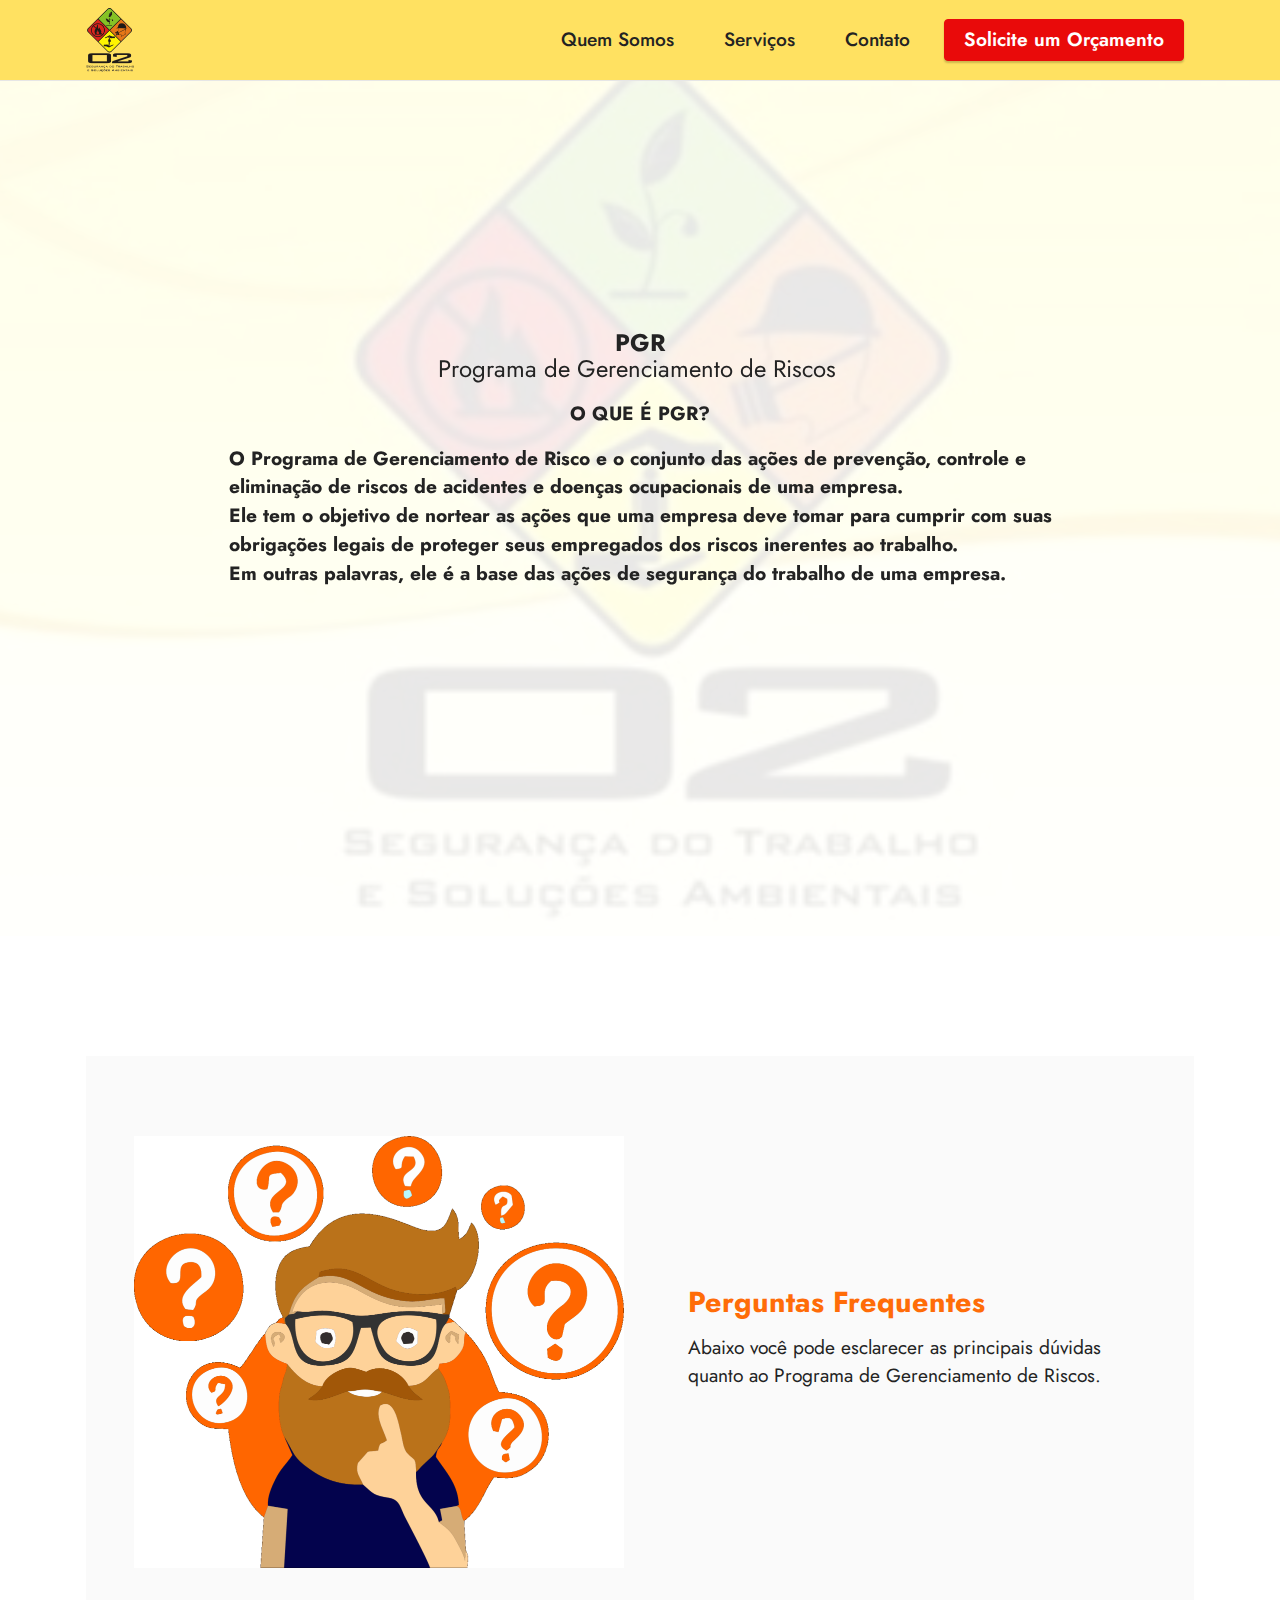
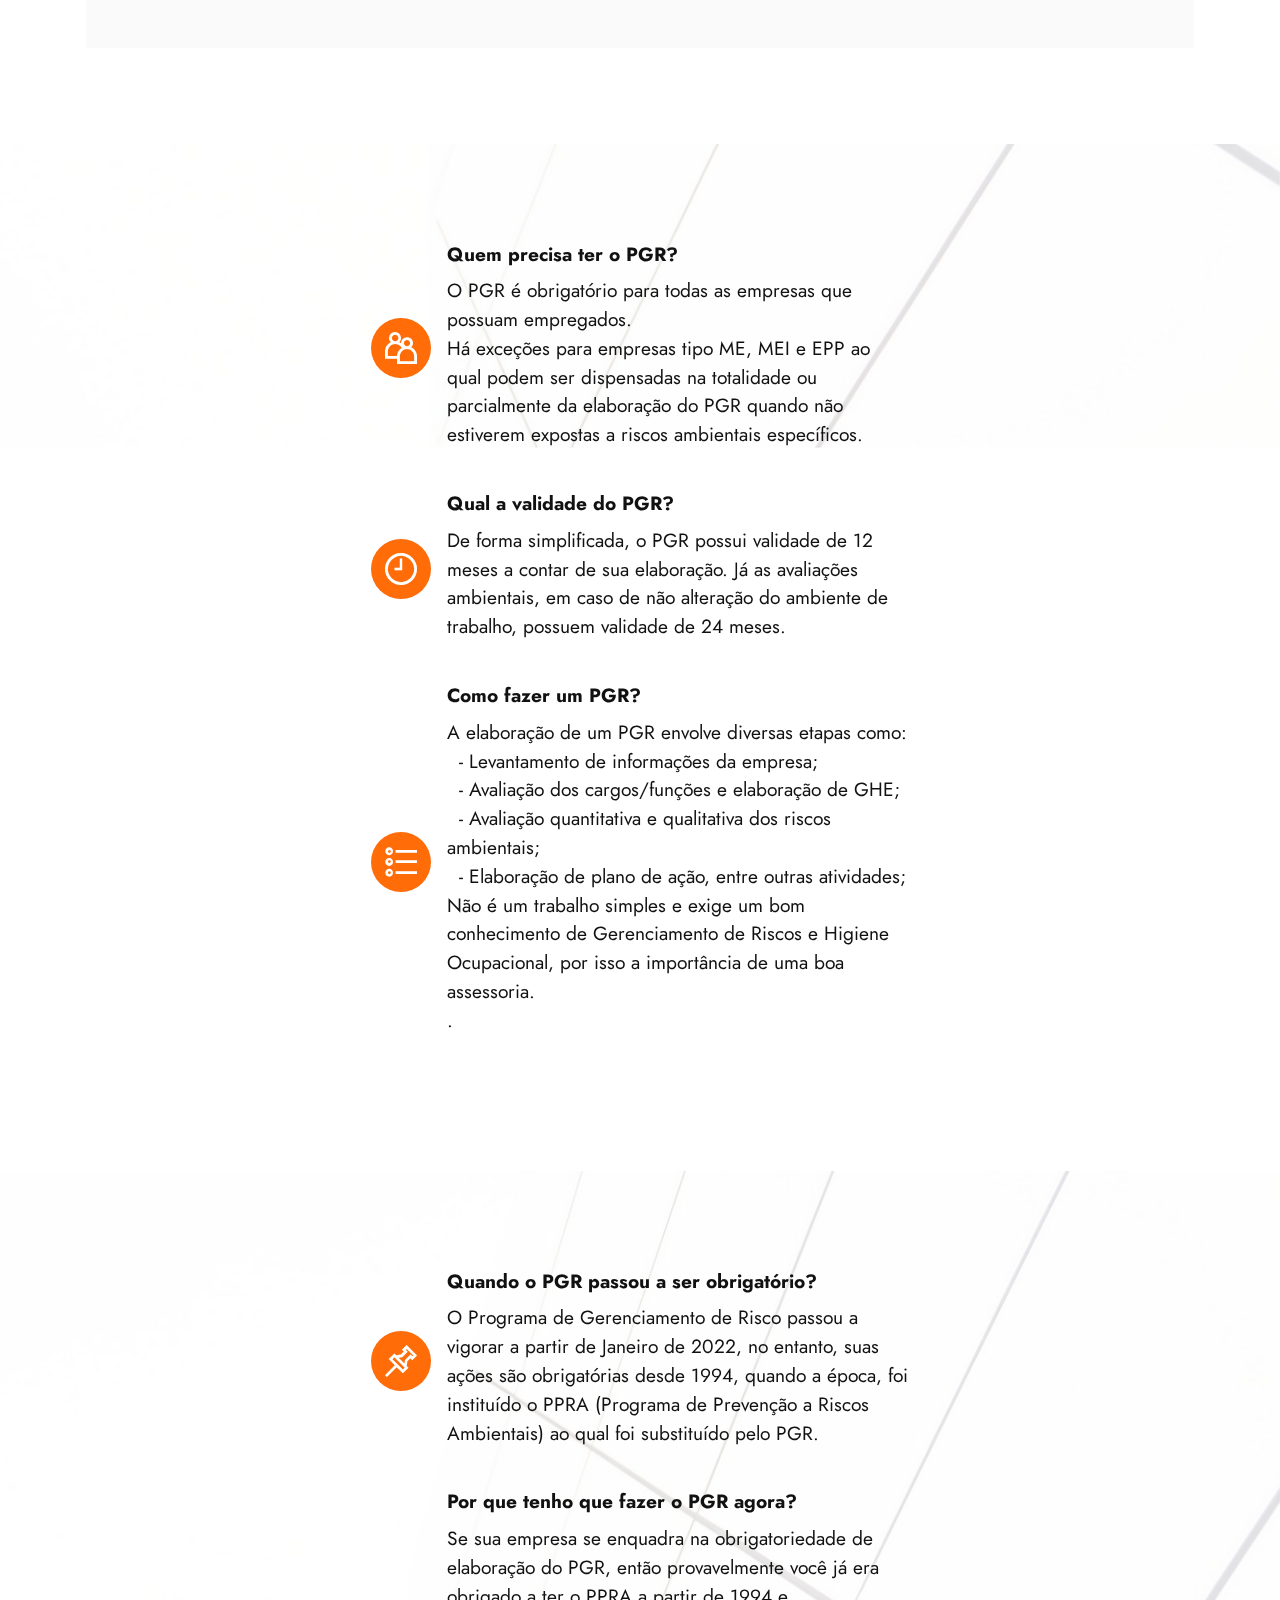
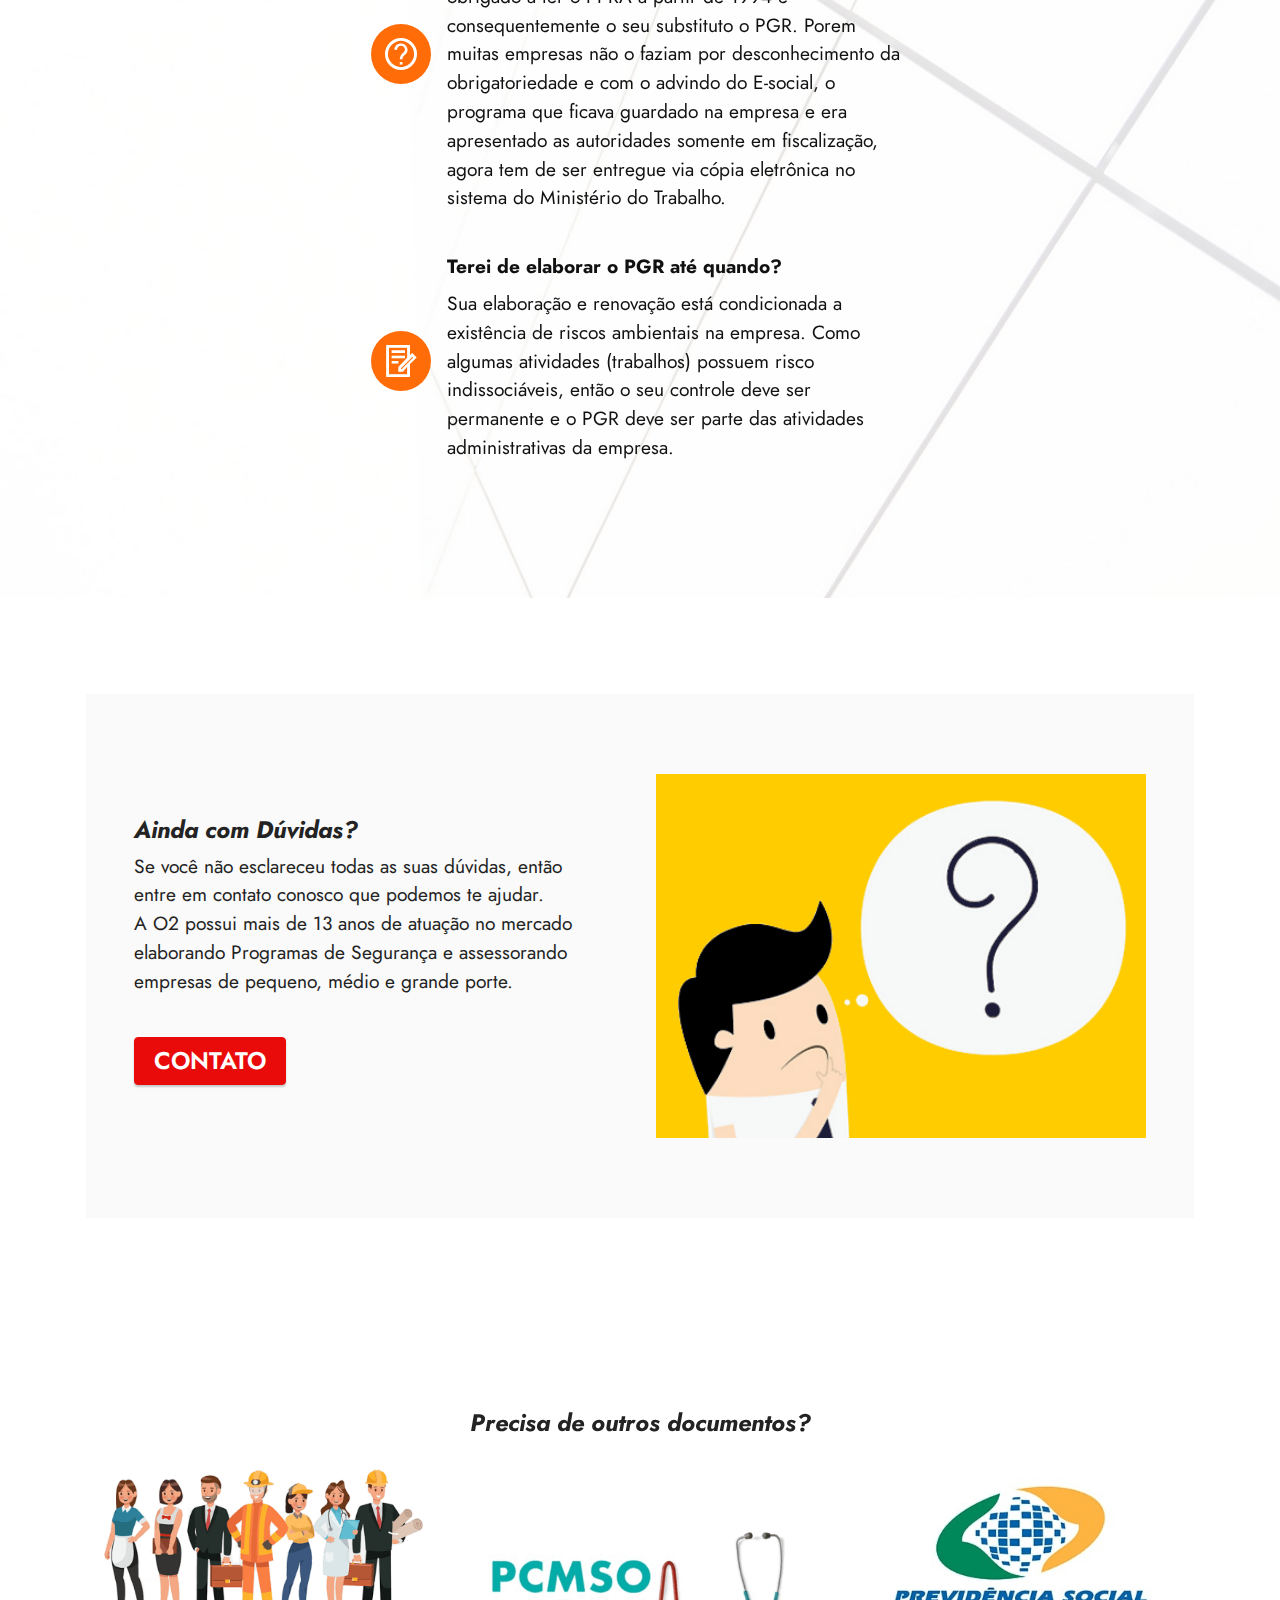
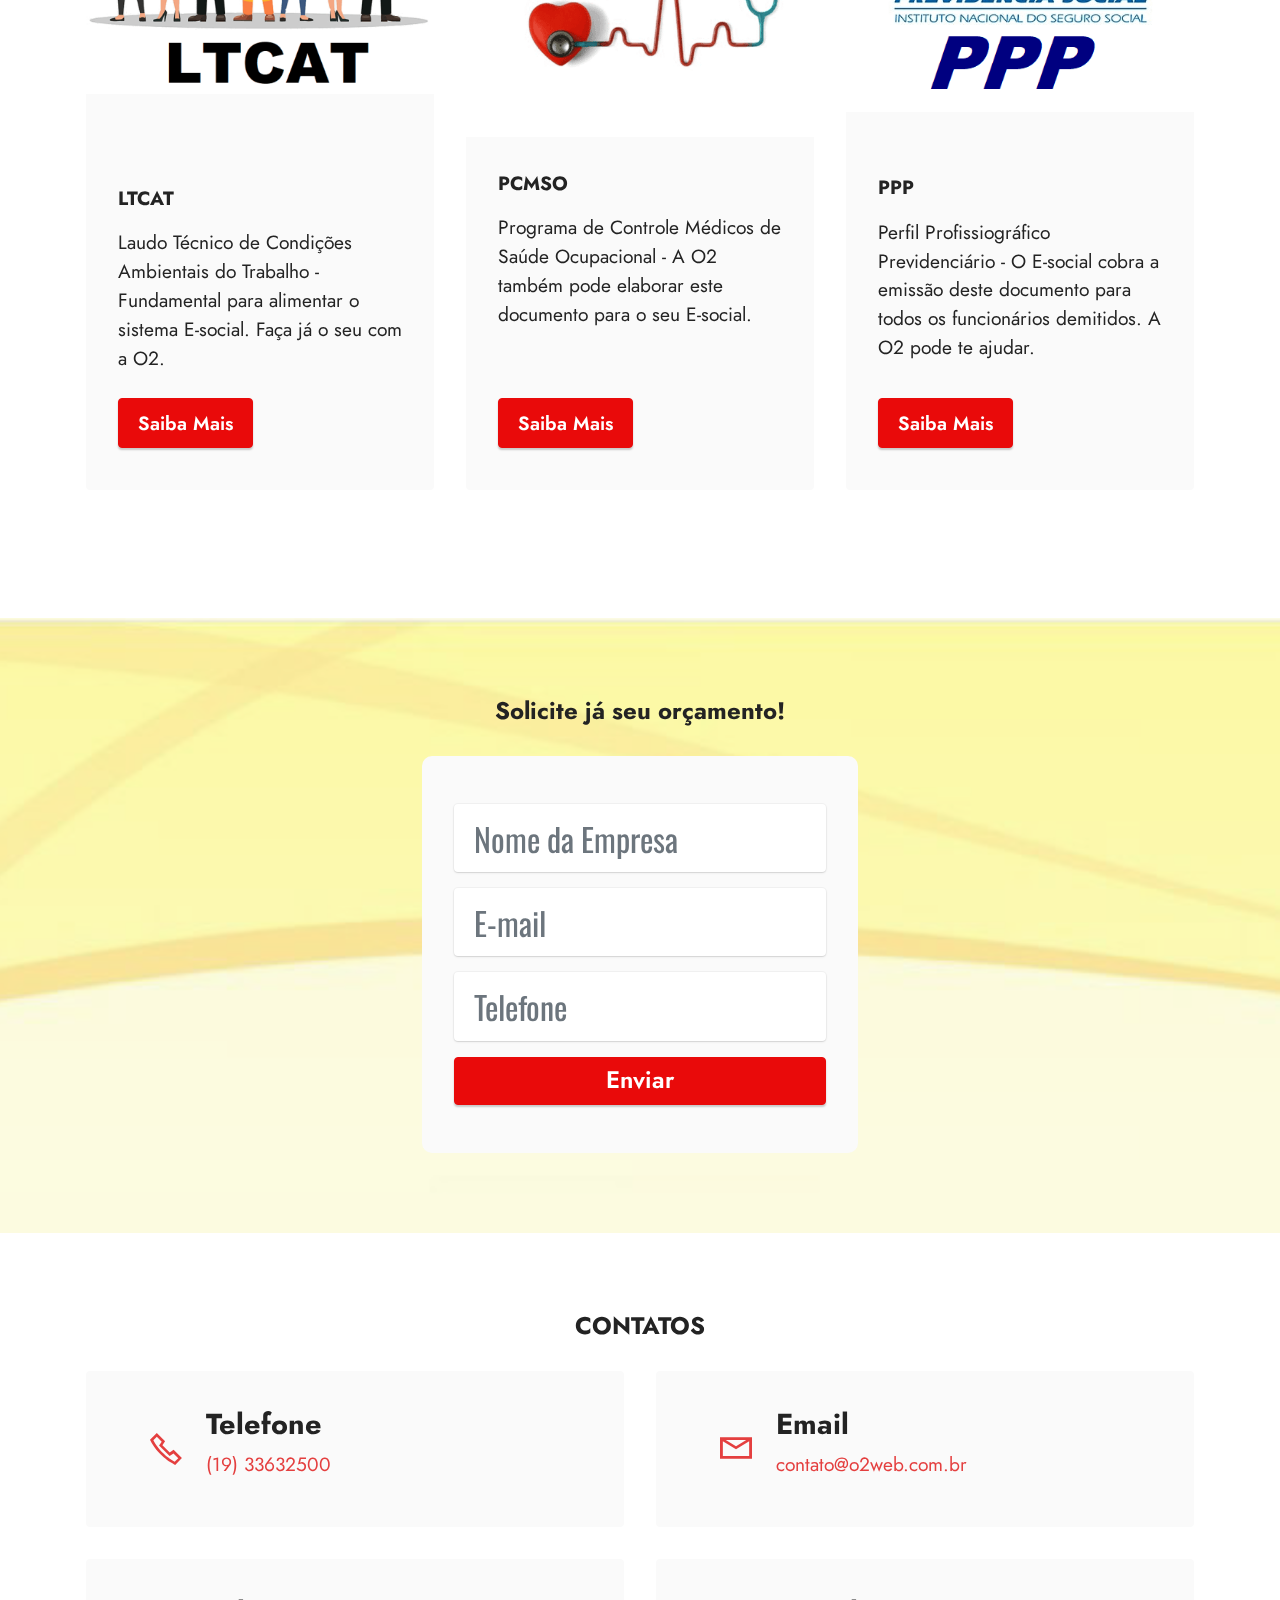
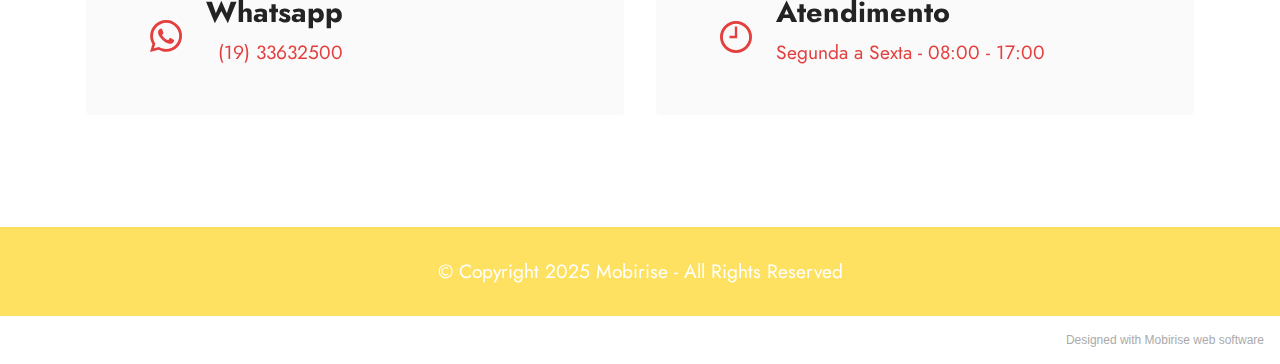
<file: index.html>
<!DOCTYPE html>
<html  >
<head>
  <!-- Site made with Mobirise Website Builder v5.4.1, https://mobirise.com -->
  <meta charset="UTF-8">
  <meta http-equiv="X-UA-Compatible" content="IE=edge">
  <meta name="generator" content="Mobirise v5.4.1, mobirise.com">
  <meta name="twitter:card" content="summary_large_image"/>
  <meta name="twitter:image:src" content="assets/images/index-meta.jpg">
  <meta property="og:image" content="assets/images/index-meta.jpg">
  <meta name="twitter:title" content="PGR ">
  <meta name="viewport" content="width=device-width, initial-scale=1, minimum-scale=1">
  <link rel="shortcut icon" href="assets/images/logo-o2-segurana-do-trabalho-e-solues-ambientais-sem-fundo-95x128.png" type="image/x-icon">
  <meta name="description" content="PGR - Programa de Gerenciamento de Riscos">
  
  
  <title>PGR </title>
  <link rel="stylesheet" href="assets/web/assets/mobirise-icons2/mobirise2.css">
  <link rel="stylesheet" href="assets/bootstrap/css/bootstrap.min.css">
  <link rel="stylesheet" href="assets/bootstrap/css/bootstrap-grid.min.css">
  <link rel="stylesheet" href="assets/bootstrap/css/bootstrap-reboot.min.css">
  <link rel="stylesheet" href="assets/parallax/jarallax.css">
  <link rel="stylesheet" href="assets/dropdown/css/style.css">
  <link rel="stylesheet" href="assets/socicon/css/styles.css">
  <link rel="stylesheet" href="assets/theme/css/style.css">
  <link rel="preload" href="https://fonts.googleapis.com/css?family=Jost:100,200,300,400,500,600,700,800,900,100i,200i,300i,400i,500i,600i,700i,800i,900i&display=swap" as="style" onload="this.onload=null;this.rel='stylesheet'">
  <noscript><link rel="stylesheet" href="https://fonts.googleapis.com/css?family=Jost:100,200,300,400,500,600,700,800,900,100i,200i,300i,400i,500i,600i,700i,800i,900i&display=swap"></noscript>
  <link rel="preload" href="https://fonts.googleapis.com/css?family=Oswald:200,300,400,500,600,700&display=swap" as="style" onload="this.onload=null;this.rel='stylesheet'">
  <noscript><link rel="stylesheet" href="https://fonts.googleapis.com/css?family=Oswald:200,300,400,500,600,700&display=swap"></noscript>
  <link rel="preload" as="style" href="assets/mobirise/css/mbr-additional.css"><link rel="stylesheet" href="assets/mobirise/css/mbr-additional.css" type="text/css">
  
  
  
  
</head>
<body>
  
  <section data-bs-version="5.1" class="menu cid-tlohS4JgLt" once="menu" id="menu1-14">
    
    <nav class="navbar navbar-dropdown navbar-fixed-top navbar-expand-lg">
        <div class="container">
            <div class="navbar-brand">
                <span class="navbar-logo">
                    <a href="https://mobiri.se">
                        <img src="assets/images/logo-o2-segurana-do-trabalho-e-solues-ambientais-sem-fundo-95x128.png" alt="Mobirise" style="height: 4rem;">
                    </a>
                </span>
                
            </div>
            <button class="navbar-toggler" type="button" data-toggle="collapse" data-bs-toggle="collapse" data-target="#navbarSupportedContent" data-bs-target="#navbarSupportedContent" aria-controls="navbarNavAltMarkup" aria-expanded="false" aria-label="Toggle navigation">
                <div class="hamburger">
                    <span></span>
                    <span></span>
                    <span></span>
                    <span></span>
                </div>
            </button>
            <div class="collapse navbar-collapse" id="navbarSupportedContent">
                <ul class="navbar-nav nav-dropdown" data-app-modern-menu="true"><li class="nav-item"><a class="nav-link link text-black text-primary display-1" href="http://www.o2web.com.br" target="_blank">Quem Somos</a></li>
                    <li class="nav-item"><a class="nav-link link text-black text-primary display-1" href="http://www.o2web.com.br/#servicos">Serviços</a></li><li class="nav-item"><a class="nav-link link text-black text-primary display-1" href="pgr.html#contacts2-1c">Contato</a></li></ul>
                
                <div class="navbar-buttons mbr-section-btn"><a class="btn btn-primary display-1" href="pgr.html#form7-15">Solicite um Orçamento</a></div>
            </div>
        </div>
    </nav>

</section>

<section data-bs-version="5.1" class="header1 cid-tlohRYiRCr mbr-fullscreen mbr-parallax-background" id="header1-10">

    

    <div class="mbr-overlay" style="opacity: 0.9; background-color: rgb(255, 255, 255);"></div>

    <div class="align-center container">
        <div class="row justify-content-center">
            <div class="col-12 col-lg-9">
                <h1 class="mbr-section-title mbr-fonts-style mb-3 display-2"><strong>PGR </strong><br>Programa de Gerenciamento de Riscos&nbsp;</h1>
                <h2 class="mbr-section-title mbr-fonts-style mb-3 display-7"><strong>O QUE É PGR?</strong></h2>
                <p class="mbr-text mbr-fonts-style display-7"><strong>O Programa de Gerenciamento&nbsp;de Risco e o conjunto das ações de prevenção, controle e eliminação de riscos de acidentes e doenças ocupacionais de uma empresa.</strong><br><strong>Ele tem o objetivo de nortear as ações que uma empresa deve tomar para cumprir com suas obrigações legais de proteger seus empregados dos riscos inerentes ao trabalho.</strong><br><strong>Em outras palavras, ele é a base das ações de segurança do trabalho de uma empresa.<br></strong><br><br><br></p>
                
            </div>
        </div>
    </div>
</section>

<section data-bs-version="5.1" class="features16 cid-tloFKpo8mf" id="features17-1b">
    

    
    <div class="container">
        <div class="content-wrapper">
            <div class="row align-items-center">
                <div class="col-12 col-lg-6">
                    <div class="image-wrapper">
                        <img src="assets/images/imagem-dvida-2-980x863.png" alt="Mobirise">
                    </div>
                </div>
                <div class="col-12 col-lg">
                    <div class="text-wrapper">
                        <h6 class="card-title mbr-fonts-style display-5">
                            <strong>Perguntas Frequentes</strong></h6>
                        <p class="mbr-text mbr-fonts-style mb-4 display-7">
                            Abaixo você pode esclarecer as principais dúvidas quanto ao Programa de Gerenciamento de Riscos.</p>
                        
                    </div>
                </div>
            </div>
        </div>
    </div>
</section>

<section data-bs-version="5.1" class="features12 cid-tlohSaVujy mbr-parallax-background" id="features13-17">

    
    <div class="mbr-overlay" style="opacity: 0.6; background-color: rgb(255, 255, 255);">
    </div>
    <div class="container">
        <div class="row justify-content-center">
            
            <div class="col-12 col-lg-6">
                <div class="item mbr-flex">
                    <div class="icon-box">
                        <span class="mbr-iconfont mobi-mbri-users mobi-mbri" style="color: rgb(255, 255, 255); fill: rgb(255, 255, 255);"></span>
                    </div>
                    <div class="text-box">
                        <h4 class="icon-title mbr-black mbr-fonts-style display-7"><strong>Quem precisa ter o PGR?</strong></h4>
                        <h5 class="icon-text mbr-black mbr-fonts-style display-7">O PGR é obrigatório para todas as empresas que possuam empregados.&nbsp;<br>Há exceções para empresas tipo ME, MEI e EPP ao qual podem ser dispensadas na totalidade ou parcialmente da elaboração do PGR quando não estiverem expostas a riscos ambientais específicos.</h5>
                    </div>
                </div>
                <div class="item mbr-flex">
                    <div class="icon-box">
                        <span class="mbr-iconfont mobi-mbri-clock mobi-mbri"></span>
                    </div>
                    <div class="text-box">
                        <h4 class="icon-title mbr-black mbr-fonts-style display-7">
                            <strong>Qual a validade do PGR?</strong></h4>
                        <h5 class="icon-text mbr-black mbr-fonts-style display-7">De forma simplificada, o PGR possui validade de 12 meses a contar de sua elaboração. Já as avaliações ambientais, em caso de não alteração do ambiente de trabalho, possuem validade de 24 meses.</h5>
                    </div>
                </div>
                <div class="item mbr-flex">
                    <div class="icon-box">
                        <span class="mbr-iconfont mobi-mbri-bulleted-list mobi-mbri"></span>
                    </div>
                    <div class="text-box">
                        <h4 class="icon-title mbr-black mbr-fonts-style display-7">
                            <strong>Como fazer um PGR?</strong></h4>
                        <h5 class="icon-text mbr-black mbr-fonts-style display-7">A elaboração de um PGR envolve diversas etapas como:<br>&nbsp; - Levantamento de informações da empresa;<br>&nbsp; - Avaliação dos cargos/funções e elaboração de GHE;<br>&nbsp; - Avaliação quantitativa e qualitativa dos riscos ambientais;<br>&nbsp; - Elaboração de plano de ação, entre outras atividades;<br>Não é um trabalho simples e exige um bom conhecimento de Gerenciamento de Riscos e Higiene Ocupacional, por isso a importância de uma boa assessoria.<br>.</h5>
                    </div>
                </div>
            </div>
        </div>
    </div>
</section>

<section data-bs-version="5.1" class="features12 cid-tlohSdpgJt" id="features13-18">

    
    <div class="mbr-overlay" style="opacity: 0.6; background-color: rgb(255, 255, 255);">
    </div>
    <div class="container">
        <div class="row justify-content-center">
            
            <div class="col-12 col-lg-6">
                <div class="item mbr-flex">
                    <div class="icon-box">
                        <span class="mbr-iconfont mobi-mbri-pin mobi-mbri"></span>
                    </div>
                    <div class="text-box">
                        <h4 class="icon-title mbr-black mbr-fonts-style display-7">
                            <strong>Quando o PGR passou a ser obrigatório?</strong></h4>
                        <h5 class="icon-text mbr-black mbr-fonts-style display-7">O Programa de Gerenciamento de Risco passou a vigorar a partir de Janeiro de 2022, no entanto, suas ações são obrigatórias desde 1994, quando a época, foi instituído o PPRA (Programa de Prevenção a Riscos Ambientais) ao qual foi substituído pelo PGR.</h5>
                    </div>
                </div>
                <div class="item mbr-flex">
                    <div class="icon-box">
                        <span class="mbr-iconfont mobi-mbri-help mobi-mbri"></span>
                    </div>
                    <div class="text-box">
                        <h4 class="icon-title mbr-black mbr-fonts-style display-7">
                            <strong>Por que tenho que fazer o PGR agora?</strong></h4>
                        <h5 class="icon-text mbr-black mbr-fonts-style display-7">Se sua empresa se enquadra na obrigatoriedade de elaboração do PGR, então provavelmente você já era obrigado a ter o PPRA a partir de 1994 e consequentemente o seu substituto o PGR. Porem muitas empresas não o faziam por desconhecimento da obrigatoriedade e com o advindo do E-social, o programa que ficava guardado na empresa e era apresentado as autoridades somente em fiscalização, agora tem de ser entregue via cópia eletrônica no sistema do Ministério do Trabalho.</h5>
                    </div>
                </div>
                <div class="item mbr-flex">
                    <div class="icon-box">
                        <span class="mbr-iconfont mobi-mbri-contact-form mobi-mbri"></span>
                    </div>
                    <div class="text-box">
                        <h4 class="icon-title mbr-black mbr-fonts-style display-7">
                            <strong>Terei de elaborar o PGR até quando?</strong></h4>
                        <h5 class="icon-text mbr-black mbr-fonts-style display-7">Sua elaboração e renovação está condicionada a existência de riscos ambientais na empresa. Como algumas atividades (trabalhos) possuem risco indissociáveis, então o seu controle deve ser permanente e o PGR deve ser parte das atividades administrativas da empresa.</h5>
                    </div>
                </div>
            </div>
        </div>
    </div>
</section>

<section data-bs-version="5.1" class="features15 cid-tlojNiTPRM" id="features16-1a">

    

    
    <div class="container">
        <div class="content-wrapper">
            <div class="row align-items-center">
                <div class="col-12 col-lg">
                    <div class="text-wrapper">
                        <h6 class="card-title mbr-fonts-style display-2">
                            <strong><em>Ainda com Dúvidas?</em></strong></h6>
                        <p class="mbr-text mbr-fonts-style mb-4 display-7">Se você não esclareceu todas as suas dúvidas, então entre em contato conosco que podemos te ajudar. 
<br>A O2 possui mais de 13 anos de atuação no mercado elaborando Programas de Segurança e assessorando empresas de pequeno, médio e grande porte.</p>
                        <div class="mbr-section-btn mt-3"><a class="btn btn-primary display-2" href="pgr.html#contacts2-1c">CONTATO</a></div>
                    </div>
                </div>
                <div class="col-12 col-lg-6">
                    <div class="image-wrapper">
                        <img src="assets/images/imagem-dvida-444x330.png" alt="Mobirise">
                    </div>
                </div>
            </div>
        </div>
    </div>
</section>

<section data-bs-version="5.1" class="features3 cid-tlRmASuwFE" id="features3-1m">
    
    
    <div class="container">
        <div class="mbr-section-head">
            <h4 class="mbr-section-title mbr-fonts-style align-center mb-0 display-2"><strong><em>Precisa de outros documentos?</em></strong></h4>
            
        </div>
        <div class="row mt-4">
            
            <div class="item features-image сol-12 col-md-6 col-lg-4 active">
                <div class="item-wrapper">
                    <div class="item-img">
                        <img src="assets/images/ltcat-4-696x388.png" alt="" data-slide-to="0" data-bs-slide-to="0">
                    </div>
                    <div class="item-content">
                        <h5 class="item-title mbr-fonts-style display-7"><strong><br></strong><br><strong>LTCAT</strong></h5>
                        
                        <p class="mbr-text mbr-fonts-style mt-3 display-7">Laudo Técnico de Condições Ambientais do Trabalho - Fundamental para alimentar o sistema E-social. Faça já o seu com a O2.</p>
                    </div>
                    <div class="mbr-section-btn item-footer mt-2"><a href="ltcat.html" class="btn btn-primary item-btn display-7" target="_blank">Saiba Mais</a></div>
                </div>
            </div><div class="item features-image сol-12 col-md-6 col-lg-4">
                <div class="item-wrapper">
                    <div class="item-img">
                        <img src="assets/images/pcmso-558x430.png" alt="" data-slide-to="1" data-bs-slide-to="1">
                    </div>
                    <div class="item-content">
                        <h5 class="item-title mbr-fonts-style display-7"><strong>PCMSO</strong></h5>
                        
                        <p class="mbr-text mbr-fonts-style mt-3 display-7">Programa de Controle Médicos de Saúde Ocupacional - A O2 também pode elaborar este documento para o seu E-social.</p>
                    </div>
                    <div class="mbr-section-btn item-footer mt-2"><a href="pcmso.html" class="btn btn-primary item-btn display-7" target="_blank">Saiba Mais</a></div>
                </div>
            </div>
            <div class="item features-image сol-12 col-md-6 col-lg-4">
                <div class="item-wrapper">
                    <div class="item-img">
                        <img src="assets/images/ppp-1-455x319.png" alt="">
                    </div>
                    <div class="item-content">
                        <h5 class="item-title mbr-fonts-style display-7"><strong><br></strong><strong>PPP</strong></h5>
                        
                        <p class="mbr-text mbr-fonts-style mt-3 display-7">Perfil Profissiográfico Previdenciário - O E-social cobra a emissão deste documento para todos os funcionários demitidos. A O2 pode te ajudar.<br></p>
                    </div>
                    <div class="mbr-section-btn item-footer mt-2"><a href="pgr.html#contacts2-1c" class="btn btn-primary item-btn display-7" target="_blank">Saiba Mais</a></div>
                </div>
            </div>
        </div>
    </div>
</section>

<section data-bs-version="5.1" class="form7 cid-tlohS7e0gX" id="form7-15">
    
    <div class="mbr-overlay"></div>
    <div class="container">
        <div class="mbr-section-head">
            <h3 class="mbr-section-title mbr-fonts-style align-center mb-0 display-2"><strong>Solicite já seu orçamento!</strong></h3>
            
        </div>
        <div class="row justify-content-center mt-4">
            <div class="col-lg-8 mx-auto mbr-form" data-form-type="formoid">
                <form action="https://mobirise.eu/" method="POST" class="mbr-form form-with-styler mx-auto" data-form-title="Form Name"><input type="hidden" name="email" data-form-email="true" value="kkGK4C2MI0tk5vBXGCWkug7J9+NuNINaVV2UxmL4kc/ulbmTHbmzRwS7PYvhWWjGnAvbrzL4fNaDCGNUYHxjN8QU/QSwM0krjC9yjXAtl6pryUiwkqaR8fip7U8MrAA/">
                    
                    <div class="row">
                        <div hidden="hidden" data-form-alert="" class="alert alert-success col-12">Obrigado. Mensagem enviada com sucesso!</div>
                        <div hidden="hidden" data-form-alert-danger="" class="alert alert-danger col-12">Oops...! some
                            problem!</div>
                    </div>
                    <div class="dragArea row">
                        <div class="col-lg-12 col-md-12 col-sm-12 form-group mb-3" data-for="name">
                            <input type="text" name="name" placeholder="Nome da Empresa" data-form-field="name" class="form-control" value="" id="name-form7-15">
                        </div>
                        <div class="col-lg-12 col-md-12 col-sm-12 form-group mb-3" data-for="email">
                            <input type="email" name="email" placeholder="E-mail" data-form-field="email" class="form-control" value="" id="email-form7-15">
                        </div>
                        <div data-for="phone" class="col-lg-12 col-md-12 col-sm-12 form-group mb-3">
                            <input type="tel" name="phone" placeholder="Telefone" data-form-field="phone" class="form-control" value="" id="phone-form7-15">
                        </div>
                        <div class="col-auto mbr-section-btn align-center"><button type="submit" class="btn btn-primary display-2">Enviar</button></div>
                    </div>
                </form>
            </div>
        </div>
    </div>
</section>

<section data-bs-version="5.1" class="contacts2 cid-tloGTp2GU4" id="contacts2-1c">
    <!---->
    
    
    <div class="container">
        <div class="mbr-section-head">
            <h3 class="mbr-section-title mbr-fonts-style align-center mb-0 display-2">
                <strong>CONTATOS</strong></h3>
            
        </div>
        <div class="row justify-content-center mt-4">
            <div class="card col-12 col-md-6">
                <div class="card-wrapper">
                    <div class="image-wrapper">
                        <span class="mbr-iconfont mobi-mbri-phone mobi-mbri" style="color: rgb(228, 63, 63); fill: rgb(228, 63, 63);"></span>
                    </div>
                    <div class="text-wrapper">
                        <h6 class="card-title mbr-fonts-style mb-1 display-5"><strong>Telefone</strong></h6>
                        <p class="mbr-text mbr-fonts-style display-7">(19) 33632500</p>
                    </div>
                </div>
            </div>
            <div class="card col-12 col-md-6">
                <div class="card-wrapper">
                    <div class="image-wrapper">
                        <a href="mailto:contato@gmail.com.br"><span class="mbr-iconfont mobi-mbri-letter mobi-mbri" style="color: rgb(228, 63, 63); fill: rgb(228, 63, 63);"></span></a>
                    </div>
                    <div class="text-wrapper">
                        <h6 class="card-title mbr-fonts-style mb-1 display-5">
                            <strong>Email</strong>
                        </h6>
                        <p class="mbr-text mbr-fonts-style display-7">contato@o2web.com.br</p>
                    </div>
                </div>
            </div>
            <div class="card col-12 col-md-6">
                <div class="card-wrapper">
                    <div class="image-wrapper">
                        <a href="https://wa.me/551933632500"><span class="mbr-iconfont socicon-whatsapp socicon" style="color: rgb(228, 63, 63); fill: rgb(228, 63, 63);"></span></a>
                    </div>
                    <div class="text-wrapper">
                        <h6 class="card-title mbr-fonts-style mb-1 display-5"><strong>Whatsapp</strong></h6>
                        <p class="mbr-text mbr-fonts-style display-7">(19) 33632500</p>
                    </div>
                </div>
            </div>
            <div class="card col-12 col-md-6">
                <div class="card-wrapper">
                    <div class="image-wrapper">
                        <span class="mbr-iconfont mobi-mbri-clock mobi-mbri" style="color: rgb(228, 63, 63); fill: rgb(228, 63, 63);"></span>
                    </div>
                    <div class="text-wrapper">
                        <h6 class="card-title mbr-fonts-style mb-1 display-5"><strong>Atendimento</strong></h6>
                        <p class="mbr-text mbr-fonts-style display-7">Segunda a Sexta - 08:00 - 17:00
                        </p>
                    </div>
                </div>
            </div>
        </div>
    </div>
</section>

<section data-bs-version="5.1" class="footer7 cid-tlXKk8CL7d" once="footers" id="footer7-1y">

    

    

    <div class="container">
        <div class="media-container-row align-center mbr-white">
            <div class="col-12">
                <p class="mbr-text mb-0 mbr-fonts-style display-7">
                    © Copyright 2025 Mobirise - All Rights Reserved
                </p>
            </div>
        </div>
    </div>
</section><section style="background-color: #fff; font-family: -apple-system, BlinkMacSystemFont, 'Segoe UI', 'Roboto', 'Helvetica Neue', Arial, sans-serif; color:#aaa; font-size:12px; padding: 0; align-items: center; display: flex;"><a href="https://mobirise.site/d" style="flex: 1 1; height: 3rem; padding-left: 1rem;"></a><p style="flex: 0 0 auto; margin:0; padding-right:1rem;"><a href="https://mobirise.site/i" style="color:#aaa;">Designed with Mobirise</a> web software</p></section><script src="assets/bootstrap/js/bootstrap.bundle.min.js"></script>  <script src="assets/parallax/jarallax.js"></script>  <script src="assets/smoothscroll/smooth-scroll.js"></script>  <script src="assets/ytplayer/index.js"></script>  <script src="assets/dropdown/js/navbar-dropdown.js"></script>  <script src="assets/theme/js/script.js"></script>  <script src="assets/formoid/formoid.min.js"></script>  
  
  
</body>
</html>
</file>
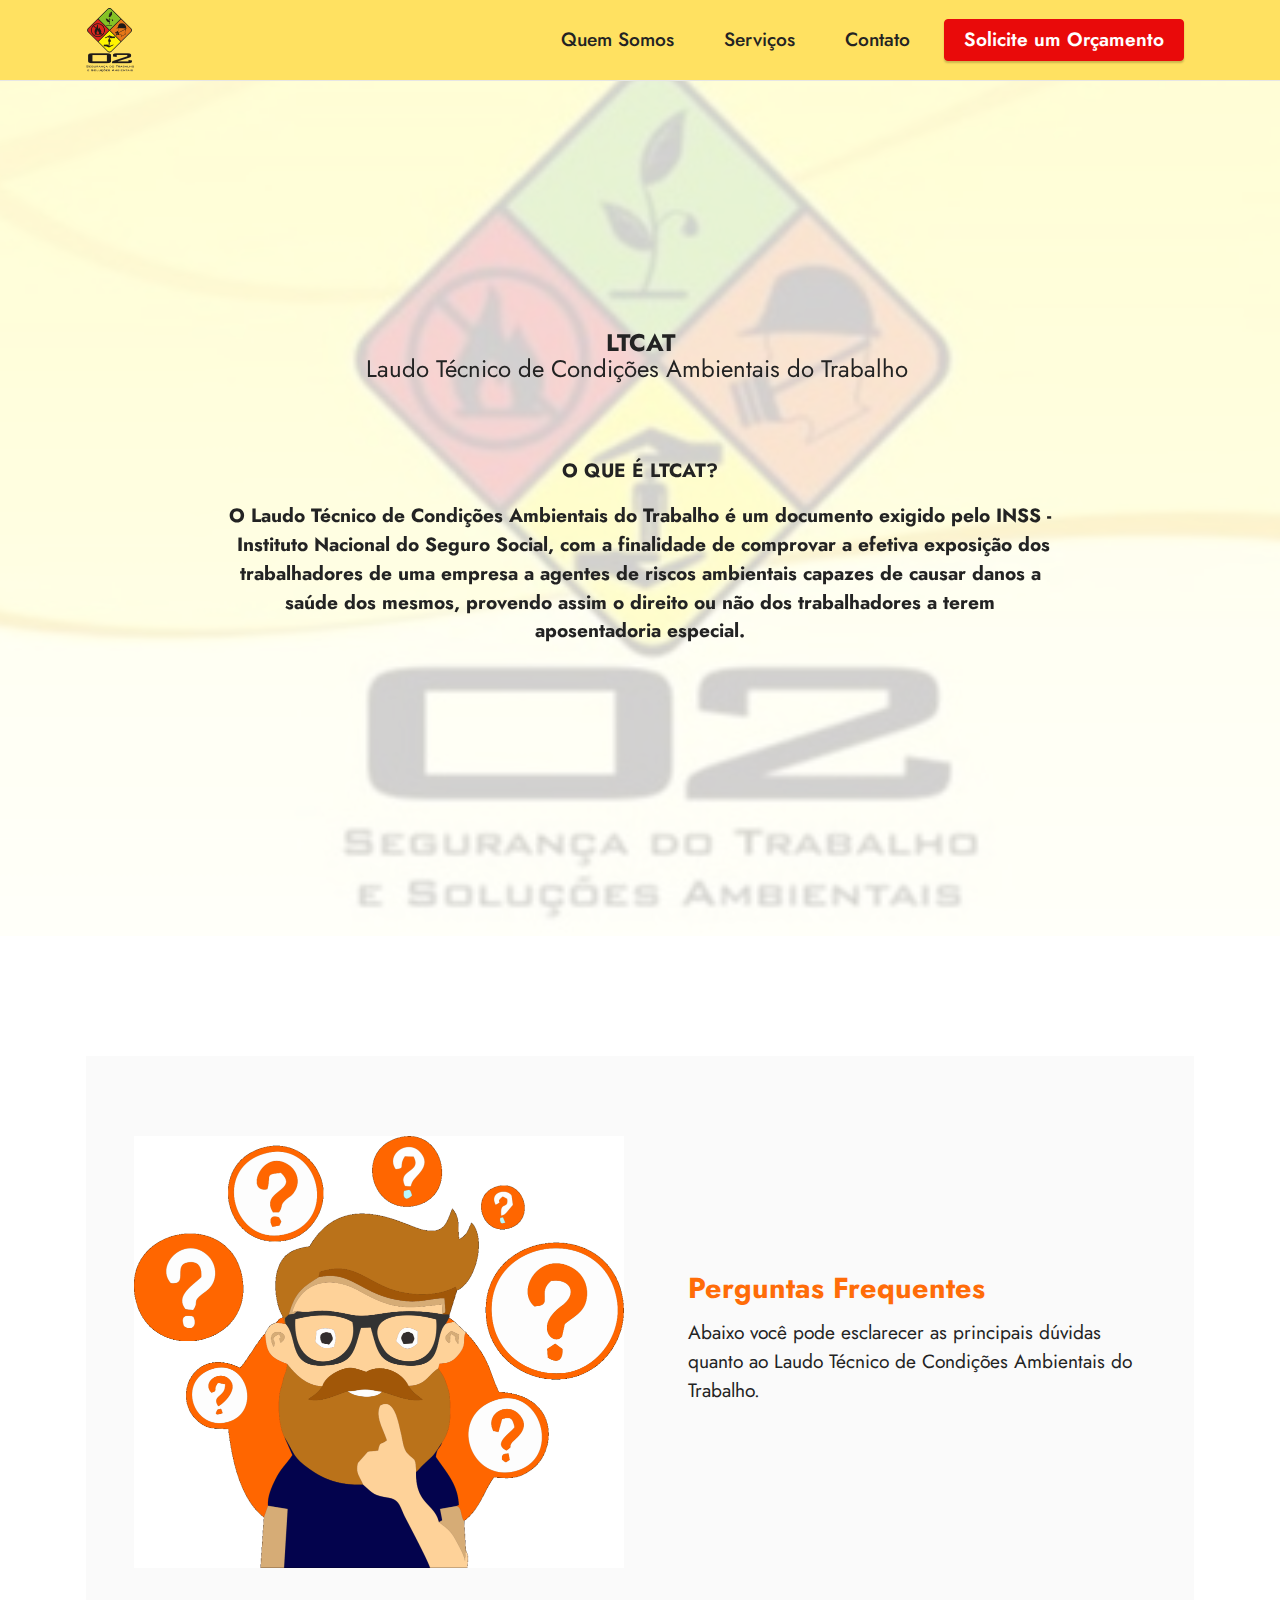
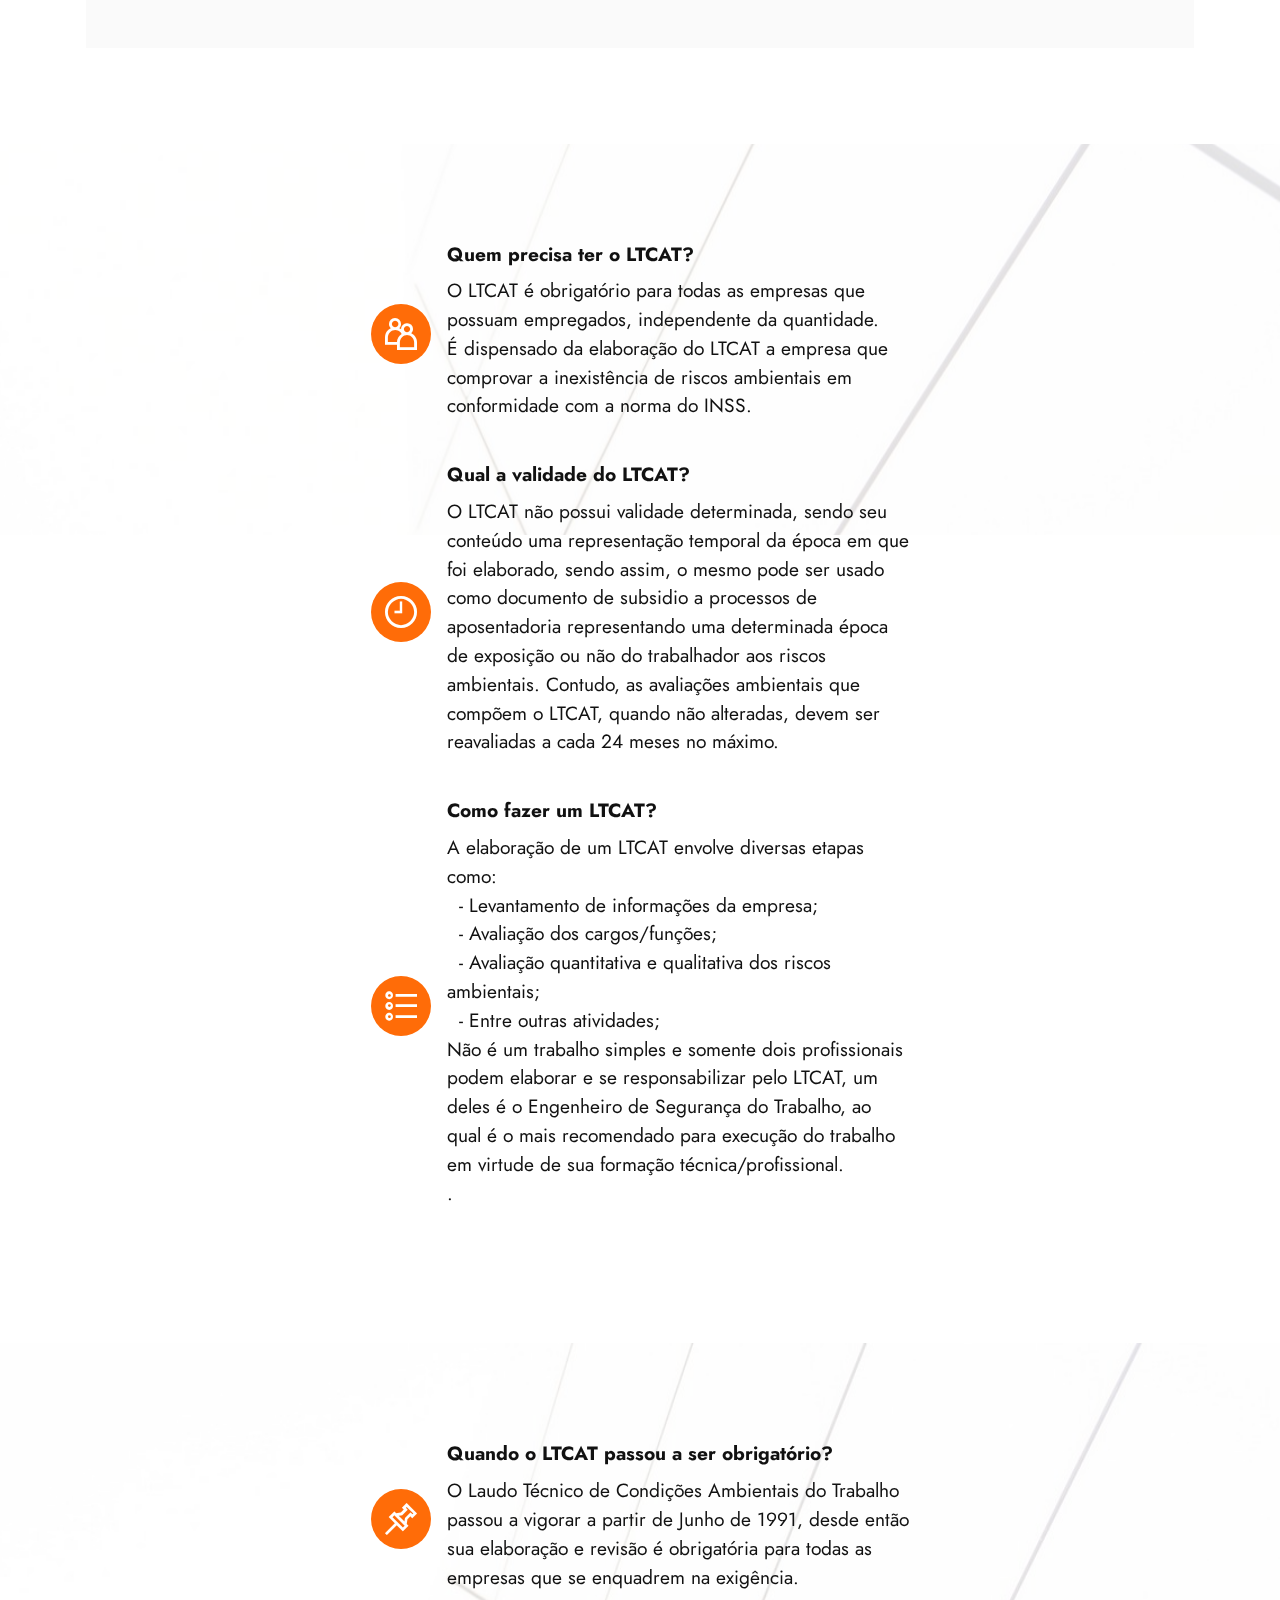
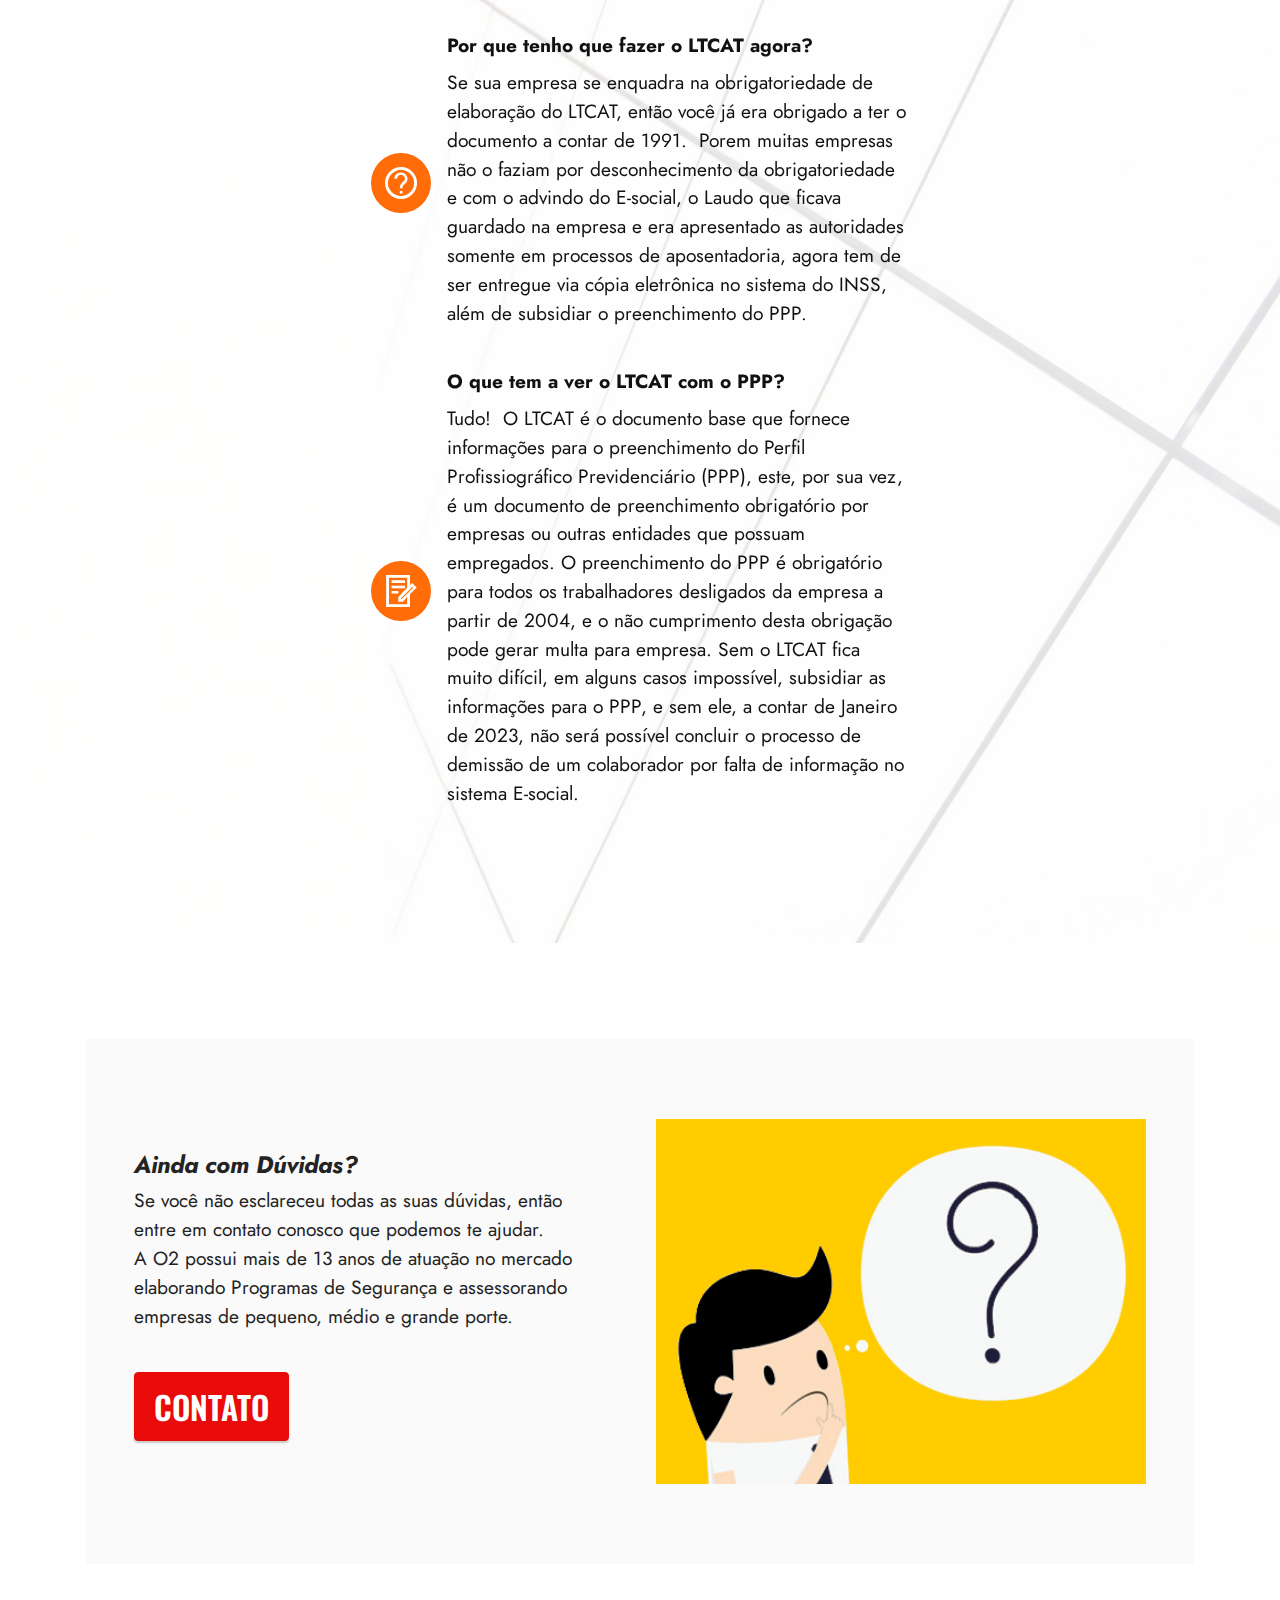
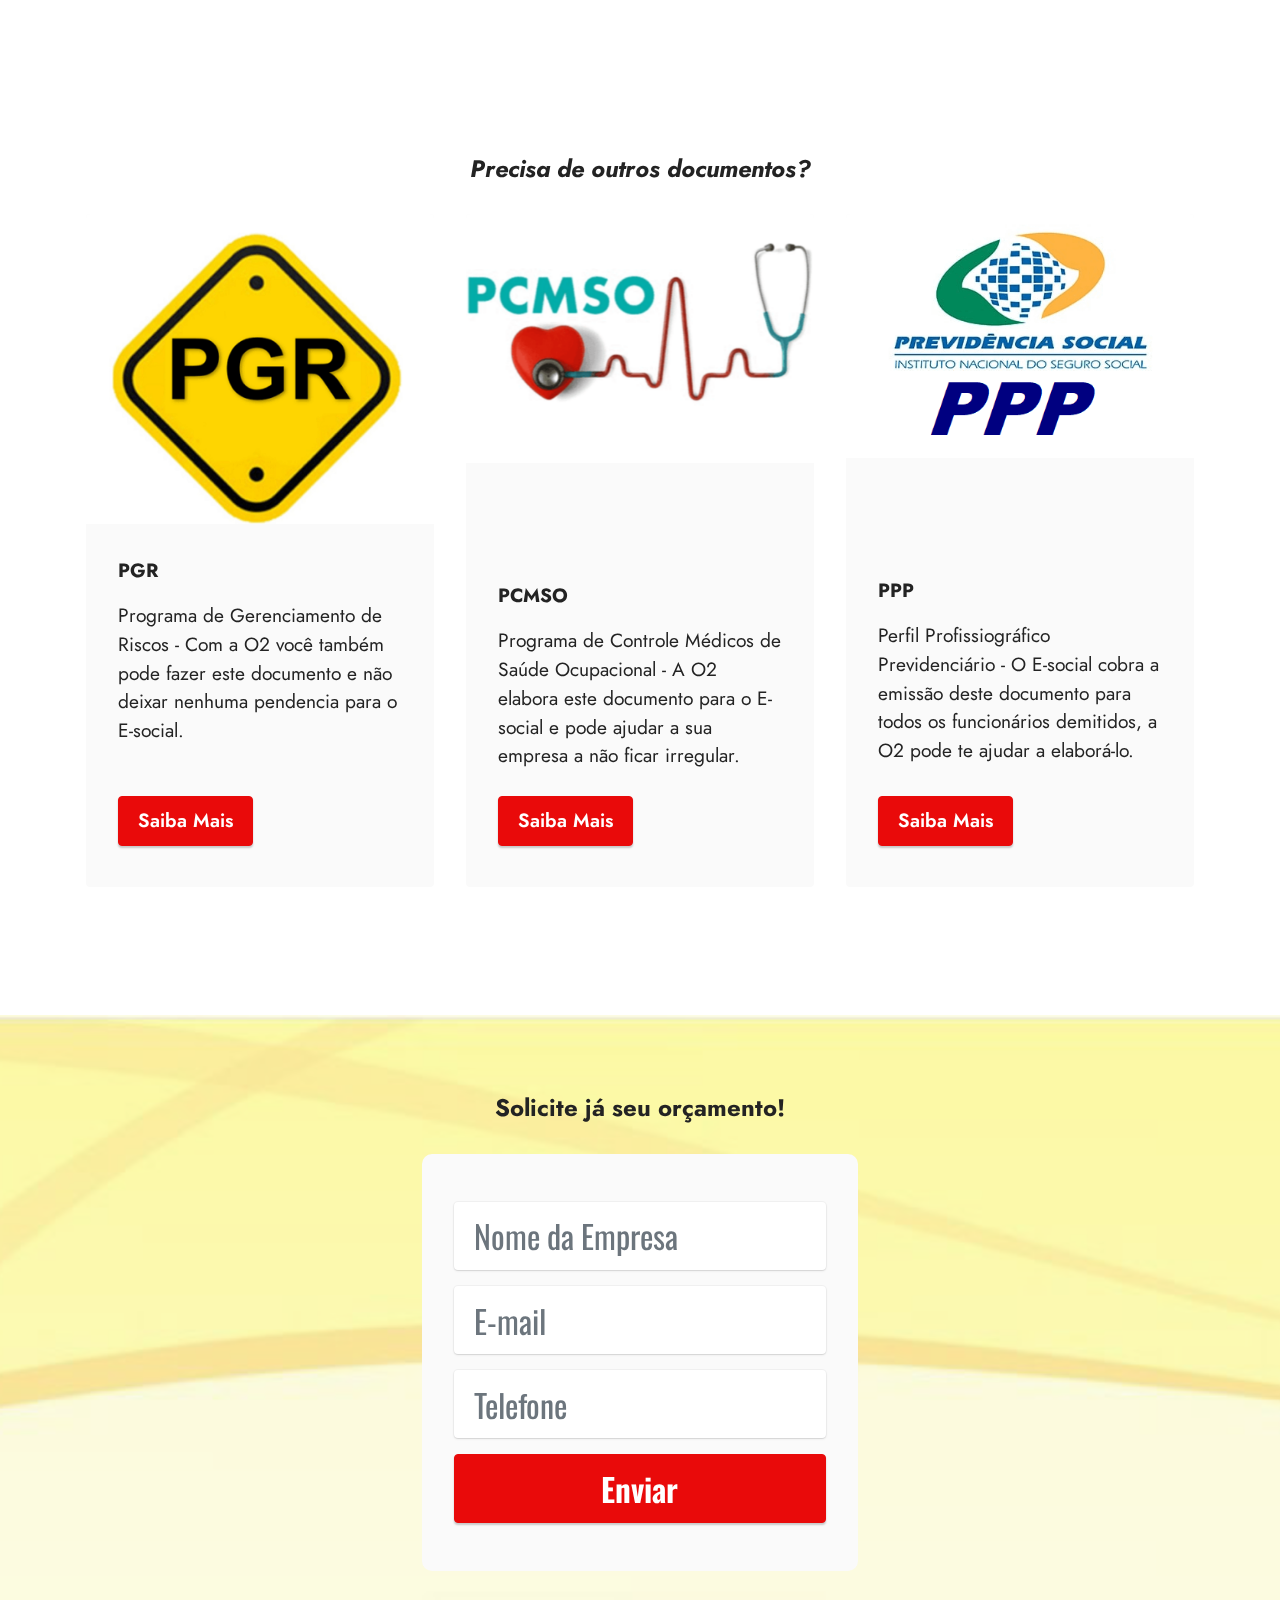
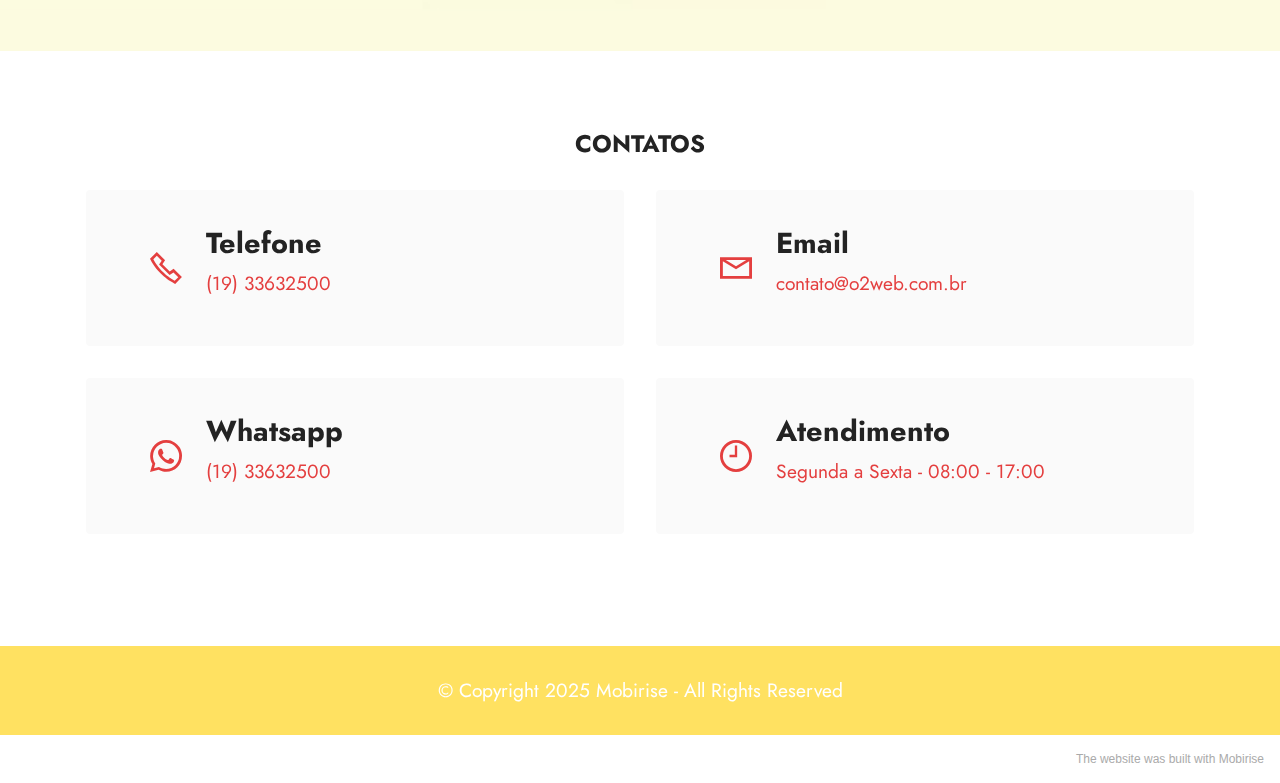
<file: LTCAT.html>
<!DOCTYPE html>
<html  >
<head>
  <!-- Site made with Mobirise Website Builder v5.4.1, https://mobirise.com -->
  <meta charset="UTF-8">
  <meta http-equiv="X-UA-Compatible" content="IE=edge">
  <meta name="generator" content="Mobirise v5.4.1, mobirise.com">
  <meta name="twitter:card" content="summary_large_image"/>
  <meta name="twitter:image:src" content="assets/images/ltcat-meta.jpg">
  <meta property="og:image" content="assets/images/ltcat-meta.jpg">
  <meta name="twitter:title" content="LTCAT ">
  <meta name="viewport" content="width=device-width, initial-scale=1, minimum-scale=1">
  <link rel="shortcut icon" href="assets/images/logo-o2-segurana-do-trabalho-e-solues-ambientais-sem-fundo-95x128.png" type="image/x-icon">
  <meta name="description" content="LTCAT - Laudo Tecnico de Condições Ambientais ">
  
  
  <title>LTCAT </title>
  <link rel="stylesheet" href="assets/web/assets/mobirise-icons2/mobirise2.css">
  <link rel="stylesheet" href="assets/bootstrap/css/bootstrap.min.css">
  <link rel="stylesheet" href="assets/bootstrap/css/bootstrap-grid.min.css">
  <link rel="stylesheet" href="assets/bootstrap/css/bootstrap-reboot.min.css">
  <link rel="stylesheet" href="assets/parallax/jarallax.css">
  <link rel="stylesheet" href="assets/dropdown/css/style.css">
  <link rel="stylesheet" href="assets/socicon/css/styles.css">
  <link rel="stylesheet" href="assets/theme/css/style.css">
  <link rel="preload" href="https://fonts.googleapis.com/css?family=Jost:100,200,300,400,500,600,700,800,900,100i,200i,300i,400i,500i,600i,700i,800i,900i&display=swap" as="style" onload="this.onload=null;this.rel='stylesheet'">
  <noscript><link rel="stylesheet" href="https://fonts.googleapis.com/css?family=Jost:100,200,300,400,500,600,700,800,900,100i,200i,300i,400i,500i,600i,700i,800i,900i&display=swap"></noscript>
  <link rel="preload" href="https://fonts.googleapis.com/css?family=Oswald:200,300,400,500,600,700&display=swap" as="style" onload="this.onload=null;this.rel='stylesheet'">
  <noscript><link rel="stylesheet" href="https://fonts.googleapis.com/css?family=Oswald:200,300,400,500,600,700&display=swap"></noscript>
  <link rel="preload" as="style" href="assets/mobirise/css/mbr-additional.css"><link rel="stylesheet" href="assets/mobirise/css/mbr-additional.css" type="text/css">
  
  
  
  
</head>
<body>
  
  <section data-bs-version="5.1" class="menu cid-tloRXKv1jA" once="menu" id="menu1-1i">
    
    <nav class="navbar navbar-dropdown navbar-fixed-top navbar-expand-lg">
        <div class="container">
            <div class="navbar-brand">
                <span class="navbar-logo">
                    <a href="https://mobiri.se">
                        <img src="assets/images/logo-o2-segurana-do-trabalho-e-solues-ambientais-sem-fundo-95x128.png" alt="Mobirise" style="height: 4rem;">
                    </a>
                </span>
                
            </div>
            <button class="navbar-toggler" type="button" data-toggle="collapse" data-bs-toggle="collapse" data-target="#navbarSupportedContent" data-bs-target="#navbarSupportedContent" aria-controls="navbarNavAltMarkup" aria-expanded="false" aria-label="Toggle navigation">
                <div class="hamburger">
                    <span></span>
                    <span></span>
                    <span></span>
                    <span></span>
                </div>
            </button>
            <div class="collapse navbar-collapse" id="navbarSupportedContent">
                <ul class="navbar-nav nav-dropdown" data-app-modern-menu="true"><li class="nav-item"><a class="nav-link link text-black text-primary display-1" href="http://www.o2web.com.br" target="_blank">Quem Somos</a></li>
                    <li class="nav-item"><a class="nav-link link text-black text-primary display-1" href="http://www.o2web.com.br/#servicos">Serviços</a></li><li class="nav-item"><a class="nav-link link text-black text-primary display-1" href="pgr.html#contacts2-1c">Contato</a></li></ul>
                
                <div class="navbar-buttons mbr-section-btn"><a class="btn btn-primary display-1" href="pgr.html#form7-15">Solicite um Orçamento</a></div>
            </div>
        </div>
    </nav>

</section>

<section data-bs-version="5.1" class="header1 cid-tloRXyFRlD mbr-fullscreen mbr-parallax-background" id="header1-1d">

    

    <div class="mbr-overlay" style="opacity: 0.8; background-color: rgb(255, 255, 255);"></div>

    <div class="align-center container">
        <div class="row justify-content-center">
            <div class="col-12 col-lg-9">
                <h1 class="mbr-section-title mbr-fonts-style mb-3 display-2"><strong>LTCAT</strong><br>Laudo Técnico de Condições Ambientais do Trabalho&nbsp;</h1>
                <h2 class="mbr-section-title mbr-fonts-style mb-3 display-7"><strong><br></strong><br><strong>O QUE É LTCAT?</strong></h2>
                <p class="mbr-text mbr-fonts-style display-7"><strong>O Laudo Técnico de Condições Ambientais do Trabalho é um documento exigido pelo INSS -&nbsp;Instituto Nacional do Seguro Social, com a finalidade de comprovar a efetiva&nbsp;exposição dos trabalhadores de uma empresa a agentes de riscos ambientais capazes&nbsp;de causar danos a saúde dos mesmos, provendo assim o direito ou não dos trabalhadores a terem aposentadoria especial.</strong><br><br></p>
                
            </div>
        </div>
    </div>
</section>

<section data-bs-version="5.1" class="features16 cid-tloRXBOICx" id="features17-1e">
    

    
    <div class="container">
        <div class="content-wrapper">
            <div class="row align-items-center">
                <div class="col-12 col-lg-6">
                    <div class="image-wrapper">
                        <img src="assets/images/imagem-dvida-2-980x863.png" alt="Mobirise">
                    </div>
                </div>
                <div class="col-12 col-lg">
                    <div class="text-wrapper">
                        <h6 class="card-title mbr-fonts-style display-5">
                            <strong>Perguntas Frequentes</strong></h6>
                        <p class="mbr-text mbr-fonts-style mb-4 display-7">
                            Abaixo você pode esclarecer as principais dúvidas quanto ao Laudo Técnico de Condições Ambientais do Trabalho.</p>
                        
                    </div>
                </div>
            </div>
        </div>
    </div>
</section>

<section data-bs-version="5.1" class="features12 cid-tloRXElKNW mbr-parallax-background" id="features13-1f">

    
    <div class="mbr-overlay" style="opacity: 0.6; background-color: rgb(255, 255, 255);">
    </div>
    <div class="container">
        <div class="row justify-content-center">
            
            <div class="col-12 col-lg-6">
                <div class="item mbr-flex">
                    <div class="icon-box">
                        <span class="mbr-iconfont mobi-mbri-users mobi-mbri" style="color: rgb(255, 255, 255); fill: rgb(255, 255, 255);"></span>
                    </div>
                    <div class="text-box">
                        <h4 class="icon-title mbr-black mbr-fonts-style display-7"><strong>Quem precisa ter o LTCAT?</strong></h4>
                        <h5 class="icon-text mbr-black mbr-fonts-style display-7">O LTCAT é obrigatório para todas as empresas que possuam empregados, independente da quantidade.<br>É dispensado da elaboração do LTCAT a empresa que comprovar a inexistência de riscos ambientais em conformidade com a norma do INSS.<br></h5>
                    </div>
                </div>
                <div class="item mbr-flex">
                    <div class="icon-box">
                        <span class="mbr-iconfont mobi-mbri-clock mobi-mbri"></span>
                    </div>
                    <div class="text-box">
                        <h4 class="icon-title mbr-black mbr-fonts-style display-7">
                            <strong>Qual a validade do LTCAT?</strong></h4>
                        <h5 class="icon-text mbr-black mbr-fonts-style display-7">O LTCAT não possui validade determinada, sendo seu conteúdo uma representação temporal da época em que foi elaborado, sendo assim, o mesmo pode ser usado como documento de subsidio a processos de aposentadoria representando uma determinada época de exposição ou não do trabalhador aos riscos ambientais. Contudo, as avaliações ambientais que compõem o LTCAT, quando não alteradas, devem ser reavaliadas a cada 24 meses no máximo.<br></h5>
                    </div>
                </div>
                <div class="item mbr-flex">
                    <div class="icon-box">
                        <span class="mbr-iconfont mobi-mbri-bulleted-list mobi-mbri"></span>
                    </div>
                    <div class="text-box">
                        <h4 class="icon-title mbr-black mbr-fonts-style display-7">
                            <strong>Como fazer um LTCAT?</strong></h4>
                        <h5 class="icon-text mbr-black mbr-fonts-style display-7">A elaboração de um LTCAT envolve diversas etapas como:<br>&nbsp; - Levantamento de informações da empresa;<br>&nbsp; - Avaliação dos cargos/funções;<br>&nbsp; - Avaliação quantitativa e qualitativa dos riscos ambientais;<br>&nbsp; - Entre outras atividades;<br>Não é um trabalho simples e somente dois profissionais podem elaborar e se responsabilizar pelo LTCAT, um deles é o&nbsp;Engenheiro de Segurança do Trabalho, ao qual é o mais recomendado para execução do trabalho em virtude de sua formação técnica/profissional.<br>.</h5>
                    </div>
                </div>
            </div>
        </div>
    </div>
</section>

<section data-bs-version="5.1" class="features12 cid-tloRXGJGLc" id="features13-1g">

    
    <div class="mbr-overlay" style="opacity: 0.6; background-color: rgb(255, 255, 255);">
    </div>
    <div class="container">
        <div class="row justify-content-center">
            
            <div class="col-12 col-lg-6">
                <div class="item mbr-flex">
                    <div class="icon-box">
                        <span class="mbr-iconfont mobi-mbri-pin mobi-mbri"></span>
                    </div>
                    <div class="text-box">
                        <h4 class="icon-title mbr-black mbr-fonts-style display-7">
                            <strong>Quando o LTCAT passou a ser obrigatório?</strong></h4>
                        <h5 class="icon-text mbr-black mbr-fonts-style display-7">O Laudo Técnico de Condições Ambientais do Trabalho passou a vigorar a partir de Junho de 1991, desde então sua elaboração e revisão é obrigatória para todas as empresas que se enquadrem na exigência.</h5>
                    </div>
                </div>
                <div class="item mbr-flex">
                    <div class="icon-box">
                        <span class="mbr-iconfont mobi-mbri-help mobi-mbri"></span>
                    </div>
                    <div class="text-box">
                        <h4 class="icon-title mbr-black mbr-fonts-style display-7"><strong>Por que tenho que fazer o LTCAT agora?</strong></h4>
                        <h5 class="icon-text mbr-black mbr-fonts-style display-7">Se sua empresa se enquadra na obrigatoriedade de elaboração do LTCAT, então você já era obrigado a ter o documento a contar de 1991.&nbsp; Porem muitas empresas não o faziam por desconhecimento da obrigatoriedade e com o advindo do E-social, o Laudo que ficava guardado na empresa e era apresentado as autoridades somente em processos de aposentadoria, agora tem de ser entregue via cópia eletrônica no sistema do INSS, além de subsidiar o preenchimento do PPP.</h5>
                    </div>
                </div>
                <div class="item mbr-flex">
                    <div class="icon-box">
                        <span class="mbr-iconfont mobi-mbri-contact-form mobi-mbri"></span>
                    </div>
                    <div class="text-box">
                        <h4 class="icon-title mbr-black mbr-fonts-style display-7">
                            <strong>O que tem a ver o LTCAT com o PPP?</strong></h4>
                        <h5 class="icon-text mbr-black mbr-fonts-style display-7">Tudo!&nbsp; O LTCAT é o documento base que fornece informações para o preenchimento do Perfil Profissiográfico Previdenciário (PPP), este, por sua vez, é um documento de preenchimento obrigatório por empresas ou outras entidades que possuam empregados. O preenchimento do PPP é obrigatório para todos os trabalhadores desligados da empresa a partir de 2004, e o não cumprimento desta obrigação pode gerar multa para empresa. Sem o LTCAT fica muito difícil, em alguns casos impossível, subsidiar as informações para o PPP, e sem ele, a contar de Janeiro de 2023, não será possível concluir o processo de demissão de um colaborador por falta de informação no sistema E-social.</h5>
                    </div>
                </div>
            </div>
        </div>
    </div>
</section>

<section data-bs-version="5.1" class="features15 cid-tloRXIMJsL" id="features16-1h">

    

    
    <div class="container">
        <div class="content-wrapper">
            <div class="row align-items-center">
                <div class="col-12 col-lg">
                    <div class="text-wrapper">
                        <h6 class="card-title mbr-fonts-style display-2">
                            <strong><em>Ainda com Dúvidas?</em></strong></h6>
                        <p class="mbr-text mbr-fonts-style mb-4 display-7">Se você não esclareceu todas as suas dúvidas, então entre em contato conosco que podemos te ajudar. 
<br>A O2 possui mais de 13 anos de atuação no mercado elaborando Programas de Segurança e assessorando empresas de pequeno, médio e grande porte.</p>
                        <div class="mbr-section-btn mt-3"><a class="btn btn-primary display-4" href="https://mobiri.se">CONTATO</a></div>
                    </div>
                </div>
                <div class="col-12 col-lg-6">
                    <div class="image-wrapper">
                        <img src="assets/images/imagem-dvida-444x330.png" alt="Mobirise">
                    </div>
                </div>
            </div>
        </div>
    </div>
</section>

<section data-bs-version="5.1" class="features3 cid-tlR1QF1kug" id="features3-1l">
    
    
    <div class="container">
        <div class="mbr-section-head">
            <h4 class="mbr-section-title mbr-fonts-style align-center mb-0 display-2"><strong><em>Precisa de outros documentos?</em></strong></h4>
            
        </div>
        <div class="row mt-4">
            
            
            <div class="item features-image сol-12 col-md-6 col-lg-4 active">
                <div class="item-wrapper">
                    <div class="item-img">
                        <img src="assets/images/pgr-2-696x672.png" alt="" data-slide-to="0" data-bs-slide-to="0">
                    </div>
                    <div class="item-content">
                        <h5 class="item-title mbr-fonts-style display-7"><strong>PGR</strong><br></h5>
                        
                        <p class="mbr-text mbr-fonts-style mt-3 display-7">Programa de Gerenciamento de Riscos - Com a O2 você também pode fazer este documento e não deixar nenhuma pendencia para o E-social.</p>
                    </div>
                    <div class="mbr-section-btn item-footer mt-2"><a href="pgr.html" class="btn btn-primary item-btn display-7" target="_blank">Saiba Mais</a></div>
                </div>
            </div><div class="item features-image сol-12 col-md-6 col-lg-4">
                <div class="item-wrapper">
                    <div class="item-img">
                        <img src="assets/images/pcmso-3-558x430.png" alt="" data-slide-to="1" data-bs-slide-to="1">
                    </div>
                    <div class="item-content">
                        <h5 class="item-title mbr-fonts-style display-7"><strong><br></strong><strong><br></strong><br><strong>PCMSO</strong></h5>
                        
                        <p class="mbr-text mbr-fonts-style mt-3 display-7">Programa de Controle Médicos de Saúde Ocupacional - A O2 elabora este documento para o E-social e pode ajudar a sua empresa a não ficar irregular.</p>
                    </div>
                    <div class="mbr-section-btn item-footer mt-2"><a href="pcmso.html" class="btn btn-primary item-btn display-7" target="_blank">Saiba Mais</a></div>
                </div>
            </div><div class="item features-image сol-12 col-md-6 col-lg-4">
                <div class="item-wrapper">
                    <div class="item-img">
                        <img src="assets/images/ppp-1-455x319.png" data-slide-to="2" data-bs-slide-to="2" alt="">
                    </div>
                    <div class="item-content">
                        <h5 class="item-title mbr-fonts-style display-7"><strong><br></strong><strong><br></strong><br><strong>PPP</strong></h5>
                        
                        <p class="mbr-text mbr-fonts-style mt-3 display-7">Perfil Profissiográfico Previdenciário - O E-social cobra a emissão deste documento para todos os funcionários demitidos, a O2 pode te ajudar a elaborá-lo.<br></p>
                    </div>
                    <div class="mbr-section-btn item-footer mt-2"><a href="pgr.html#contacts2-1c" class="btn btn-primary item-btn display-7" target="_blank">Saiba Mais</a></div>
                </div>
            </div>
        </div>
    </div>
</section>

<section data-bs-version="5.1" class="form7 cid-tloRXMKfiX" id="form7-1j">
    
    <div class="mbr-overlay"></div>
    <div class="container">
        <div class="mbr-section-head">
            <h3 class="mbr-section-title mbr-fonts-style align-center mb-0 display-2"><strong>Solicite já seu orçamento!</strong></h3>
            
        </div>
        <div class="row justify-content-center mt-4">
            <div class="col-lg-8 mx-auto mbr-form" data-form-type="formoid">
                <form action="https://mobirise.eu/" method="POST" class="mbr-form form-with-styler mx-auto" data-form-title="Form Name"><input type="hidden" name="email" data-form-email="true" value="opA7wb0G+fKXDBpSlvJL0rvqIc1rhtSharW9bJF65V7o/eG8xf9zxRF+vFVxr+WP0vbKZl6j67eYW5QJp6ZBwC9pQHp2MTQ/FHok3FhtBmkY+2736G98L3NT3EcqdFbO">
                    
                    <div class="row">
                        <div hidden="hidden" data-form-alert="" class="alert alert-success col-12">Obrigado. Mensagem enviada com sucesso!</div>
                        <div hidden="hidden" data-form-alert-danger="" class="alert alert-danger col-12">Oops...! some
                            problem!</div>
                    </div>
                    <div class="dragArea row">
                        <div class="col-lg-12 col-md-12 col-sm-12 form-group mb-3" data-for="name">
                            <input type="text" name="name" placeholder="Nome da Empresa" data-form-field="name" class="form-control" value="" id="name-form7-1j">
                        </div>
                        <div class="col-lg-12 col-md-12 col-sm-12 form-group mb-3" data-for="email">
                            <input type="email" name="email" placeholder="E-mail" data-form-field="email" class="form-control" value="" id="email-form7-1j">
                        </div>
                        <div data-for="phone" class="col-lg-12 col-md-12 col-sm-12 form-group mb-3">
                            <input type="tel" name="phone" placeholder="Telefone" data-form-field="phone" class="form-control" value="" id="phone-form7-1j">
                        </div>
                        <div class="col-auto mbr-section-btn align-center"><button type="submit" class="btn btn-primary display-4">Enviar</button></div>
                    </div>
                </form>
            </div>
        </div>
    </div>
</section>

<section data-bs-version="5.1" class="contacts2 cid-tloRXOzbtz" id="contacts2-1k">
    <!---->
    
    
    <div class="container">
        <div class="mbr-section-head">
            <h3 class="mbr-section-title mbr-fonts-style align-center mb-0 display-2">
                <strong>CONTATOS</strong></h3>
            
        </div>
        <div class="row justify-content-center mt-4">
            <div class="card col-12 col-md-6">
                <div class="card-wrapper">
                    <div class="image-wrapper">
                        <span class="mbr-iconfont mobi-mbri-phone mobi-mbri" style="color: rgb(228, 63, 63); fill: rgb(228, 63, 63);"></span>
                    </div>
                    <div class="text-wrapper">
                        <h6 class="card-title mbr-fonts-style mb-1 display-5"><strong>Telefone</strong></h6>
                        <p class="mbr-text mbr-fonts-style display-7">(19) 33632500</p>
                    </div>
                </div>
            </div>
            <div class="card col-12 col-md-6">
                <div class="card-wrapper">
                    <div class="image-wrapper">
                        <span class="mbr-iconfont mobi-mbri-letter mobi-mbri" style="color: rgb(228, 63, 63); fill: rgb(228, 63, 63);"></span>
                    </div>
                    <div class="text-wrapper">
                        <h6 class="card-title mbr-fonts-style mb-1 display-5">
                            <strong>Email</strong>
                        </h6>
                        <p class="mbr-text mbr-fonts-style display-7">contato@o2web.com.br</p>
                    </div>
                </div>
            </div>
            <div class="card col-12 col-md-6">
                <div class="card-wrapper">
                    <div class="image-wrapper">
                        <span class="mbr-iconfont socicon-whatsapp socicon" style="color: rgb(228, 63, 63); fill: rgb(228, 63, 63);"></span>
                    </div>
                    <div class="text-wrapper">
                        <h6 class="card-title mbr-fonts-style mb-1 display-5"><strong>Whatsapp</strong></h6>
                        <p class="mbr-text mbr-fonts-style display-7">(19) 33632500</p>
                    </div>
                </div>
            </div>
            <div class="card col-12 col-md-6">
                <div class="card-wrapper">
                    <div class="image-wrapper">
                        <span class="mbr-iconfont mobi-mbri-clock mobi-mbri" style="color: rgb(228, 63, 63); fill: rgb(228, 63, 63);"></span>
                    </div>
                    <div class="text-wrapper">
                        <h6 class="card-title mbr-fonts-style mb-1 display-5"><strong>Atendimento</strong></h6>
                        <p class="mbr-text mbr-fonts-style display-7">Segunda a Sexta - 08:00 - 17:00
                        </p>
                    </div>
                </div>
            </div>
        </div>
    </div>
</section>

<section data-bs-version="5.1" class="footer7 cid-tlXKk8CL7d" once="footers" id="footer7-1y">

    

    

    <div class="container">
        <div class="media-container-row align-center mbr-white">
            <div class="col-12">
                <p class="mbr-text mb-0 mbr-fonts-style display-7">
                    © Copyright 2025 Mobirise - All Rights Reserved
                </p>
            </div>
        </div>
    </div>
</section><section style="background-color: #fff; font-family: -apple-system, BlinkMacSystemFont, 'Segoe UI', 'Roboto', 'Helvetica Neue', Arial, sans-serif; color:#aaa; font-size:12px; padding: 0; align-items: center; display: flex;"><a href="https://mobirise.site/w" style="flex: 1 1; height: 3rem; padding-left: 1rem;"></a><p style="flex: 0 0 auto; margin:0; padding-right:1rem;">The <a href="https://mobirise.site/e" style="color:#aaa;">website</a> was built with Mobirise</p></section><script src="assets/bootstrap/js/bootstrap.bundle.min.js"></script>  <script src="assets/parallax/jarallax.js"></script>  <script src="assets/smoothscroll/smooth-scroll.js"></script>  <script src="assets/ytplayer/index.js"></script>  <script src="assets/dropdown/js/navbar-dropdown.js"></script>  <script src="assets/theme/js/script.js"></script>  <script src="assets/formoid/formoid.min.js"></script>  
  
  
</body>
</html>
</file>
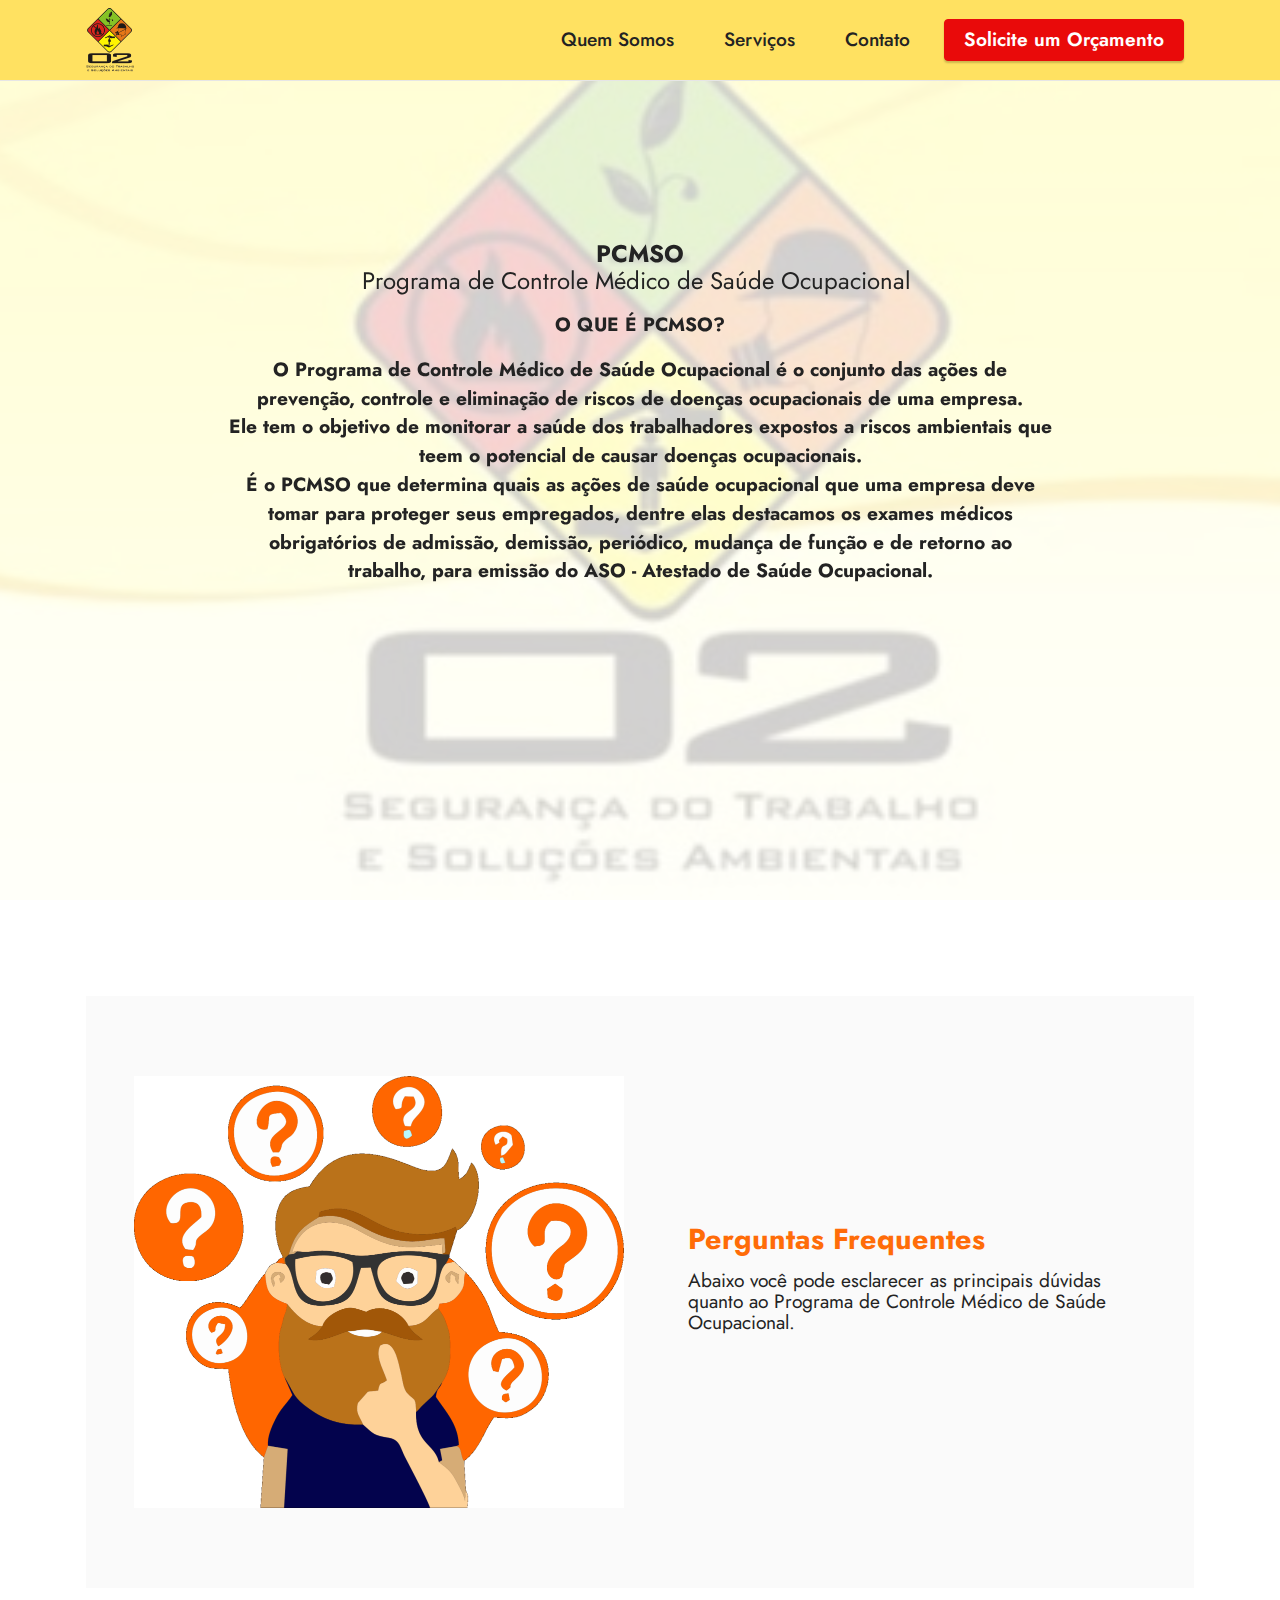
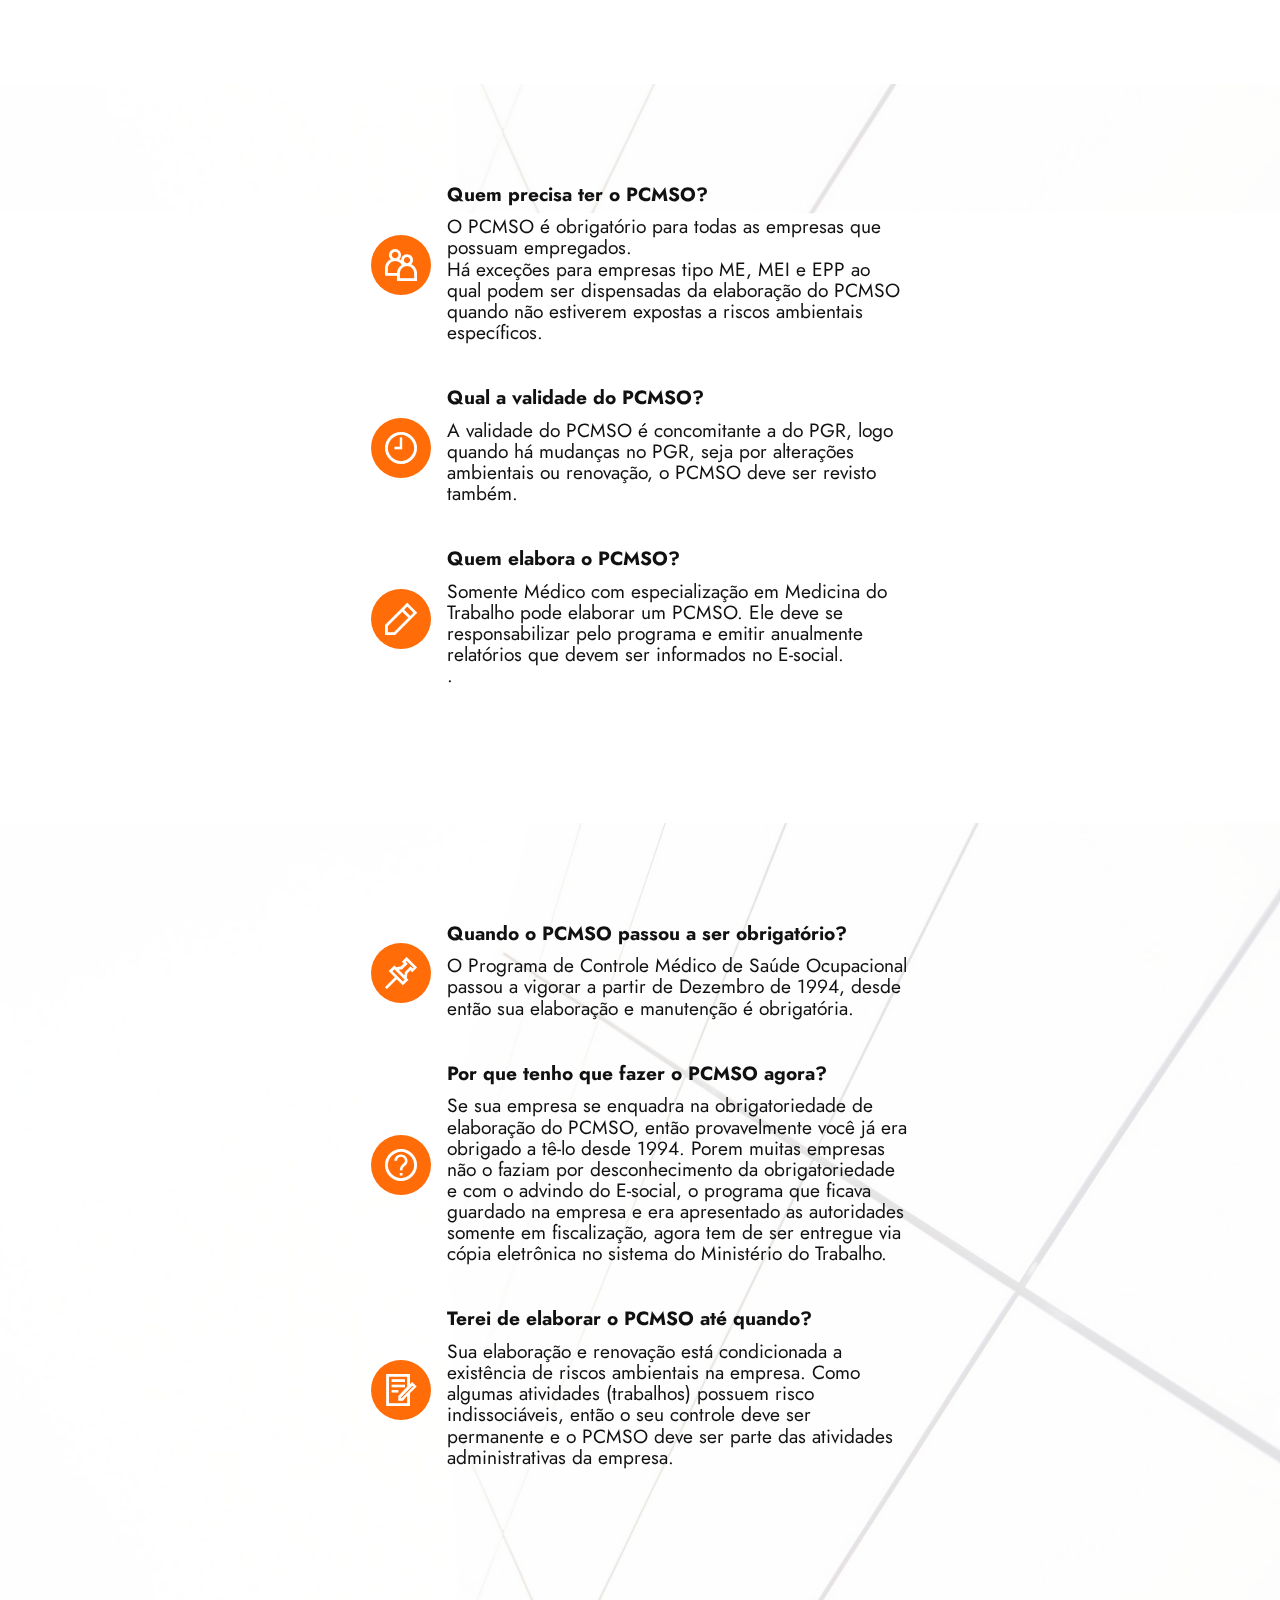
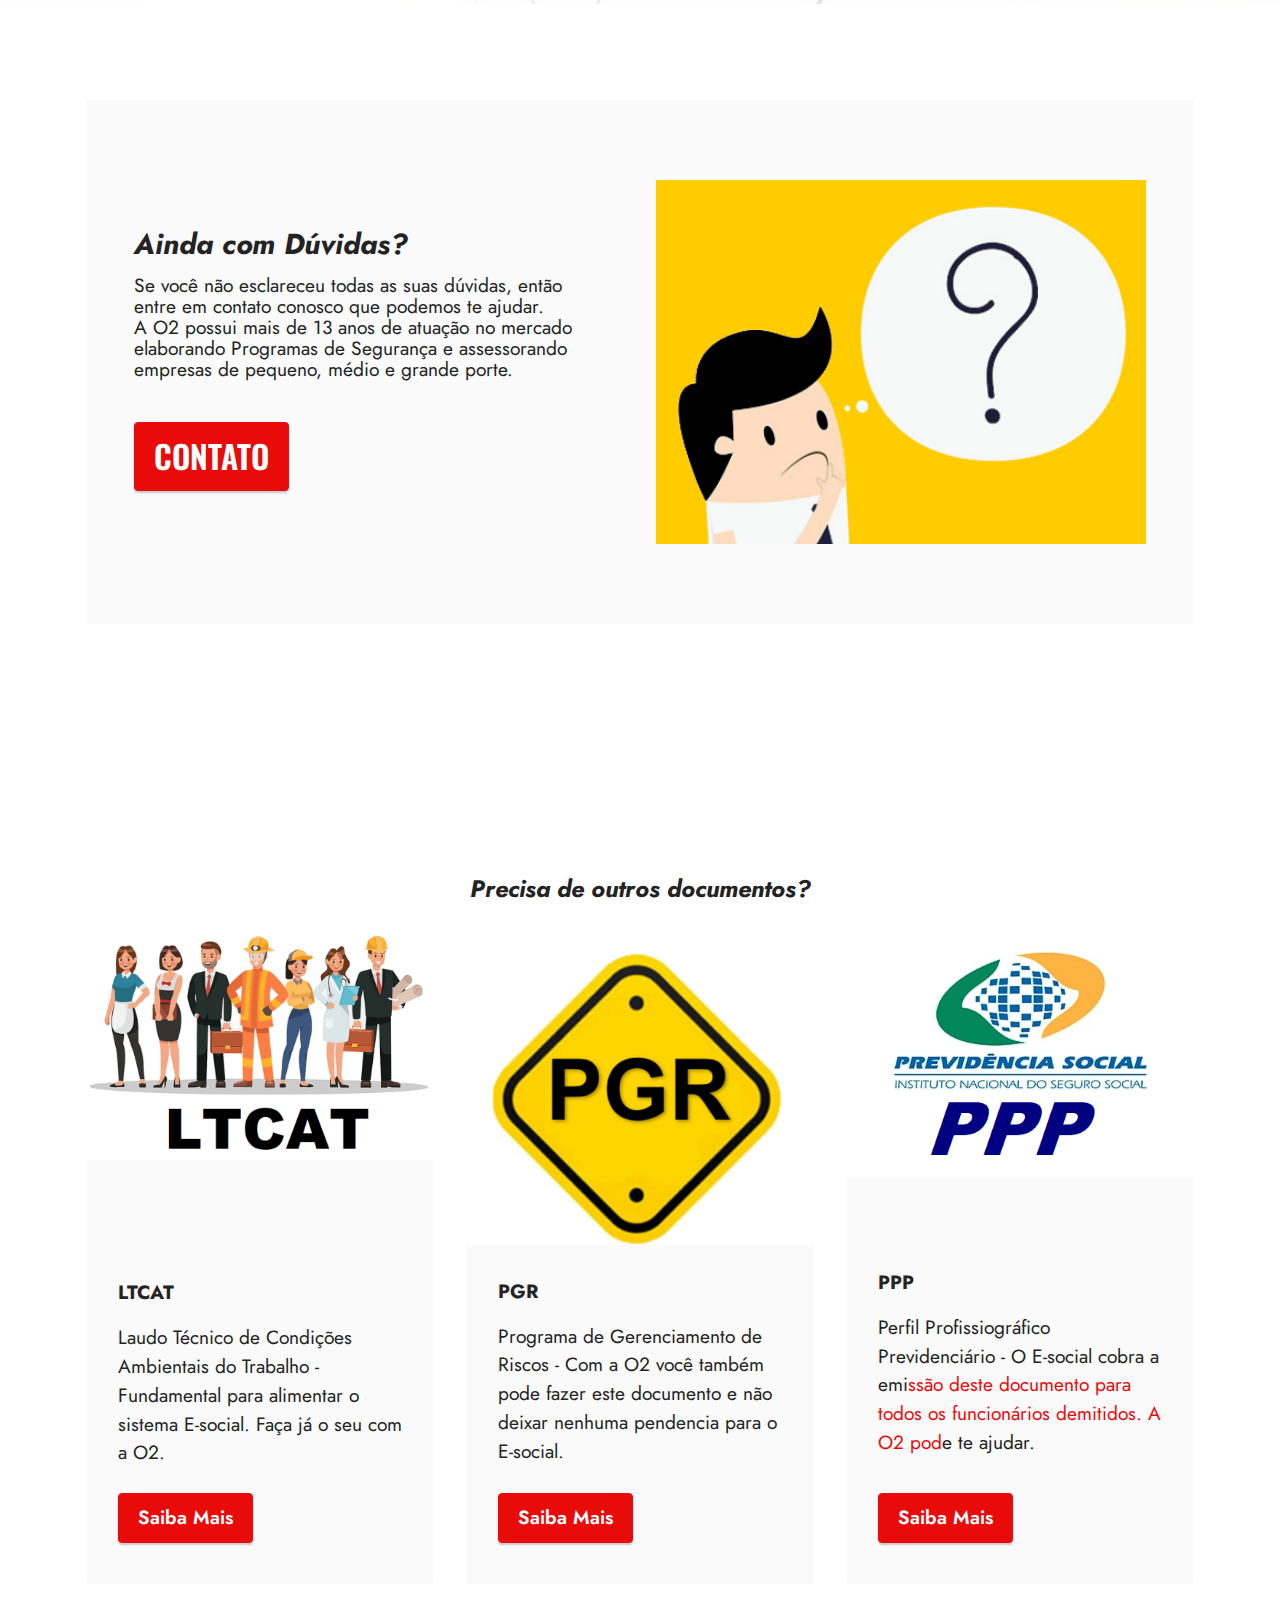
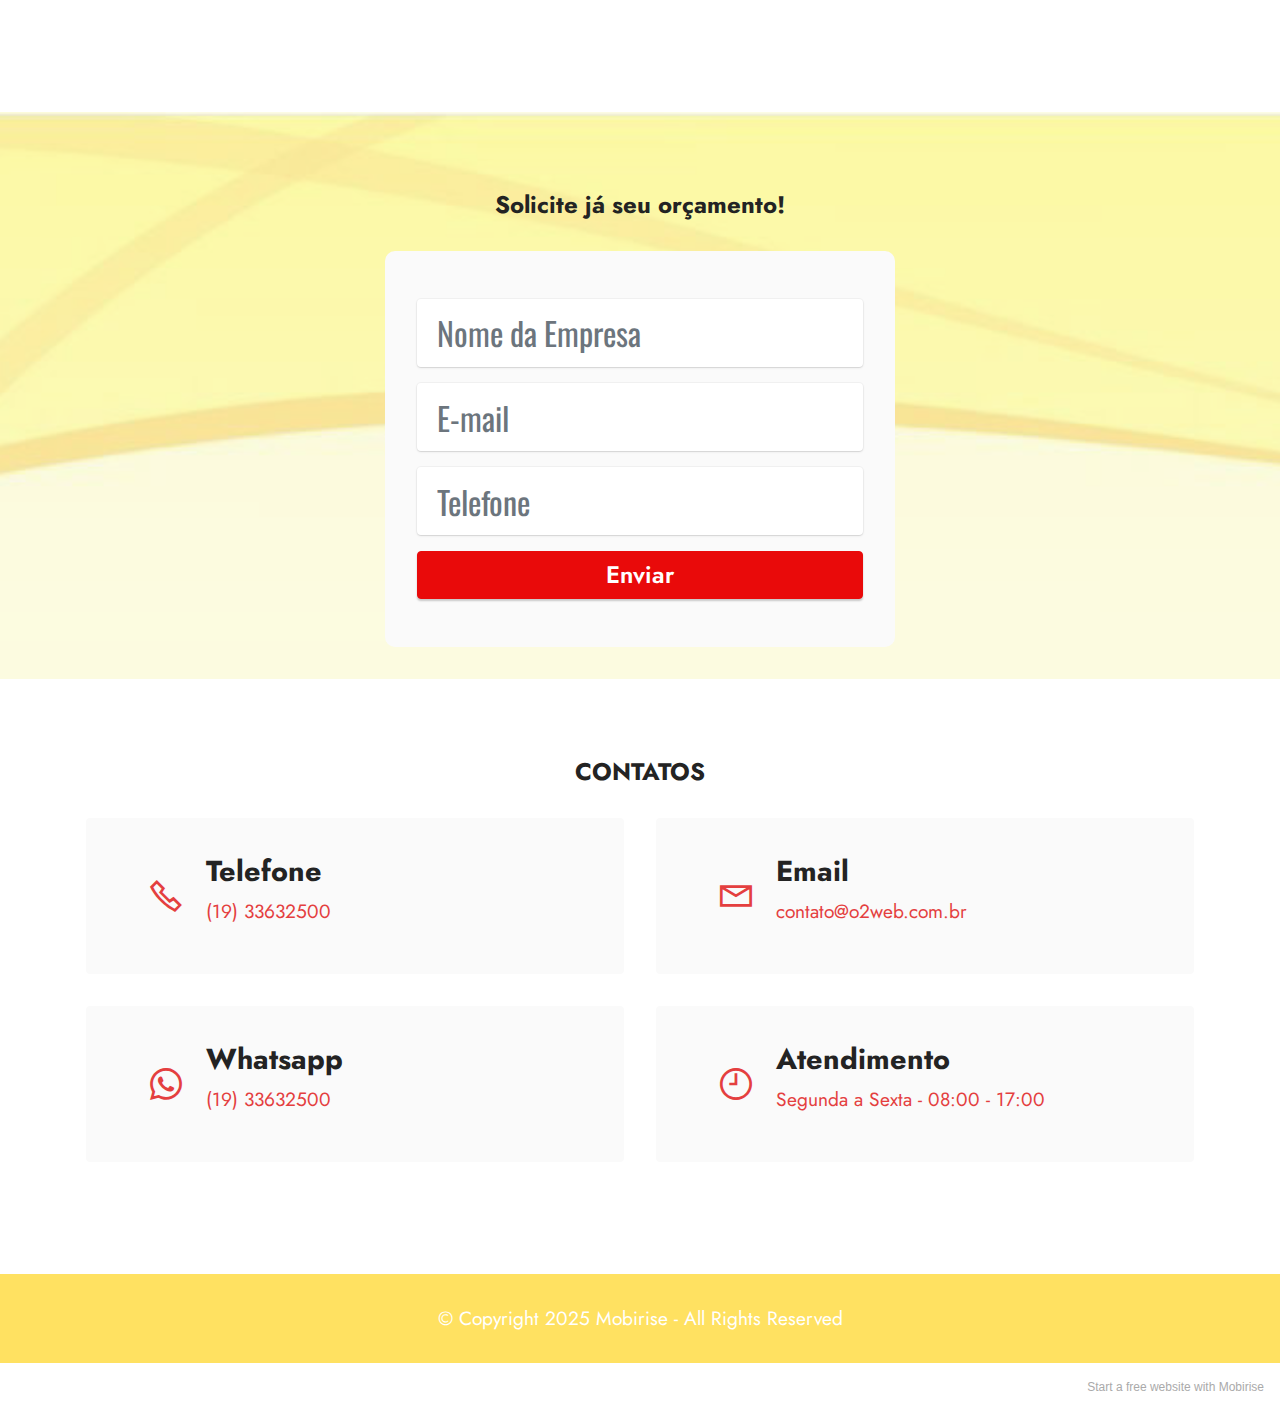
<file: pcmso.html>
<!DOCTYPE html>
<html  >
<head>
  <!-- Site made with Mobirise Website Builder v5.4.1, https://mobirise.com -->
  <meta charset="UTF-8">
  <meta http-equiv="X-UA-Compatible" content="IE=edge">
  <meta name="generator" content="Mobirise v5.4.1, mobirise.com">
  <meta name="twitter:card" content="summary_large_image"/>
  <meta name="twitter:image:src" content="assets/images/pcmso-meta.jpeg">
  <meta property="og:image" content="assets/images/pcmso-meta.jpeg">
  <meta name="twitter:title" content="PCMSO">
  <meta name="viewport" content="width=device-width, initial-scale=1, minimum-scale=1">
  <link rel="shortcut icon" href="assets/images/logo-o2-segurana-do-trabalho-e-solues-ambientais-sem-fundo-95x128.png" type="image/x-icon">
  <meta name="description" content="PCMSO - Programa de Controle Medico de Saude Ocupacional ">
  
  
  <title>PCMSO</title>
  <link rel="stylesheet" href="assets/web/assets/mobirise-icons2/mobirise2.css">
  <link rel="stylesheet" href="assets/bootstrap/css/bootstrap.min.css">
  <link rel="stylesheet" href="assets/bootstrap/css/bootstrap-grid.min.css">
  <link rel="stylesheet" href="assets/bootstrap/css/bootstrap-reboot.min.css">
  <link rel="stylesheet" href="assets/parallax/jarallax.css">
  <link rel="stylesheet" href="assets/dropdown/css/style.css">
  <link rel="stylesheet" href="assets/socicon/css/styles.css">
  <link rel="stylesheet" href="assets/theme/css/style.css">
  <link rel="preload" href="https://fonts.googleapis.com/css?family=Jost:100,200,300,400,500,600,700,800,900,100i,200i,300i,400i,500i,600i,700i,800i,900i&display=swap" as="style" onload="this.onload=null;this.rel='stylesheet'">
  <noscript><link rel="stylesheet" href="https://fonts.googleapis.com/css?family=Jost:100,200,300,400,500,600,700,800,900,100i,200i,300i,400i,500i,600i,700i,800i,900i&display=swap"></noscript>
  <link rel="preload" href="https://fonts.googleapis.com/css?family=Oswald:200,300,400,500,600,700&display=swap" as="style" onload="this.onload=null;this.rel='stylesheet'">
  <noscript><link rel="stylesheet" href="https://fonts.googleapis.com/css?family=Oswald:200,300,400,500,600,700&display=swap"></noscript>
  <link rel="preload" as="style" href="assets/mobirise/css/mbr-additional.css"><link rel="stylesheet" href="assets/mobirise/css/mbr-additional.css" type="text/css">
  
  
  
  
</head>
<body>
  
  <section data-bs-version="5.1" class="header1 cid-tlS56cW1ek mbr-fullscreen mbr-parallax-background" id="header1-1o">

    

    <div class="mbr-overlay" style="opacity: 0.8; background-color: rgb(255, 255, 255);"></div>

    <div class="align-center container">
        <div class="row justify-content-center">
            <div class="col-12 col-lg-9">
                <h1 class="mbr-section-title mbr-fonts-style mb-3 display-2"><strong>PCMSO</strong><br>Programa de Controle Médico de Saúde Ocupacional&nbsp;</h1>
                <h2 class="mbr-section-title mbr-fonts-style mb-3 display-7"><strong>O QUE É PCMSO?</strong></h2>
                <p class="mbr-text mbr-fonts-style display-7"><strong>O Programa de Controle Médico de Saúde Ocupacional é o conjunto das ações de prevenção, controle e eliminação de riscos de doenças ocupacionais de uma empresa.</strong><br><strong>Ele tem o objetivo de monitorar a saúde dos trabalhadores expostos a riscos ambientais que teem o potencial de causar doenças ocupacionais.</strong><br><strong>É o PCMSO que determina quais as ações de saúde ocupacional que uma empresa deve tomar para proteger seus empregados, dentre elas destacamos os exames médicos obrigatórios de admissão, demissão,&nbsp;periódico, mudança de função e de retorno ao trabalho, para emissão do ASO - Atestado de Saúde Ocupacional.</strong><br><br><br></p>
                
            </div>
        </div>
    </div>
</section>

<section data-bs-version="5.1" class="features16 cid-tlS56g2Crp" id="features17-1p">
    

    
    <div class="container">
        <div class="content-wrapper">
            <div class="row align-items-center">
                <div class="col-12 col-lg-6">
                    <div class="image-wrapper">
                        <img src="assets/images/imagem-dvida-2-980x863.png" alt="Mobirise">
                    </div>
                </div>
                <div class="col-12 col-lg">
                    <div class="text-wrapper">
                        <h6 class="card-title mbr-fonts-style display-5">
                            <strong>Perguntas Frequentes</strong></h6>
                        <p class="mbr-text mbr-fonts-style mb-4 display-1">
                            Abaixo você pode esclarecer as principais dúvidas quanto ao Programa de Controle Médico de Saúde Ocupacional.</p>
                        
                    </div>
                </div>
            </div>
        </div>
    </div>
</section>

<section data-bs-version="5.1" class="features12 cid-tlS56jkbG5 mbr-parallax-background" id="features13-1q">

    
    <div class="mbr-overlay" style="opacity: 0.6; background-color: rgb(255, 255, 255);">
    </div>
    <div class="container">
        <div class="row justify-content-center">
            
            <div class="col-12 col-lg-6">
                <div class="item mbr-flex">
                    <div class="icon-box">
                        <span class="mbr-iconfont mobi-mbri-users mobi-mbri" style="color: rgb(255, 255, 255); fill: rgb(255, 255, 255);"></span>
                    </div>
                    <div class="text-box">
                        <h4 class="icon-title mbr-black mbr-fonts-style display-7"><strong>Quem precisa ter o PCMSO?</strong></h4>
                        <h5 class="icon-text mbr-black mbr-fonts-style display-1">O PCMSO é obrigatório para todas as empresas que possuam empregados.&nbsp;<br>Há exceções para empresas tipo ME, MEI e EPP ao qual podem ser dispensadas da elaboração do PCMSO quando não estiverem expostas a riscos ambientais específicos.</h5>
                    </div>
                </div>
                <div class="item mbr-flex">
                    <div class="icon-box">
                        <span class="mbr-iconfont mobi-mbri-clock mobi-mbri"></span>
                    </div>
                    <div class="text-box">
                        <h4 class="icon-title mbr-black mbr-fonts-style display-7">
                            <strong>Qual a validade do PCMSO?</strong></h4>
                        <h5 class="icon-text mbr-black mbr-fonts-style display-1">A validade do PCMSO é concomitante a do PGR, logo quando há mudanças no PGR, seja por alterações ambientais ou renovação, o PCMSO deve ser revisto também.</h5>
                    </div>
                </div>
                <div class="item mbr-flex">
                    <div class="icon-box">
                        <span class="mbr-iconfont mobi-mbri-edit-2 mobi-mbri"></span>
                    </div>
                    <div class="text-box">
                        <h4 class="icon-title mbr-black mbr-fonts-style display-7"><strong>Quem elabora o PCMSO?</strong></h4>
                        <h5 class="icon-text mbr-black mbr-fonts-style display-1">Somente Médico com especialização em Medicina do Trabalho pode elaborar um PCMSO. Ele deve se responsabilizar pelo programa e emitir anualmente relatórios que devem ser informados no E-social.<br>.</h5>
                    </div>
                </div>
            </div>
        </div>
    </div>
</section>

<section data-bs-version="5.1" class="features12 cid-tlS56lncJb" id="features13-1r">

    
    <div class="mbr-overlay" style="opacity: 0.6; background-color: rgb(255, 255, 255);">
    </div>
    <div class="container">
        <div class="row justify-content-center">
            
            <div class="col-12 col-lg-6">
                <div class="item mbr-flex">
                    <div class="icon-box">
                        <span class="mbr-iconfont mobi-mbri-pin mobi-mbri"></span>
                    </div>
                    <div class="text-box">
                        <h4 class="icon-title mbr-black mbr-fonts-style display-7">
                            <strong>Quando o PCMSO passou a ser obrigatório?</strong></h4>
                        <h5 class="icon-text mbr-black mbr-fonts-style display-1">O Programa de Controle Médico de Saúde Ocupacional passou a vigorar a partir de Dezembro de 1994, desde então sua elaboração e manutenção é obrigatória.</h5>
                    </div>
                </div>
                <div class="item mbr-flex">
                    <div class="icon-box">
                        <span class="mbr-iconfont mobi-mbri-help mobi-mbri"></span>
                    </div>
                    <div class="text-box">
                        <h4 class="icon-title mbr-black mbr-fonts-style display-7">
                            <strong>Por que tenho que fazer o PCMSO agora?</strong></h4>
                        <h5 class="icon-text mbr-black mbr-fonts-style display-1">Se sua empresa se enquadra na obrigatoriedade de elaboração do PCMSO, então provavelmente você já era obrigado a tê-lo desde 1994. Porem muitas empresas não o faziam por desconhecimento da obrigatoriedade e com o advindo do E-social, o programa que ficava guardado na empresa e era apresentado as autoridades somente em fiscalização, agora tem de ser entregue via cópia eletrônica no sistema do Ministério do Trabalho.</h5>
                    </div>
                </div>
                <div class="item mbr-flex">
                    <div class="icon-box">
                        <span class="mbr-iconfont mobi-mbri-contact-form mobi-mbri"></span>
                    </div>
                    <div class="text-box">
                        <h4 class="icon-title mbr-black mbr-fonts-style display-7">
                            <strong>Terei de elaborar o PCMSO até quando?</strong></h4>
                        <h5 class="icon-text mbr-black mbr-fonts-style display-1">Sua elaboração e renovação está condicionada a existência de riscos ambientais na empresa. Como algumas atividades (trabalhos) possuem risco indissociáveis, então o seu controle deve ser permanente e o PCMSO deve ser parte das atividades administrativas da empresa.</h5>
                    </div>
                </div>
            </div>
        </div>
    </div>
</section>

<section data-bs-version="5.1" class="features15 cid-tlS56nmXwz" id="features16-1s">

    

    
    <div class="container">
        <div class="content-wrapper">
            <div class="row align-items-center">
                <div class="col-12 col-lg">
                    <div class="text-wrapper">
                        <h6 class="card-title mbr-fonts-style display-5">
                            <strong><em>Ainda com Dúvidas?</em></strong></h6>
                        <p class="mbr-text mbr-fonts-style mb-4 display-1">Se você não esclareceu todas as suas dúvidas, então entre em contato conosco que podemos te ajudar. 
<br>A O2 possui mais de 13 anos de atuação no mercado elaborando Programas de Segurança e assessorando empresas de pequeno, médio e grande porte.</p>
                        <div class="mbr-section-btn mt-3"><a class="btn btn-primary display-4" href="https://mobiri.se">CONTATO</a></div>
                    </div>
                </div>
                <div class="col-12 col-lg-6">
                    <div class="image-wrapper">
                        <img src="assets/images/imagem-dvida-444x330.png" alt="Mobirise">
                    </div>
                </div>
            </div>
        </div>
    </div>
</section>

<section data-bs-version="5.1" class="menu cid-tlS56oYs2C" once="menu" id="menu1-1t">
    
    <nav class="navbar navbar-dropdown navbar-fixed-top navbar-expand-lg">
        <div class="container">
            <div class="navbar-brand">
                <span class="navbar-logo">
                    <a href="https://mobiri.se">
                        <img src="assets/images/logo-o2-segurana-do-trabalho-e-solues-ambientais-sem-fundo-95x128.png" alt="Mobirise" style="height: 4rem;">
                    </a>
                </span>
                
            </div>
            <button class="navbar-toggler" type="button" data-toggle="collapse" data-bs-toggle="collapse" data-target="#navbarSupportedContent" data-bs-target="#navbarSupportedContent" aria-controls="navbarNavAltMarkup" aria-expanded="false" aria-label="Toggle navigation">
                <div class="hamburger">
                    <span></span>
                    <span></span>
                    <span></span>
                    <span></span>
                </div>
            </button>
            <div class="collapse navbar-collapse" id="navbarSupportedContent">
                <ul class="navbar-nav nav-dropdown" data-app-modern-menu="true"><li class="nav-item"><a class="nav-link link text-black text-primary display-1" href="http://www.o2web.com.br" target="_blank">Quem Somos</a></li>
                    <li class="nav-item"><a class="nav-link link text-black text-primary display-1" href="http://www.o2web.com.br/#servicos">Serviços</a></li><li class="nav-item"><a class="nav-link link text-black text-primary display-1" href="pgr.html#contacts2-1c">Contato</a></li></ul>
                
                <div class="navbar-buttons mbr-section-btn"><a class="btn btn-primary display-1" href="pgr.html#form7-15">Solicite um Orçamento</a></div>
            </div>
        </div>
    </nav>

</section>

<section data-bs-version="5.1" class="features3 cid-tlS56rBvAk" id="features3-1u">
    
    
    <div class="container">
        <div class="mbr-section-head">
            <h4 class="mbr-section-title mbr-fonts-style align-center mb-0 display-2"><strong><em>Precisa de outros documentos?</em></strong></h4>
            
        </div>
        <div class="row mt-4">
            
            <div class="item features-image сol-12 col-md-6 col-lg-4 active">
                <div class="item-wrapper">
                    <div class="item-img">
                        <img src="assets/images/ltcat-4-696x388.png" alt="" data-slide-to="0" data-bs-slide-to="0">
                    </div>
                    <div class="item-content">
                        <h5 class="item-title mbr-fonts-style display-7"><strong><br></strong><br><strong><br></strong><strong>LTCAT</strong></h5>
                        
                        <p class="mbr-text mbr-fonts-style mt-3 display-7">Laudo Técnico de Condições Ambientais do Trabalho - Fundamental para alimentar o sistema E-social. Faça já o seu com a O2.</p>
                    </div>
                    <div class="mbr-section-btn item-footer mt-2"><a href="ltcat.html" class="btn btn-primary item-btn display-7" target="_blank">Saiba Mais</a></div>
                </div>
            </div><div class="item features-image сol-12 col-md-6 col-lg-4">
                <div class="item-wrapper">
                    <div class="item-img">
                        <img src="assets/images/pgr-2-696x672.png" alt="" data-slide-to="1" data-bs-slide-to="1">
                    </div>
                    <div class="item-content">
                        <h5 class="item-title mbr-fonts-style display-7"><strong>PGR</strong></h5>
                        
                        <p class="mbr-text mbr-fonts-style mt-3 display-7">Programa de Gerenciamento de Riscos - Com a O2 você também pode fazer este documento e não deixar nenhuma pendencia para o E-social.</p>
                    </div>
                    <div class="mbr-section-btn item-footer mt-2"><a href="pgr.html" class="btn btn-primary item-btn display-7" target="_blank">Saiba Mais</a></div>
                </div>
            </div>
            <div class="item features-image сol-12 col-md-6 col-lg-4">
                <div class="item-wrapper">
                    <div class="item-img">
                        <img src="assets/images/ppp-1-455x319.png" alt="">
                    </div>
                    <div class="item-content">
                        <h5 class="item-title mbr-fonts-style display-7"><strong><br></strong><strong><br></strong><strong>PPP</strong></h5>
                        
                        <p class="mbr-text mbr-fonts-style mt-3 display-7">Perfil Profissiográfico Previdenciário - O E-social cobra a emi<a href="pcmso.html#contacts2-1w" class="text-primary">ssão deste documento para todos os funcionários demitidos. A O2 pod</a>e te ajudar.<br></p>
                    </div>
                    <div class="mbr-section-btn item-footer mt-2"><a href="" class="btn btn-primary item-btn display-7" target="_blank">Saiba Mais</a></div>
                </div>
            </div>
        </div>
    </div>
</section>

<section data-bs-version="5.1" class="form7 cid-tlS56umSbz" id="form7-1v">
    
    <div class="mbr-overlay"></div>
    <div class="container">
        <div class="mbr-section-head">
            <h3 class="mbr-section-title mbr-fonts-style align-center mb-0 display-2"><strong>Solicite já seu orçamento!</strong></h3>
            
        </div>
        <div class="row justify-content-center mt-4">
            <div class="col-lg-8 mx-auto mbr-form" data-form-type="formoid">
                <form action="https://mobirise.eu/" method="POST" class="mbr-form form-with-styler mx-auto" data-form-title="Form Name"><input type="hidden" name="email" data-form-email="true" value="vD9ad0F5AFgBKciW26kku+xRkaHMQKmd4j3DMc6Cp0FB9mvIwERECm2Ls0ccGv1qJvQGkengpJcP1kIJWmWW8lhtnAbHYFswVeF6y0WXoR9OUqLbP10dTzZH97+yeD0w">
                    
                    <div class="row">
                        <div hidden="hidden" data-form-alert="" class="alert alert-success col-12">Mensagem enviada com sucesso! Obrigado.</div>
                        <div hidden="hidden" data-form-alert-danger="" class="alert alert-danger col-12">Oops...! some
                            problem!</div>
                    </div>
                    <div class="dragArea row">
                        <div class="col-lg-12 col-md-12 col-sm-12 form-group mb-3" data-for="name">
                            <input type="text" name="name" placeholder="Nome da Empresa" data-form-field="name" class="form-control" value="" id="name-form7-1v">
                        </div>
                        <div class="col-lg-12 col-md-12 col-sm-12 form-group mb-3" data-for="email">
                            <input type="email" name="email" placeholder="E-mail" data-form-field="email" class="form-control" value="" id="email-form7-1v">
                        </div>
                        <div data-for="phone" class="col-lg-12 col-md-12 col-sm-12 form-group mb-3">
                            <input type="tel" name="phone" placeholder="Telefone" data-form-field="phone" class="form-control" value="" id="phone-form7-1v">
                        </div>
                        <div class="col-auto mbr-section-btn align-center"><button type="submit" class="btn btn-primary display-2">Enviar</button></div>
                    </div>
                </form>
            </div>
        </div>
    </div>
</section>

<section data-bs-version="5.1" class="contacts2 cid-tlS56w6dFp" id="contacts2-1w">
    <!---->
    
    
    <div class="container">
        <div class="mbr-section-head">
            <h3 class="mbr-section-title mbr-fonts-style align-center mb-0 display-2">
                <strong>CONTATOS</strong></h3>
            
        </div>
        <div class="row justify-content-center mt-4">
            <div class="card col-12 col-md-6">
                <div class="card-wrapper">
                    <div class="image-wrapper">
                        <span class="mbr-iconfont mobi-mbri-phone mobi-mbri" style="color: rgb(228, 63, 63); fill: rgb(228, 63, 63);"></span>
                    </div>
                    <div class="text-wrapper">
                        <h6 class="card-title mbr-fonts-style mb-1 display-5"><strong>Telefone</strong></h6>
                        <p class="mbr-text mbr-fonts-style display-7">(19) 33632500</p>
                    </div>
                </div>
            </div>
            <div class="card col-12 col-md-6">
                <div class="card-wrapper">
                    <div class="image-wrapper">
                        <span class="mbr-iconfont mobi-mbri-letter mobi-mbri" style="color: rgb(228, 63, 63); fill: rgb(228, 63, 63);"></span>
                    </div>
                    <div class="text-wrapper">
                        <h6 class="card-title mbr-fonts-style mb-1 display-5">
                            <strong>Email</strong>
                        </h6>
                        <p class="mbr-text mbr-fonts-style display-7">contato@o2web.com.br</p>
                    </div>
                </div>
            </div>
            <div class="card col-12 col-md-6">
                <div class="card-wrapper">
                    <div class="image-wrapper">
                        <span class="mbr-iconfont socicon-whatsapp socicon" style="color: rgb(228, 63, 63); fill: rgb(228, 63, 63);"></span>
                    </div>
                    <div class="text-wrapper">
                        <h6 class="card-title mbr-fonts-style mb-1 display-5"><strong>Whatsapp</strong></h6>
                        <p class="mbr-text mbr-fonts-style display-7">(19) 33632500</p>
                    </div>
                </div>
            </div>
            <div class="card col-12 col-md-6">
                <div class="card-wrapper">
                    <div class="image-wrapper">
                        <span class="mbr-iconfont mobi-mbri-clock mobi-mbri" style="color: rgb(228, 63, 63); fill: rgb(228, 63, 63);"></span>
                    </div>
                    <div class="text-wrapper">
                        <h6 class="card-title mbr-fonts-style mb-1 display-5"><strong>Atendimento</strong></h6>
                        <p class="mbr-text mbr-fonts-style display-7">Segunda a Sexta - 08:00 - 17:00
                        </p>
                    </div>
                </div>
            </div>
        </div>
    </div>
</section>

<section data-bs-version="5.1" class="footer7 cid-tlXKk8CL7d" once="footers" id="footer7-1y">

    

    

    <div class="container">
        <div class="media-container-row align-center mbr-white">
            <div class="col-12">
                <p class="mbr-text mb-0 mbr-fonts-style display-7">
                    © Copyright 2025 Mobirise - All Rights Reserved
                </p>
            </div>
        </div>
    </div>
</section><section style="background-color: #fff; font-family: -apple-system, BlinkMacSystemFont, 'Segoe UI', 'Roboto', 'Helvetica Neue', Arial, sans-serif; color:#aaa; font-size:12px; padding: 0; align-items: center; display: flex;"><a href="https://mobirise.site/g" style="flex: 1 1; height: 3rem; padding-left: 1rem;"></a><p style="flex: 0 0 auto; margin:0; padding-right:1rem;">Start a free <a href="https://mobirise.site/y" style="color:#aaa;">website</a> with Mobirise</p></section><script src="assets/bootstrap/js/bootstrap.bundle.min.js"></script>  <script src="assets/parallax/jarallax.js"></script>  <script src="assets/smoothscroll/smooth-scroll.js"></script>  <script src="assets/ytplayer/index.js"></script>  <script src="assets/dropdown/js/navbar-dropdown.js"></script>  <script src="assets/theme/js/script.js"></script>  <script src="assets/formoid/formoid.min.js"></script>  
  
  
</body>
</html>
</file>
<file: assets/web/assets/mobirise-icons2/mobirise2.css>
@font-face {
  font-family: 'Moririse2';
  font-display: swap;
  src:  url('mobirise2.eot?f2bix4');
  src:  url('mobirise2.eot?f2bix4#iefix') format('embedded-opentype'),
    url('mobirise2.ttf?f2bix4') format('truetype'),
    url('mobirise2.woff?f2bix4') format('woff'),
    url('mobirise2.svg?f2bix4#mobirise2') format('svg');
  font-weight: normal;
  font-style: normal;
}

[class^="mobi-"], [class*=" mobi-"] {
  /* use !important to prevent issues with browser extensions that change fonts */
  font-family: 'Moririse2' !important;
  speak: none;
  font-style: normal;
  font-weight: normal;
  font-variant: normal;
  text-transform: none;
  line-height: 1;

  /* Better Font Rendering =========== */
  -webkit-font-smoothing: antialiased;
  -moz-osx-font-smoothing: grayscale;
}

.mobi-mbri-add-submenu:before {
  content: "\e900";
}
.mobi-mbri-alert:before {
  content: "\e901";
}
.mobi-mbri-align-center:before {
  content: "\e902";
}
.mobi-mbri-align-justify:before {
  content: "\e903";
}
.mobi-mbri-align-left:before {
  content: "\e904";
}
.mobi-mbri-align-right:before {
  content: "\e905";
}
.mobi-mbri-android:before {
  content: "\e906";
}
.mobi-mbri-apple:before {
  content: "\e907";
}
.mobi-mbri-arrow-down:before {
  content: "\e908";
}
.mobi-mbri-arrow-next:before {
  content: "\e909";
}
.mobi-mbri-arrow-prev:before {
  content: "\e90a";
}
.mobi-mbri-arrow-up:before {
  content: "\e90b";
}
.mobi-mbri-bold:before {
  content: "\e90c";
}
.mobi-mbri-bookmark:before {
  content: "\e90d";
}
.mobi-mbri-bootstrap:before {
  content: "\e90e";
}
.mobi-mbri-briefcase:before {
  content: "\e90f";
}
.mobi-mbri-browse:before {
  content: "\e910";
}
.mobi-mbri-bulleted-list:before {
  content: "\e911";
}
.mobi-mbri-calendar:before {
  content: "\e912";
}
.mobi-mbri-camera:before {
  content: "\e913";
}
.mobi-mbri-cart-add:before {
  content: "\e914";
}
.mobi-mbri-cart-full:before {
  content: "\e915";
}
.mobi-mbri-cash:before {
  content: "\e916";
}
.mobi-mbri-change-style:before {
  content: "\e917";
}
.mobi-mbri-chat:before {
  content: "\e918";
}
.mobi-mbri-clock:before {
  content: "\e919";
}
.mobi-mbri-close:before {
  content: "\e91a";
}
.mobi-mbri-cloud:before {
  content: "\e91b";
}
.mobi-mbri-code:before {
  content: "\e91c";
}
.mobi-mbri-contact-form:before {
  content: "\e91d";
}
.mobi-mbri-credit-card:before {
  content: "\e91e";
}
.mobi-mbri-cursor-click:before {
  content: "\e91f";
}
.mobi-mbri-cust-feedback:before {
  content: "\e920";
}
.mobi-mbri-database:before {
  content: "\e921";
}
.mobi-mbri-delivery:before {
  content: "\e922";
}
.mobi-mbri-desktop:before {
  content: "\e923";
}
.mobi-mbri-devices:before {
  content: "\e924";
}
.mobi-mbri-down:before {
  content: "\e925";
}
.mobi-mbri-download-2:before {
  content: "\e926";
}
.mobi-mbri-download:before {
  content: "\e927";
}
.mobi-mbri-drag-n-drop-2:before {
  content: "\e928";
}
.mobi-mbri-drag-n-drop:before {
  content: "\e929";
}
.mobi-mbri-edit-2:before {
  content: "\e92a";
}
.mobi-mbri-edit:before {
  content: "\e92b";
}
.mobi-mbri-error:before {
  content: "\e92c";
}
.mobi-mbri-extension:before {
  content: "\e92d";
}
.mobi-mbri-features:before {
  content: "\e92e";
}
.mobi-mbri-file:before {
  content: "\e92f";
}
.mobi-mbri-flag:before {
  content: "\e930";
}
.mobi-mbri-folder:before {
  content: "\e931";
}
.mobi-mbri-gift:before {
  content: "\e932";
}
.mobi-mbri-github:before {
  content: "\e933";
}
.mobi-mbri-globe-2:before {
  content: "\e934";
}
.mobi-mbri-globe:before {
  content: "\e935";
}
.mobi-mbri-growing-chart:before {
  content: "\e936";
}
.mobi-mbri-hearth:before {
  content: "\e937";
}
.mobi-mbri-help:before {
  content: "\e938";
}
.mobi-mbri-home:before {
  content: "\e939";
}
.mobi-mbri-hot-cup:before {
  content: "\e93a";
}
.mobi-mbri-idea:before {
  content: "\e93b";
}
.mobi-mbri-image-gallery:before {
  content: "\e93c";
}
.mobi-mbri-image-slider:before {
  content: "\e93d";
}
.mobi-mbri-info:before {
  content: "\e93e";
}
.mobi-mbri-italic:before {
  content: "\e93f";
}
.mobi-mbri-key:before {
  content: "\e940";
}
.mobi-mbri-laptop:before {
  content: "\e941";
}
.mobi-mbri-layers:before {
  content: "\e942";
}
.mobi-mbri-left-right:before {
  content: "\e943";
}
.mobi-mbri-left:before {
  content: "\e944";
}
.mobi-mbri-letter:before {
  content: "\e945";
}
.mobi-mbri-like:before {
  content: "\e946";
}
.mobi-mbri-link:before {
  content: "\e947";
}
.mobi-mbri-lock:before {
  content: "\e948";
}
.mobi-mbri-login:before {
  content: "\e949";
}
.mobi-mbri-logout:before {
  content: "\e94a";
}
.mobi-mbri-magic-stick:before {
  content: "\e94b";
}
.mobi-mbri-map-pin:before {
  content: "\e94c";
}
.mobi-mbri-menu:before {
  content: "\e94d";
}
.mobi-mbri-mobile-2:before {
  content: "\e94e";
}
.mobi-mbri-mobile-horizontal:before {
  content: "\e94f";
}
.mobi-mbri-mobile:before {
  content: "\e950";
}
.mobi-mbri-mobirise:before {
  content: "\e951";
}
.mobi-mbri-more-horizontal:before {
  content: "\e952";
}
.mobi-mbri-more-vertical:before {
  content: "\e953";
}
.mobi-mbri-music:before {
  content: "\e954";
}
.mobi-mbri-new-file:before {
  content: "\e955";
}
.mobi-mbri-numbered-list:before {
  content: "\e956";
}
.mobi-mbri-opened-folder:before {
  content: "\e957";
}
.mobi-mbri-pages:before {
  content: "\e958";
}
.mobi-mbri-paper-plane:before {
  content: "\e959";
}
.mobi-mbri-paperclip:before {
  content: "\e95a";
}
.mobi-mbri-phone:before {
  content: "\e95b";
}
.mobi-mbri-photo:before {
  content: "\e95c";
}
.mobi-mbri-photos:before {
  content: "\e95d";
}
.mobi-mbri-pin:before {
  content: "\e95e";
}
.mobi-mbri-play:before {
  content: "\e95f";
}
.mobi-mbri-plus:before {
  content: "\e960";
}
.mobi-mbri-preview:before {
  content: "\e961";
}
.mobi-mbri-print:before {
  content: "\e962";
}
.mobi-mbri-protect:before {
  content: "\e963";
}
.mobi-mbri-question:before {
  content: "\e964";
}
.mobi-mbri-quote-left:before {
  content: "\e965";
}
.mobi-mbri-quote-right:before {
  content: "\e966";
}
.mobi-mbri-redo:before {
  content: "\e967";
}
.mobi-mbri-refresh:before {
  content: "\e968";
}
.mobi-mbri-responsive-2:before {
  content: "\e969";
}
.mobi-mbri-responsive:before {
  content: "\e96a";
}
.mobi-mbri-right:before {
  content: "\e96b";
}
.mobi-mbri-rocket:before {
  content: "\e96c";
}
.mobi-mbri-sad-face:before {
  content: "\e96d";
}
.mobi-mbri-sale:before {
  content: "\e96e";
}
.mobi-mbri-save:before {
  content: "\e96f";
}
.mobi-mbri-search:before {
  content: "\e970";
}
.mobi-mbri-setting-2:before {
  content: "\e971";
}
.mobi-mbri-setting-3:before {
  content: "\e972";
}
.mobi-mbri-setting:before {
  content: "\e973";
}
.mobi-mbri-share:before {
  content: "\e974";
}
.mobi-mbri-shopping-bag:before {
  content: "\e975";
}
.mobi-mbri-shopping-basket:before {
  content: "\e976";
}
.mobi-mbri-shopping-cart:before {
  content: "\e977";
}
.mobi-mbri-sites:before {
  content: "\e978";
}
.mobi-mbri-smile-face:before {
  content: "\e979";
}
.mobi-mbri-speed:before {
  content: "\e97a";
}
.mobi-mbri-star:before {
  content: "\e97b";
}
.mobi-mbri-success:before {
  content: "\e97c";
}
.mobi-mbri-sun:before {
  content: "\e97d";
}
.mobi-mbri-sun2:before {
  content: "\e97e";
}
.mobi-mbri-tablet-vertical:before {
  content: "\e97f";
}
.mobi-mbri-tablet:before {
  content: "\e980";
}
.mobi-mbri-target:before {
  content: "\e981";
}
.mobi-mbri-timer:before {
  content: "\e982";
}
.mobi-mbri-to-ftp:before {
  content: "\e983";
}
.mobi-mbri-to-local-drive:before {
  content: "\e984";
}
.mobi-mbri-touch-swipe:before {
  content: "\e985";
}
.mobi-mbri-touch:before {
  content: "\e986";
}
.mobi-mbri-trash:before {
  content: "\e987";
}
.mobi-mbri-underline:before {
  content: "\e988";
}
.mobi-mbri-undo:before {
  content: "\e989";
}
.mobi-mbri-unlink:before {
  content: "\e98a";
}
.mobi-mbri-unlock:before {
  content: "\e98b";
}
.mobi-mbri-up-down:before {
  content: "\e98c";
}
.mobi-mbri-up:before {
  content: "\e98d";
}
.mobi-mbri-update:before {
  content: "\e98e";
}
.mobi-mbri-upload-2:before {
  content: "\e98f";
}
.mobi-mbri-upload:before {
  content: "\e990";
}
.mobi-mbri-user-2:before {
  content: "\e991";
}
.mobi-mbri-user:before {
  content: "\e992";
}
.mobi-mbri-users:before {
  content: "\e993";
}
.mobi-mbri-video-play:before {
  content: "\e994";
}
.mobi-mbri-video:before {
  content: "\e995";
}
.mobi-mbri-watch:before {
  content: "\e996";
}
.mobi-mbri-website-theme-2:before {
  content: "\e997";
}
.mobi-mbri-website-theme:before {
  content: "\e998";
}
.mobi-mbri-wifi:before {
  content: "\e999";
}
.mobi-mbri-windows:before {
  content: "\e99a";
}
.mobi-mbri-zoom-in:before {
  content: "\e99b";
}
.mobi-mbri-zoom-out:before {
  content: "\e99c";
}
</file>
<file: assets/parallax/jarallax.css>
.jarallax {
    position: relative;
    z-index: 0;
}
.jarallax > .jarallax-img {
    position: absolute;
    object-fit: cover;
    /* support for plugin https://github.com/bfred-it/object-fit-images */
    font-family: 'object-fit: cover;';
    top: 0;
    left: 0;
    width: 100%;
    height: 100%;
    z-index: -1;
}
</file>
<file: assets/dropdown/css/style.css>
.navbar-dropdown {
  left: 0;
  padding: 0;
  position: absolute;
  right: 0;
  top: 0;
  transition: all 0.45s ease;
  z-index: 1030;
  background: #282828; }
  .navbar-dropdown .navbar-logo {
    margin-right: 0.8rem;
    transition: margin 0.3s ease-in-out;
    vertical-align: middle; }
    .navbar-dropdown .navbar-logo img {
      height: 3.125rem;
      transition: all 0.3s ease-in-out; }
    .navbar-dropdown .navbar-logo.mbr-iconfont {
      font-size: 3.125rem;
      line-height: 3.125rem; }
  .navbar-dropdown .navbar-caption {
    font-weight: 700;
    white-space: normal;
    vertical-align: -4px;
    line-height: 3.125rem !important; }
    .navbar-dropdown .navbar-caption, .navbar-dropdown .navbar-caption:hover {
      color: inherit;
      text-decoration: none; }
  .navbar-dropdown .mbr-iconfont + .navbar-caption {
    vertical-align: -1px; }
  .navbar-dropdown.navbar-fixed-top {
    position: fixed; }
  .navbar-dropdown .navbar-brand span {
    vertical-align: -4px; }
  .navbar-dropdown.bg-color.transparent {
    background: none; }
  .navbar-dropdown.navbar-short .navbar-brand {
    padding: 0.625rem 0; }
    .navbar-dropdown.navbar-short .navbar-brand span {
      vertical-align: -1px; }
  .navbar-dropdown.navbar-short .navbar-caption {
    line-height: 2.375rem !important;
    vertical-align: -2px; }
  .navbar-dropdown.navbar-short .navbar-logo {
    margin-right: 0.5rem; }
    .navbar-dropdown.navbar-short .navbar-logo img {
      height: 2.375rem; }
    .navbar-dropdown.navbar-short .navbar-logo.mbr-iconfont {
      font-size: 2.375rem;
      line-height: 2.375rem; }
  .navbar-dropdown.navbar-short .mbr-table-cell {
    height: 3.625rem; }
  .navbar-dropdown .navbar-close {
    left: 0.6875rem;
    position: fixed;
    top: 0.75rem;
    z-index: 1000; }
  .navbar-dropdown .hamburger-icon {
    content: "";
    display: inline-block;
    vertical-align: middle;
    width: 16px;
    -webkit-box-shadow: 0 -6px 0 1px #282828,0 0 0 1px #282828,0 6px 0 1px #282828;
    -moz-box-shadow: 0 -6px 0 1px #282828,0 0 0 1px #282828,0 6px 0 1px #282828;
    box-shadow: 0 -6px 0 1px #282828,0 0 0 1px #282828,0 6px 0 1px #282828; }

.dropdown-menu .dropdown-toggle[data-toggle="dropdown-submenu"]::after {
  border-bottom: 0.35em solid transparent;
  border-left: 0.35em solid;
  border-right: 0;
  border-top: 0.35em solid transparent;
  margin-left: 0.3rem; }

.dropdown-menu .dropdown-item:focus {
  outline: 0; }

.nav-dropdown {
  font-size: 0.75rem;
  font-weight: 500;
  height: auto !important; }
  .nav-dropdown .nav-btn {
    padding-left: 1rem; }
  .nav-dropdown .link {
    margin: .667em 1.667em;
    font-weight: 500;
    padding: 0;
    transition: color .2s ease-in-out; }
    .nav-dropdown .link.dropdown-toggle {
      margin-right: 2.583em; }
      .nav-dropdown .link.dropdown-toggle::after {
        margin-left: .25rem;
        border-top: 0.35em solid;
        border-right: 0.35em solid transparent;
        border-left: 0.35em solid transparent;
        border-bottom: 0; }
      .nav-dropdown .link.dropdown-toggle[aria-expanded="true"] {
        margin: 0;
        padding: 0.667em 3.263em  0.667em 1.667em; }
  .nav-dropdown .link::after,
  .nav-dropdown .dropdown-item::after {
    color: inherit; }
  .nav-dropdown .btn {
    font-size: 0.75rem;
    font-weight: 700;
    letter-spacing: 0;
    margin-bottom: 0;
    padding-left: 1.25rem;
    padding-right: 1.25rem; }
  .nav-dropdown .dropdown-menu {
    border-radius: 0;
    border: 0;
    left: 0;
    margin: 0;
    padding-bottom: 1.25rem;
    padding-top: 1.25rem;
    position: relative; }
  .nav-dropdown .dropdown-submenu {
    margin-left: 0.125rem;
    top: 0; }
  .nav-dropdown .dropdown-item {
    font-weight: 500;
    line-height: 2;
    padding: 0.3846em 4.615em 0.3846em 1.5385em;
    position: relative;
    transition: color .2s ease-in-out, background-color .2s ease-in-out; }
    .nav-dropdown .dropdown-item::after {
      margin-top: -0.3077em;
      position: absolute;
      right: 1.1538em;
      top: 50%; }
    .nav-dropdown .dropdown-item:focus, .nav-dropdown .dropdown-item:hover {
      background: none; }

@media (max-width: 767px) {
  .nav-dropdown.navbar-toggleable-sm {
    bottom: 0;
    display: none;
    left: 0;
    overflow-x: hidden;
    position: fixed;
    top: 0;
    transform: translateX(-100%);
    -ms-transform: translateX(-100%);
    -webkit-transform: translateX(-100%);
    width: 18.75rem;
    z-index: 999; } }
.nav-dropdown.navbar-toggleable-xl {
  bottom: 0;
  display: none;
  left: 0;
  overflow-x: hidden;
  position: fixed;
  top: 0;
  transform: translateX(-100%);
  -ms-transform: translateX(-100%);
  -webkit-transform: translateX(-100%);
  width: 18.75rem;
  z-index: 999; }

.nav-dropdown-sm {
  display: block !important;
  overflow-x: hidden;
  overflow: auto;
  padding-top: 3.875rem; }
  .nav-dropdown-sm::after {
    content: "";
    display: block;
    height: 3rem;
    width: 100%; }
  .nav-dropdown-sm.collapse.in ~ .navbar-close {
    display: block !important; }
  .nav-dropdown-sm.collapsing, .nav-dropdown-sm.collapse.in {
    transform: translateX(0);
    -ms-transform: translateX(0);
    -webkit-transform: translateX(0);
    transition: all 0.25s ease-out;
    -webkit-transition: all 0.25s ease-out;
    background: #282828; }
  .nav-dropdown-sm.collapsing[aria-expanded="false"] {
    transform: translateX(-100%);
    -ms-transform: translateX(-100%);
    -webkit-transform: translateX(-100%); }
  .nav-dropdown-sm .nav-item {
    display: block;
    margin-left: 0 !important;
    padding-left: 0; }
  .nav-dropdown-sm .link,
  .nav-dropdown-sm .dropdown-item {
    border-top: 1px dotted rgba(255, 255, 255, 0.1);
    font-size: 0.8125rem;
    line-height: 1.6;
    margin: 0 !important;
    padding: 0.875rem 2.4rem 0.875rem 1.5625rem !important;
    position: relative;
    white-space: normal; }
    .nav-dropdown-sm .link:focus, .nav-dropdown-sm .link:hover,
    .nav-dropdown-sm .dropdown-item:focus,
    .nav-dropdown-sm .dropdown-item:hover {
      background: rgba(0, 0, 0, 0.2) !important;
      color: #c0a375; }
  .nav-dropdown-sm .nav-btn {
    position: relative;
    padding: 1.5625rem 1.5625rem 0 1.5625rem; }
    .nav-dropdown-sm .nav-btn::before {
      border-top: 1px dotted rgba(255, 255, 255, 0.1);
      content: "";
      left: 0;
      position: absolute;
      top: 0;
      width: 100%; }
    .nav-dropdown-sm .nav-btn + .nav-btn {
      padding-top: 0.625rem; }
      .nav-dropdown-sm .nav-btn + .nav-btn::before {
        display: none; }
  .nav-dropdown-sm .btn {
    padding: 0.625rem 0; }
  .nav-dropdown-sm .dropdown-toggle[data-toggle="dropdown-submenu"]::after {
    margin-left: .25rem;
    border-top: 0.35em solid;
    border-right: 0.35em solid transparent;
    border-left: 0.35em solid transparent;
    border-bottom: 0; }
  .nav-dropdown-sm .dropdown-toggle[data-toggle="dropdown-submenu"][aria-expanded="true"]::after {
    border-top: 0;
    border-right: 0.35em solid transparent;
    border-left: 0.35em solid transparent;
    border-bottom: 0.35em solid; }
  .nav-dropdown-sm .dropdown-menu {
    margin: 0;
    padding: 0;
    position: relative;
    top: 0;
    left: 0;
    width: 100%;
    border: 0;
    float: none;
    border-radius: 0;
    background: none; }
  .nav-dropdown-sm .dropdown-submenu {
    left: 100%;
    margin-left: 0.125rem;
    margin-top: -1.25rem;
    top: 0; }

.navbar-toggleable-sm .nav-dropdown .dropdown-menu {
  position: absolute; }

.navbar-toggleable-sm .nav-dropdown .dropdown-submenu {
  left: 100%;
  margin-left: 0.125rem;
  margin-top: -1.25rem;
  top: 0; }

.navbar-toggleable-sm.opened .nav-dropdown .dropdown-menu {
  position: relative; }

.navbar-toggleable-sm.opened .nav-dropdown .dropdown-submenu {
  left: 0;
  margin-left: 00rem;
  margin-top: 0rem;
  top: 0; }

.is-builder .nav-dropdown.collapsing {
  transition: none !important; }
</file>
<file: assets/socicon/css/styles.css>
@charset "UTF-8";

@font-face {
  font-family: 'Socicon';
  src:  url('../fonts/socicon.eot');
  src:  url('../fonts/socicon.eot?#iefix') format('embedded-opentype'),
    url('../fonts/socicon.woff2') format('woff2'),
    url('../fonts/socicon.ttf') format('truetype'),
    url('../fonts/socicon.woff') format('woff'),
    url('../fonts/socicon.svg#socicon') format('svg');
  font-weight: normal;
  font-style: normal;
  font-display: swap;
}

[data-icon]:before {
  font-family: "socicon" !important;
  content: attr(data-icon);
  font-style: normal !important;
  font-weight: normal !important;
  font-variant: normal !important;
  text-transform: none !important;
  speak: none;
  line-height: 1;
  -webkit-font-smoothing: antialiased;
  -moz-osx-font-smoothing: grayscale;
}

[class^="socicon-"], [class*=" socicon-"] {
  /* use !important to prevent issues with browser extensions that change fonts */
  font-family: 'Socicon' !important;
  speak: none;
  font-style: normal;
  font-weight: normal;
  font-variant: normal;
  text-transform: none;
  line-height: 1;

  /* Better Font Rendering =========== */
  -webkit-font-smoothing: antialiased;
  -moz-osx-font-smoothing: grayscale;
}

.socicon-eitaa:before {
  content: "\e97c";
}
.socicon-soroush:before {
  content: "\e97d";
}
.socicon-bale:before {
  content: "\e97e";
}
.socicon-zazzle:before {
  content: "\e97b";
}
.socicon-society6:before {
  content: "\e97a";
}
.socicon-redbubble:before {
  content: "\e979";
}
.socicon-avvo:before {
  content: "\e978";
}
.socicon-stitcher:before {
  content: "\e977";
}
.socicon-googlehangouts:before {
  content: "\e974";
}
.socicon-dlive:before {
  content: "\e975";
}
.socicon-vsco:before {
  content: "\e976";
}
.socicon-flipboard:before {
  content: "\e973";
}
.socicon-ubuntu:before {
  content: "\e958";
}
.socicon-artstation:before {
  content: "\e959";
}
.socicon-invision:before {
  content: "\e95a";
}
.socicon-torial:before {
  content: "\e95b";
}
.socicon-collectorz:before {
  content: "\e95c";
}
.socicon-seenthis:before {
  content: "\e95d";
}
.socicon-googleplaymusic:before {
  content: "\e95e";
}
.socicon-debian:before {
  content: "\e95f";
}
.socicon-filmfreeway:before {
  content: "\e960";
}
.socicon-gnome:before {
  content: "\e961";
}
.socicon-itchio:before {
  content: "\e962";
}
.socicon-jamendo:before {
  content: "\e963";
}
.socicon-mix:before {
  content: "\e964";
}
.socicon-sharepoint:before {
  content: "\e965";
}
.socicon-tinder:before {
  content: "\e966";
}
.socicon-windguru:before {
  content: "\e967";
}
.socicon-cdbaby:before {
  content: "\e968";
}
.socicon-elementaryos:before {
  content: "\e969";
}
.socicon-stage32:before {
  content: "\e96a";
}
.socicon-tiktok:before {
  content: "\e96b";
}
.socicon-gitter:before {
  content: "\e96c";
}
.socicon-letterboxd:before {
  content: "\e96d";
}
.socicon-threema:before {
  content: "\e96e";
}
.socicon-splice:before {
  content: "\e96f";
}
.socicon-metapop:before {
  content: "\e970";
}
.socicon-naver:before {
  content: "\e971";
}
.socicon-remote:before {
  content: "\e972";
}
.socicon-internet:before {
  content: "\e957";
}
.socicon-moddb:before {
  content: "\e94b";
}
.socicon-indiedb:before {
  content: "\e94c";
}
.socicon-traxsource:before {
  content: "\e94d";
}
.socicon-gamefor:before {
  content: "\e94e";
}
.socicon-pixiv:before {
  content: "\e94f";
}
.socicon-myanimelist:before {
  content: "\e950";
}
.socicon-blackberry:before {
  content: "\e951";
}
.socicon-wickr:before {
  content: "\e952";
}
.socicon-spip:before {
  content: "\e953";
}
.socicon-napster:before {
  content: "\e954";
}
.socicon-beatport:before {
  content: "\e955";
}
.socicon-hackerone:before {
  content: "\e956";
}
.socicon-hackernews:before {
  content: "\e946";
}
.socicon-smashwords:before {
  content: "\e947";
}
.socicon-kobo:before {
  content: "\e948";
}
.socicon-bookbub:before {
  content: "\e949";
}
.socicon-mailru:before {
  content: "\e94a";
}
.socicon-gitlab:before {
  content: "\e945";
}
.socicon-instructables:before {
  content: "\e944";
}
.socicon-portfolio:before {
  content: "\e943";
}
.socicon-codered:before {
  content: "\e940";
}
.socicon-origin:before {
  content: "\e941";
}
.socicon-nextdoor:before {
  content: "\e942";
}
.socicon-udemy:before {
  content: "\e93f";
}
.socicon-livemaster:before {
  content: "\e93e";
}
.socicon-crunchbase:before {
  content: "\e93b";
}
.socicon-homefy:before {
  content: "\e93c";
}
.socicon-calendly:before {
  content: "\e93d";
}
.socicon-realtor:before {
  content: "\e90f";
}
.socicon-tidal:before {
  content: "\e910";
}
.socicon-qobuz:before {
  content: "\e911";
}
.socicon-natgeo:before {
  content: "\e912";
}
.socicon-mastodon:before {
  content: "\e913";
}
.socicon-unsplash:before {
  content: "\e914";
}
.socicon-homeadvisor:before {
  content: "\e915";
}
.socicon-angieslist:before {
  content: "\e916";
}
.socicon-codepen:before {
  content: "\e917";
}
.socicon-slack:before {
  content: "\e918";
}
.socicon-openaigym:before {
  content: "\e919";
}
.socicon-logmein:before {
  content: "\e91a";
}
.socicon-fiverr:before {
  content: "\e91b";
}
.socicon-gotomeeting:before {
  content: "\e91c";
}
.socicon-aliexpress:before {
  content: "\e91d";
}
.socicon-guru:before {
  content: "\e91e";
}
.socicon-appstore:before {
  content: "\e91f";
}
.socicon-homes:before {
  content: "\e920";
}
.socicon-zoom:before {
  content: "\e921";
}
.socicon-alibaba:before {
  content: "\e922";
}
.socicon-craigslist:before {
  content: "\e923";
}
.socicon-wix:before {
  content: "\e924";
}
.socicon-redfin:before {
  content: "\e925";
}
.socicon-googlecalendar:before {
  content: "\e926";
}
.socicon-shopify:before {
  content: "\e927";
}
.socicon-freelancer:before {
  content: "\e928";
}
.socicon-seedrs:before {
  content: "\e929";
}
.socicon-bing:before {
  content: "\e92a";
}
.socicon-doodle:before {
  content: "\e92b";
}
.socicon-bonanza:before {
  content: "\e92c";
}
.socicon-squarespace:before {
  content: "\e92d";
}
.socicon-toptal:before {
  content: "\e92e";
}
.socicon-gust:before {
  content: "\e92f";
}
.socicon-ask:before {
  content: "\e930";
}
.socicon-trulia:before {
  content: "\e931";
}
.socicon-loomly:before {
  content: "\e932";
}
.socicon-ghost:before {
  content: "\e933";
}
.socicon-upwork:before {
  content: "\e934";
}
.socicon-fundable:before {
  content: "\e935";
}
.socicon-booking:before {
  content: "\e936";
}
.socicon-googlemaps:before {
  content: "\e937";
}
.socicon-zillow:before {
  content: "\e938";
}
.socicon-niconico:before {
  content: "\e939";
}
.socicon-toneden:before {
  content: "\e93a";
}
.socicon-augment:before {
  content: "\e908";
}
.socicon-bitbucket:before {
  content: "\e909";
}
.socicon-fyuse:before {
  content: "\e90a";
}
.socicon-yt-gaming:before {
  content: "\e90b";
}
.socicon-sketchfab:before {
  content: "\e90c";
}
.socicon-mobcrush:before {
  content: "\e90d";
}
.socicon-microsoft:before {
  content: "\e90e";
}
.socicon-pandora:before {
  content: "\e907";
}
.socicon-messenger:before {
  content: "\e906";
}
.socicon-gamewisp:before {
  content: "\e905";
}
.socicon-bloglovin:before {
  content: "\e904";
}
.socicon-tunein:before {
  content: "\e903";
}
.socicon-gamejolt:before {
  content: "\e901";
}
.socicon-trello:before {
  content: "\e902";
}
.socicon-spreadshirt:before {
  content: "\e900";
}
.socicon-500px:before {
  content: "\e000";
}
.socicon-8tracks:before {
  content: "\e001";
}
.socicon-airbnb:before {
  content: "\e002";
}
.socicon-alliance:before {
  content: "\e003";
}
.socicon-amazon:before {
  content: "\e004";
}
.socicon-amplement:before {
  content: "\e005";
}
.socicon-android:before {
  content: "\e006";
}
.socicon-angellist:before {
  content: "\e007";
}
.socicon-apple:before {
  content: "\e008";
}
.socicon-appnet:before {
  content: "\e009";
}
.socicon-baidu:before {
  content: "\e00a";
}
.socicon-bandcamp:before {
  content: "\e00b";
}
.socicon-battlenet:before {
  content: "\e00c";
}
.socicon-mixer:before {
  content: "\e00d";
}
.socicon-bebee:before {
  content: "\e00e";
}
.socicon-bebo:before {
  content: "\e00f";
}
.socicon-behance:before {
  content: "\e010";
}
.socicon-blizzard:before {
  content: "\e011";
}
.socicon-blogger:before {
  content: "\e012";
}
.socicon-buffer:before {
  content: "\e013";
}
.socicon-chrome:before {
  content: "\e014";
}
.socicon-coderwall:before {
  content: "\e015";
}
.socicon-curse:before {
  content: "\e016";
}
.socicon-dailymotion:before {
  content: "\e017";
}
.socicon-deezer:before {
  content: "\e018";
}
.socicon-delicious:before {
  content: "\e019";
}
.socicon-deviantart:before {
  content: "\e01a";
}
.socicon-diablo:before {
  content: "\e01b";
}
.socicon-digg:before {
  content: "\e01c";
}
.socicon-discord:before {
  content: "\e01d";
}
.socicon-disqus:before {
  content: "\e01e";
}
.socicon-douban:before {
  content: "\e01f";
}
.socicon-draugiem:before {
  content: "\e020";
}
.socicon-dribbble:before {
  content: "\e021";
}
.socicon-drupal:before {
  content: "\e022";
}
.socicon-ebay:before {
  content: "\e023";
}
.socicon-ello:before {
  content: "\e024";
}
.socicon-endomodo:before {
  content: "\e025";
}
.socicon-envato:before {
  content: "\e026";
}
.socicon-etsy:before {
  content: "\e027";
}
.socicon-facebook:before {
  content: "\e028";
}
.socicon-feedburner:before {
  content: "\e029";
}
.socicon-filmweb:before {
  content: "\e02a";
}
.socicon-firefox:before {
  content: "\e02b";
}
.socicon-flattr:before {
  content: "\e02c";
}
.socicon-flickr:before {
  content: "\e02d";
}
.socicon-formulr:before {
  content: "\e02e";
}
.socicon-forrst:before {
  content: "\e02f";
}
.socicon-foursquare:before {
  content: "\e030";
}
.socicon-friendfeed:before {
  content: "\e031";
}
.socicon-github:before {
  content: "\e032";
}
.socicon-goodreads:before {
  content: "\e033";
}
.socicon-google:before {
  content: "\e034";
}
.socicon-googlescholar:before {
  content: "\e035";
}
.socicon-googlegroups:before {
  content: "\e036";
}
.socicon-googlephotos:before {
  content: "\e037";
}
.socicon-googleplus:before {
  content: "\e038";
}
.socicon-grooveshark:before {
  content: "\e039";
}
.socicon-hackerrank:before {
  content: "\e03a";
}
.socicon-hearthstone:before {
  content: "\e03b";
}
.socicon-hellocoton:before {
  content: "\e03c";
}
.socicon-heroes:before {
  content: "\e03d";
}
.socicon-smashcast:before {
  content: "\e03e";
}
.socicon-horde:before {
  content: "\e03f";
}
.socicon-houzz:before {
  content: "\e040";
}
.socicon-icq:before {
  content: "\e041";
}
.socicon-identica:before {
  content: "\e042";
}
.socicon-imdb:before {
  content: "\e043";
}
.socicon-instagram:before {
  content: "\e044";
}
.socicon-issuu:before {
  content: "\e045";
}
.socicon-istock:before {
  content: "\e046";
}
.socicon-itunes:before {
  content: "\e047";
}
.socicon-keybase:before {
  content: "\e048";
}
.socicon-lanyrd:before {
  content: "\e049";
}
.socicon-lastfm:before {
  content: "\e04a";
}
.socicon-line:before {
  content: "\e04b";
}
.socicon-linkedin:before {
  content: "\e04c";
}
.socicon-livejournal:before {
  content: "\e04d";
}
.socicon-lyft:before {
  content: "\e04e";
}
.socicon-macos:before {
  content: "\e04f";
}
.socicon-mail:before {
  content: "\e050";
}
.socicon-medium:before {
  content: "\e051";
}
.socicon-meetup:before {
  content: "\e052";
}
.socicon-mixcloud:before {
  content: "\e053";
}
.socicon-modelmayhem:before {
  content: "\e054";
}
.socicon-mumble:before {
  content: "\e055";
}
.socicon-myspace:before {
  content: "\e056";
}
.socicon-newsvine:before {
  content: "\e057";
}
.socicon-nintendo:before {
  content: "\e058";
}
.socicon-npm:before {
  content: "\e059";
}
.socicon-odnoklassniki:before {
  content: "\e05a";
}
.socicon-openid:before {
  content: "\e05b";
}
.socicon-opera:before {
  content: "\e05c";
}
.socicon-outlook:before {
  content: "\e05d";
}
.socicon-overwatch:before {
  content: "\e05e";
}
.socicon-patreon:before {
  content: "\e05f";
}
.socicon-paypal:before {
  content: "\e060";
}
.socicon-periscope:before {
  content: "\e061";
}
.socicon-persona:before {
  content: "\e062";
}
.socicon-pinterest:before {
  content: "\e063";
}
.socicon-play:before {
  content: "\e064";
}
.socicon-player:before {
  content: "\e065";
}
.socicon-playstation:before {
  content: "\e066";
}
.socicon-pocket:before {
  content: "\e067";
}
.socicon-qq:before {
  content: "\e068";
}
.socicon-quora:before {
  content: "\e069";
}
.socicon-raidcall:before {
  content: "\e06a";
}
.socicon-ravelry:before {
  content: "\e06b";
}
.socicon-reddit:before {
  content: "\e06c";
}
.socicon-renren:before {
  content: "\e06d";
}
.socicon-researchgate:before {
  content: "\e06e";
}
.socicon-residentadvisor:before {
  content: "\e06f";
}
.socicon-reverbnation:before {
  content: "\e070";
}
.socicon-rss:before {
  content: "\e071";
}
.socicon-sharethis:before {
  content: "\e072";
}
.socicon-skype:before {
  content: "\e073";
}
.socicon-slideshare:before {
  content: "\e074";
}
.socicon-smugmug:before {
  content: "\e075";
}
.socicon-snapchat:before {
  content: "\e076";
}
.socicon-songkick:before {
  content: "\e077";
}
.socicon-soundcloud:before {
  content: "\e078";
}
.socicon-spotify:before {
  content: "\e079";
}
.socicon-stackexchange:before {
  content: "\e07a";
}
.socicon-stackoverflow:before {
  content: "\e07b";
}
.socicon-starcraft:before {
  content: "\e07c";
}
.socicon-stayfriends:before {
  content: "\e07d";
}
.socicon-steam:before {
  content: "\e07e";
}
.socicon-storehouse:before {
  content: "\e07f";
}
.socicon-strava:before {
  content: "\e080";
}
.socicon-streamjar:before {
  content: "\e081";
}
.socicon-stumbleupon:before {
  content: "\e082";
}
.socicon-swarm:before {
  content: "\e083";
}
.socicon-teamspeak:before {
  content: "\e084";
}
.socicon-teamviewer:before {
  content: "\e085";
}
.socicon-technorati:before {
  content: "\e086";
}
.socicon-telegram:before {
  content: "\e087";
}
.socicon-tripadvisor:before {
  content: "\e088";
}
.socicon-tripit:before {
  content: "\e089";
}
.socicon-triplej:before {
  content: "\e08a";
}
.socicon-tumblr:before {
  content: "\e08b";
}
.socicon-twitch:before {
  content: "\e08c";
}
.socicon-twitter:before {
  content: "\e08d";
}
.socicon-uber:before {
  content: "\e08e";
}
.socicon-ventrilo:before {
  content: "\e08f";
}
.socicon-viadeo:before {
  content: "\e090";
}
.socicon-viber:before {
  content: "\e091";
}
.socicon-viewbug:before {
  content: "\e092";
}
.socicon-vimeo:before {
  content: "\e093";
}
.socicon-vine:before {
  content: "\e094";
}
.socicon-vkontakte:before {
  content: "\e095";
}
.socicon-warcraft:before {
  content: "\e096";
}
.socicon-wechat:before {
  content: "\e097";
}
.socicon-weibo:before {
  content: "\e098";
}
.socicon-whatsapp:before {
  content: "\e099";
}
.socicon-wikipedia:before {
  content: "\e09a";
}
.socicon-windows:before {
  content: "\e09b";
}
.socicon-wordpress:before {
  content: "\e09c";
}
.socicon-wykop:before {
  content: "\e09d";
}
.socicon-xbox:before {
  content: "\e09e";
}
.socicon-xing:before {
  content: "\e09f";
}
.socicon-yahoo:before {
  content: "\e0a0";
}
.socicon-yammer:before {
  content: "\e0a1";
}
.socicon-yandex:before {
  content: "\e0a2";
}
.socicon-yelp:before {
  content: "\e0a3";
}
.socicon-younow:before {
  content: "\e0a4";
}
.socicon-youtube:before {
  content: "\e0a5";
}
.socicon-zapier:before {
  content: "\e0a6";
}
.socicon-zerply:before {
  content: "\e0a7";
}
.socicon-zomato:before {
  content: "\e0a8";
}
.socicon-zynga:before {
  content: "\e0a9";
}
</file>
<file: assets/theme/css/style.css>
@charset "UTF-8";
section {
  background-color: #ffffff;
}

body {
  font-style: normal;
  line-height: 1.5;
  font-weight: 400;
  color: #232323;
  position: relative;
}

button {
  background-color: transparent;
  border-color: transparent;
}

section,
.container,
.container-fluid {
  position: relative;
  word-wrap: break-word;
}

a.mbr-iconfont:hover {
  text-decoration: none;
}

.article .lead p,
.article .lead ul,
.article .lead ol,
.article .lead pre,
.article .lead blockquote {
  margin-bottom: 0;
}

a {
  font-style: normal;
  font-weight: 400;
  cursor: pointer;
}
a, a:hover {
  text-decoration: none;
}

.mbr-section-title {
  font-style: normal;
  line-height: 1.3;
}

.mbr-section-subtitle {
  line-height: 1.3;
}

.mbr-text {
  font-style: normal;
  line-height: 1.7;
}

h1,
h2,
h3,
h4,
h5,
h6,
.display-1,
.display-2,
.display-4,
.display-5,
.display-7,
span,
p,
a {
  line-height: 1;
  word-break: break-word;
  word-wrap: break-word;
  font-weight: 400;
}

b,
strong {
  font-weight: bold;
}

input:-webkit-autofill, input:-webkit-autofill:hover, input:-webkit-autofill:focus, input:-webkit-autofill:active {
  transition-delay: 9999s;
  -webkit-transition-property: background-color, color;
  transition-property: background-color, color;
}

textarea[type=hidden] {
  display: none;
}

section {
  background-position: 50% 50%;
  background-repeat: no-repeat;
  background-size: cover;
}
section .mbr-background-video,
section .mbr-background-video-preview {
  position: absolute;
  bottom: 0;
  left: 0;
  right: 0;
  top: 0;
}

.hidden {
  visibility: hidden;
}

.mbr-z-index20 {
  z-index: 20;
}

/*! Base colors */
.mbr-white {
  color: #ffffff;
}

.mbr-black {
  color: #111111;
}

.mbr-bg-white {
  background-color: #ffffff;
}

.mbr-bg-black {
  background-color: #000000;
}

/*! Text-aligns */
.align-left {
  text-align: left;
}

.align-center {
  text-align: center;
}

.align-right {
  text-align: right;
}

/*! Font-weight  */
.mbr-light {
  font-weight: 300;
}

.mbr-regular {
  font-weight: 400;
}

.mbr-semibold {
  font-weight: 500;
}

.mbr-bold {
  font-weight: 700;
}

/*! Media  */
.media-content {
  flex-basis: 100%;
}

.media-container-row {
  display: flex;
  flex-direction: row;
  flex-wrap: wrap;
  justify-content: center;
  align-content: center;
  align-items: start;
}
.media-container-row .media-size-item {
  width: 400px;
}

.media-container-column {
  display: flex;
  flex-direction: column;
  flex-wrap: wrap;
  justify-content: center;
  align-content: center;
  align-items: stretch;
}
.media-container-column > * {
  width: 100%;
}

@media (min-width: 992px) {
  .media-container-row {
    flex-wrap: nowrap;
  }
}
figure {
  margin-bottom: 0;
  overflow: hidden;
}

figure[mbr-media-size] {
  transition: width 0.1s;
}

img,
iframe {
  display: block;
  width: 100%;
}

.card {
  background-color: transparent;
  border: none;
}

.card-box {
  width: 100%;
}

.card-img {
  text-align: center;
  flex-shrink: 0;
  -webkit-flex-shrink: 0;
}

.media {
  max-width: 100%;
  margin: 0 auto;
}

.mbr-figure {
  align-self: center;
}

.media-container > div {
  max-width: 100%;
}

.mbr-figure img,
.card-img img {
  width: 100%;
}

@media (max-width: 991px) {
  .media-size-item {
    width: auto !important;
  }

  .media {
    width: auto;
  }

  .mbr-figure {
    width: 100% !important;
  }
}
/*! Buttons */
.mbr-section-btn {
  margin-left: -0.6rem;
  margin-right: -0.6rem;
  font-size: 0;
}

.btn {
  font-weight: 600;
  border-width: 1px;
  font-style: normal;
  margin: 0.6rem 0.6rem;
  white-space: normal;
  transition: all 0.2s ease-in-out;
  display: inline-flex;
  align-items: center;
  justify-content: center;
  word-break: break-word;
}

.btn-sm {
  font-weight: 600;
  letter-spacing: 0px;
  transition: all 0.3s ease-in-out;
}

.btn-md {
  font-weight: 600;
  letter-spacing: 0px;
  transition: all 0.3s ease-in-out;
}

.btn-lg {
  font-weight: 600;
  letter-spacing: 0px;
  transition: all 0.3s ease-in-out;
}

.btn-form {
  margin: 0;
}
.btn-form:hover {
  cursor: pointer;
}

nav .mbr-section-btn {
  margin-left: 0rem;
  margin-right: 0rem;
}

/*! Btn icon margin */
.btn .mbr-iconfont,
.btn.btn-sm .mbr-iconfont {
  order: 1;
  cursor: pointer;
  margin-left: 0.5rem;
  vertical-align: sub;
}

.btn.btn-md .mbr-iconfont,
.btn.btn-md .mbr-iconfont {
  margin-left: 0.8rem;
}

.mbr-regular {
  font-weight: 400;
}

.mbr-semibold {
  font-weight: 500;
}

.mbr-bold {
  font-weight: 700;
}

[type=submit] {
  -webkit-appearance: none;
}

/*! Full-screen */
.mbr-fullscreen .mbr-overlay {
  min-height: 100vh;
}

.mbr-fullscreen {
  display: flex;
  display: -moz-flex;
  display: -ms-flex;
  display: -o-flex;
  align-items: center;
  min-height: 100vh;
  padding-top: 3rem;
  padding-bottom: 3rem;
}

/*! Map */
.map {
  height: 25rem;
  position: relative;
}
.map iframe {
  width: 100%;
  height: 100%;
}

/*! Scroll to top arrow */
.mbr-arrow-up {
  bottom: 25px;
  right: 90px;
  position: fixed;
  text-align: right;
  z-index: 5000;
  color: #ffffff;
  font-size: 22px;
}

.mbr-arrow-up a {
  background: rgba(0, 0, 0, 0.2);
  border-radius: 50%;
  color: #fff;
  display: inline-block;
  height: 60px;
  width: 60px;
  border: 2px solid #fff;
  outline-style: none !important;
  position: relative;
  text-decoration: none;
  transition: all 0.3s ease-in-out;
  cursor: pointer;
  text-align: center;
}
.mbr-arrow-up a:hover {
  background-color: rgba(0, 0, 0, 0.4);
}
.mbr-arrow-up a i {
  line-height: 60px;
}

.mbr-arrow-up-icon {
  display: block;
  color: #fff;
}

.mbr-arrow-up-icon::before {
  content: "›";
  display: inline-block;
  font-family: serif;
  font-size: 22px;
  line-height: 1;
  font-style: normal;
  position: relative;
  top: 6px;
  left: -4px;
  transform: rotate(-90deg);
}

/*! Arrow Down */
.mbr-arrow {
  position: absolute;
  bottom: 45px;
  left: 50%;
  width: 60px;
  height: 60px;
  cursor: pointer;
  background-color: rgba(80, 80, 80, 0.5);
  border-radius: 50%;
  transform: translateX(-50%);
}
@media (max-width: 767px) {
  .mbr-arrow {
    display: none;
  }
}
.mbr-arrow > a {
  display: inline-block;
  text-decoration: none;
  outline-style: none;
  -webkit-animation: arrowdown 1.7s ease-in-out infinite;
          animation: arrowdown 1.7s ease-in-out infinite;
  color: #ffffff;
}
.mbr-arrow > a > i {
  position: absolute;
  top: -2px;
  left: 15px;
  font-size: 2rem;
}

#scrollToTop a i::before {
  content: "";
  position: absolute;
  display: block;
  border-bottom: 2.5px solid #fff;
  border-left: 2.5px solid #fff;
  width: 27.8%;
  height: 27.8%;
  left: 50%;
  top: 51%;
  transform: translateY(-30%) translateX(-50%) rotate(135deg);
}

@keyframes arrowdown {
  0% {
    transform: translateY(0px);
  }
  50% {
    transform: translateY(-5px);
  }
  100% {
    transform: translateY(0px);
  }
}
@-webkit-keyframes arrowdown {
  0% {
    transform: translateY(0px);
  }
  50% {
    transform: translateY(-5px);
  }
  100% {
    transform: translateY(0px);
  }
}
@media (max-width: 500px) {
  .mbr-arrow-up {
    left: 0;
    right: 0;
    text-align: center;
  }
}
/*Gradients animation*/
@keyframes gradient-animation {
  from {
    background-position: 0% 100%;
    -webkit-animation-timing-function: ease-in-out;
            animation-timing-function: ease-in-out;
  }
  to {
    background-position: 100% 0%;
    -webkit-animation-timing-function: ease-in-out;
            animation-timing-function: ease-in-out;
  }
}
@-webkit-keyframes gradient-animation {
  from {
    background-position: 0% 100%;
    -webkit-animation-timing-function: ease-in-out;
            animation-timing-function: ease-in-out;
  }
  to {
    background-position: 100% 0%;
    -webkit-animation-timing-function: ease-in-out;
            animation-timing-function: ease-in-out;
  }
}
.bg-gradient {
  background-size: 200% 200%;
  animation: gradient-animation 5s infinite alternate;
  -webkit-animation: gradient-animation 5s infinite alternate;
}

.menu .navbar-brand {
  display: -webkit-flex;
}
.menu .navbar-brand span {
  display: flex;
  display: -webkit-flex;
}
.menu .navbar-brand .navbar-caption-wrap {
  display: -webkit-flex;
}
.menu .navbar-brand .navbar-logo img {
  display: -webkit-flex;
  width: auto;
}
@media (min-width: 768px) and (max-width: 991px) {
  .menu .navbar-toggleable-sm .navbar-nav {
    display: -ms-flexbox;
  }
}
@media (max-width: 991px) {
  .menu .navbar-collapse {
    max-height: 93.5vh;
  }
  .menu .navbar-collapse.show {
    overflow: auto;
  }
}
@media (min-width: 992px) {
  .menu .navbar-nav.nav-dropdown {
    display: -webkit-flex;
  }
  .menu .navbar-toggleable-sm .navbar-collapse {
    display: -webkit-flex !important;
  }
  .menu .collapsed .navbar-collapse {
    max-height: 93.5vh;
  }
  .menu .collapsed .navbar-collapse.show {
    overflow: auto;
  }
}
@media (max-width: 767px) {
  .menu .navbar-collapse {
    max-height: 80vh;
  }
}

.nav-link .mbr-iconfont {
  margin-right: 0.5rem;
}

.navbar {
  display: -webkit-flex;
  -webkit-flex-wrap: wrap;
  -webkit-align-items: center;
  -webkit-justify-content: space-between;
}

.navbar-collapse {
  -webkit-flex-basis: 100%;
  -webkit-flex-grow: 1;
  -webkit-align-items: center;
}

.nav-dropdown .link {
  padding: 0.667em 1.667em !important;
  margin: 0 !important;
}

.nav {
  display: -webkit-flex;
  -webkit-flex-wrap: wrap;
}

.row {
  display: -webkit-flex;
  -webkit-flex-wrap: wrap;
}

.justify-content-center {
  -webkit-justify-content: center;
}

.form-inline {
  display: -webkit-flex;
}

.card-wrapper {
  -webkit-flex: 1;
}

.carousel-control {
  z-index: 10;
  display: -webkit-flex;
}

.carousel-controls {
  display: -webkit-flex;
}

.media {
  display: -webkit-flex;
}

.form-group:focus {
  outline: none;
}

.jq-selectbox__select {
  padding: 7px 0;
  position: relative;
}

.jq-selectbox__dropdown {
  overflow: hidden;
  border-radius: 10px;
  position: absolute;
  top: 100%;
  left: 0 !important;
  width: 100% !important;
}

.jq-selectbox__trigger-arrow {
  right: 0;
  transform: translateY(-50%);
}

.jq-selectbox li {
  padding: 1.07em 0.5em;
}

input[type=range] {
  padding-left: 0 !important;
  padding-right: 0 !important;
}

.modal-dialog,
.modal-content {
  height: 100%;
}

.modal-dialog .carousel-inner {
  height: calc(100vh - 1.75rem);
}
@media (max-width: 575px) {
  .modal-dialog .carousel-inner {
    height: calc(100vh - 1rem);
  }
}

.carousel-item {
  text-align: center;
}

.carousel-item img {
  margin: auto;
}

.navbar-toggler {
  align-self: flex-start;
  padding: 0.25rem 0.75rem;
  font-size: 1.25rem;
  line-height: 1;
  background: transparent;
  border: 1px solid transparent;
  border-radius: 0.25rem;
}

.navbar-toggler:focus,
.navbar-toggler:hover {
  text-decoration: none;
  box-shadow: none;
}

.navbar-toggler-icon {
  display: inline-block;
  width: 1.5em;
  height: 1.5em;
  vertical-align: middle;
  content: "";
  background: no-repeat center center;
  background-size: 100% 100%;
}

.navbar-toggler-left {
  position: absolute;
  left: 1rem;
}

.navbar-toggler-right {
  position: absolute;
  right: 1rem;
}

.card-img {
  width: auto;
}

.menu .navbar.collapsed:not(.beta-menu) {
  flex-direction: column;
}

.carousel-item.active,
.carousel-item-next,
.carousel-item-prev {
  display: flex;
}

.note-air-layout .dropup .dropdown-menu,
.note-air-layout .navbar-fixed-bottom .dropdown .dropdown-menu {
  bottom: initial !important;
}

html,
body {
  height: auto;
  min-height: 100vh;
}

.dropup .dropdown-toggle::after {
  display: none;
}

.form-asterisk {
  font-family: initial;
  position: absolute;
  top: -2px;
  font-weight: normal;
}

.form-control-label {
  position: relative;
  cursor: pointer;
  margin-bottom: 0.357em;
  padding: 0;
}

.alert {
  color: #ffffff;
  border-radius: 0;
  border: 0;
  font-size: 1.1rem;
  line-height: 1.5;
  margin-bottom: 1.875rem;
  padding: 1.25rem;
  position: relative;
  text-align: center;
}
.alert.alert-form::after {
  background-color: inherit;
  bottom: -7px;
  content: "";
  display: block;
  height: 14px;
  left: 50%;
  margin-left: -7px;
  position: absolute;
  transform: rotate(45deg);
  width: 14px;
}

.form-control {
  background-color: #ffffff;
  background-clip: border-box;
  color: #232323;
  line-height: 1rem !important;
  height: auto;
  padding: 0.6rem 1.2rem;
  transition: border-color 0.25s ease 0s;
  border: 1px solid transparent !important;
  border-radius: 4px;
  box-shadow: rgba(0, 0, 0, 0.07) 0px 1px 1px 0px, rgba(0, 0, 0, 0.07) 0px 1px 3px 0px, rgba(0, 0, 0, 0.03) 0px 0px 0px 1px;
}
.form-active .form-control:invalid {
  border-color: red;
}

form .row {
  margin-left: -0.6rem;
  margin-right: -0.6rem;
}
form .row [class*=col] {
  padding-left: 0.6rem;
  padding-right: 0.6rem;
}

form .mbr-section-btn {
  margin: 0;
  padding-left: 0.6rem;
  padding-right: 0.6rem;
}

form .btn {
  display: flex;
  padding: 0.6rem 1.2rem;
  margin: 0;
}

form .form-check-input {
  margin-top: 0.5;
}

textarea.form-control {
  line-height: 1.5rem !important;
}

.form-group {
  margin-bottom: 1.2rem;
}

.form-control,
form .btn {
  min-height: 48px;
}

.gdpr-block label span.textGDPR input[name=gdpr] {
  top: 7px;
}

.form-control:focus {
  box-shadow: none;
}

:focus {
  outline: none;
}

.mbr-overlay {
  background-color: #000;
  bottom: 0;
  left: 0;
  opacity: 0.5;
  position: absolute;
  right: 0;
  top: 0;
  z-index: 0;
  pointer-events: none;
}

blockquote {
  font-style: italic;
  padding: 3rem;
  font-size: 1.09rem;
  position: relative;
  border-left: 3px solid;
}

ul,
ol,
pre,
blockquote {
  margin-bottom: 2.3125rem;
}

.mt-4 {
  margin-top: 2rem !important;
}

.mb-4 {
  margin-bottom: 2rem !important;
}

@media (min-width: 992px) {
  .container {
    padding-left: 16px;
    padding-right: 16px;
  }

  .row {
    margin-left: -16px;
    margin-right: -16px;
  }
  .row > [class*=col] {
    padding-left: 16px;
    padding-right: 16px;
  }
}
@media (min-width: 768px) {
  .container-fluid {
    padding-left: 32px;
    padding-right: 32px;
  }
}
@media (min-width: 768px) and (max-width: 991px) {
  .mbr-container {
    padding-left: 32px;
    padding-right: 32px;
  }
}
@media (max-width: 767px) {
  .mbr-container {
    padding-left: 16px;
    padding-right: 16px;
  }
}
.card-wrapper,
.item-wrapper {
  overflow: hidden;
}

.app-video-wrapper > img {
  opacity: 1;
}

.item {
  position: relative;
}

.dropdown-menu .dropdown-menu {
  left: 100%;
}

.dropdown-item + .dropdown-menu {
  display: none;
}

.dropdown-item:hover + .dropdown-menu,
.dropdown-menu:hover {
  display: block;
}.engine {
	position: absolute;
	text-indent: -2400px;
	text-align: center;
	padding: 0;
	top: 0;
	left: -2400px;
}
</file>
<file: assets/mobirise/css/mbr-additional.css>
body {
  font-family: Jost;
}
.display-1 {
  font-family: 'Jost', sans-serif;
  font-size: 1.2rem;
  line-height: 1.1;
}
.display-1 > .mbr-iconfont {
  font-size: 1.5rem;
}
.display-2 {
  font-family: 'Jost', sans-serif;
  font-size: 1.5rem;
  line-height: 1.1;
}
.display-2 > .mbr-iconfont {
  font-size: 1.875rem;
}
.display-4 {
  font-family: 'Oswald', sans-serif;
  font-size: 2rem;
  line-height: 1.5;
}
.display-4 > .mbr-iconfont {
  font-size: 2.5rem;
}
.display-5 {
  font-family: 'Jost', sans-serif;
  font-size: 1.8rem;
  line-height: 1.5;
}
.display-5 > .mbr-iconfont {
  font-size: 2.25rem;
}
.display-7 {
  font-family: 'Jost', sans-serif;
  font-size: 1.2rem;
  line-height: 1.5;
}
.display-7 > .mbr-iconfont {
  font-size: 1.5rem;
}
/* ---- Fluid typography for mobile devices ---- */
/* 1.4 - font scale ratio ( bootstrap == 1.42857 ) */
/* 100vw - current viewport width */
/* (48 - 20)  48 == 48rem == 768px, 20 == 20rem == 320px(minimal supported viewport) */
/* 0.65 - min scale variable, may vary */
@media (max-width: 992px) {
  .display-1 {
    font-size: 0.96rem;
  }
}
@media (max-width: 768px) {
  .display-1 {
    font-size: 0.84rem;
    font-size: calc( 1.07rem + (1.2 - 1.07) * ((100vw - 20rem) / (48 - 20)));
    line-height: calc( 1.1 * (1.07rem + (1.2 - 1.07) * ((100vw - 20rem) / (48 - 20))));
  }
  .display-2 {
    font-size: 1.2rem;
    font-size: calc( 1.175rem + (1.5 - 1.175) * ((100vw - 20rem) / (48 - 20)));
    line-height: calc( 1.3 * (1.175rem + (1.5 - 1.175) * ((100vw - 20rem) / (48 - 20))));
  }
  .display-4 {
    font-size: 1.6rem;
    font-size: calc( 1.35rem + (2 - 1.35) * ((100vw - 20rem) / (48 - 20)));
    line-height: calc( 1.4 * (1.35rem + (2 - 1.35) * ((100vw - 20rem) / (48 - 20))));
  }
  .display-5 {
    font-size: 1.44rem;
    font-size: calc( 1.28rem + (1.8 - 1.28) * ((100vw - 20rem) / (48 - 20)));
    line-height: calc( 1.4 * (1.28rem + (1.8 - 1.28) * ((100vw - 20rem) / (48 - 20))));
  }
  .display-7 {
    font-size: 0.96rem;
    font-size: calc( 1.07rem + (1.2 - 1.07) * ((100vw - 20rem) / (48 - 20)));
    line-height: calc( 1.4 * (1.07rem + (1.2 - 1.07) * ((100vw - 20rem) / (48 - 20))));
  }
}
/* Buttons */
.btn {
  padding: 0.6rem 1.2rem;
  border-radius: 4px;
}
.btn-sm {
  padding: 0.6rem 1.2rem;
  border-radius: 4px;
}
.btn-md {
  padding: 0.6rem 1.2rem;
  border-radius: 4px;
}
.btn-lg {
  padding: 1rem 2.6rem;
  border-radius: 4px;
}
.bg-primary {
  background-color: #e90a0a !important;
}
.bg-success {
  background-color: #40b0bf !important;
}
.bg-info {
  background-color: #47b5ed !important;
}
.bg-warning {
  background-color: #a7a1a1 !important;
}
.bg-danger {
  background-color: #ff6c08 !important;
}
.btn-primary,
.btn-primary:active {
  background-color: #e90a0a !important;
  border-color: #e90a0a !important;
  color: #ffffff !important;
  box-shadow: 0 2px 2px 0 rgba(0, 0, 0, 0.2);
}
.btn-primary:hover,
.btn-primary:focus,
.btn-primary.focus,
.btn-primary.active {
  color: #ffffff !important;
  background-color: #960606 !important;
  border-color: #960606 !important;
  box-shadow: 0 2px 5px 0 rgba(0, 0, 0, 0.2);
}
.btn-primary.disabled,
.btn-primary:disabled {
  color: #ffffff !important;
  background-color: #960606 !important;
  border-color: #960606 !important;
}
.btn-secondary,
.btn-secondary:active {
  background-color: #ff6666 !important;
  border-color: #ff6666 !important;
  color: #ffffff !important;
  box-shadow: 0 2px 2px 0 rgba(0, 0, 0, 0.2);
}
.btn-secondary:hover,
.btn-secondary:focus,
.btn-secondary.focus,
.btn-secondary.active {
  color: #ffffff !important;
  background-color: #ff0f0f !important;
  border-color: #ff0f0f !important;
  box-shadow: 0 2px 5px 0 rgba(0, 0, 0, 0.2);
}
.btn-secondary.disabled,
.btn-secondary:disabled {
  color: #ffffff !important;
  background-color: #ff0f0f !important;
  border-color: #ff0f0f !important;
}
.btn-info,
.btn-info:active {
  background-color: #47b5ed !important;
  border-color: #47b5ed !important;
  color: #ffffff !important;
  box-shadow: 0 2px 2px 0 rgba(0, 0, 0, 0.2);
}
.btn-info:hover,
.btn-info:focus,
.btn-info.focus,
.btn-info.active {
  color: #ffffff !important;
  background-color: #148cca !important;
  border-color: #148cca !important;
  box-shadow: 0 2px 5px 0 rgba(0, 0, 0, 0.2);
}
.btn-info.disabled,
.btn-info:disabled {
  color: #ffffff !important;
  background-color: #148cca !important;
  border-color: #148cca !important;
}
.btn-success,
.btn-success:active {
  background-color: #40b0bf !important;
  border-color: #40b0bf !important;
  color: #ffffff !important;
  box-shadow: 0 2px 2px 0 rgba(0, 0, 0, 0.2);
}
.btn-success:hover,
.btn-success:focus,
.btn-success.focus,
.btn-success.active {
  color: #ffffff !important;
  background-color: #2a747e !important;
  border-color: #2a747e !important;
  box-shadow: 0 2px 5px 0 rgba(0, 0, 0, 0.2);
}
.btn-success.disabled,
.btn-success:disabled {
  color: #ffffff !important;
  background-color: #2a747e !important;
  border-color: #2a747e !important;
}
.btn-warning,
.btn-warning:active {
  background-color: #a7a1a1 !important;
  border-color: #a7a1a1 !important;
  color: #ffffff !important;
  box-shadow: 0 2px 2px 0 rgba(0, 0, 0, 0.2);
}
.btn-warning:hover,
.btn-warning:focus,
.btn-warning.focus,
.btn-warning.active {
  color: #ffffff !important;
  background-color: #7d7575 !important;
  border-color: #7d7575 !important;
  box-shadow: 0 2px 5px 0 rgba(0, 0, 0, 0.2);
}
.btn-warning.disabled,
.btn-warning:disabled {
  color: #ffffff !important;
  background-color: #7d7575 !important;
  border-color: #7d7575 !important;
}
.btn-danger,
.btn-danger:active {
  background-color: #ff6c08 !important;
  border-color: #ff6c08 !important;
  color: #ffffff !important;
  box-shadow: 0 2px 2px 0 rgba(0, 0, 0, 0.2);
}
.btn-danger:hover,
.btn-danger:focus,
.btn-danger.focus,
.btn-danger.active {
  color: #ffffff !important;
  background-color: #b04700 !important;
  border-color: #b04700 !important;
  box-shadow: 0 2px 5px 0 rgba(0, 0, 0, 0.2);
}
.btn-danger.disabled,
.btn-danger:disabled {
  color: #ffffff !important;
  background-color: #b04700 !important;
  border-color: #b04700 !important;
}
.btn-white,
.btn-white:active {
  background-color: #fafafa !important;
  border-color: #fafafa !important;
  color: #7a7a7a !important;
  box-shadow: 0 2px 2px 0 rgba(0, 0, 0, 0.2);
}
.btn-white:hover,
.btn-white:focus,
.btn-white.focus,
.btn-white.active {
  color: #4f4f4f !important;
  background-color: #cfcfcf !important;
  border-color: #cfcfcf !important;
  box-shadow: 0 2px 5px 0 rgba(0, 0, 0, 0.2);
}
.btn-white.disabled,
.btn-white:disabled {
  color: #7a7a7a !important;
  background-color: #cfcfcf !important;
  border-color: #cfcfcf !important;
}
.btn-black,
.btn-black:active {
  background-color: #232323 !important;
  border-color: #232323 !important;
  color: #ffffff !important;
  box-shadow: 0 2px 2px 0 rgba(0, 0, 0, 0.2);
}
.btn-black:hover,
.btn-black:focus,
.btn-black.focus,
.btn-black.active {
  color: #ffffff !important;
  background-color: #000000 !important;
  border-color: #000000 !important;
  box-shadow: 0 2px 5px 0 rgba(0, 0, 0, 0.2);
}
.btn-black.disabled,
.btn-black:disabled {
  color: #ffffff !important;
  background-color: #000000 !important;
  border-color: #000000 !important;
}
.btn-primary-outline,
.btn-primary-outline:active {
  background-color: transparent !important;
  border-color: transparent;
  color: #e90a0a;
}
.btn-primary-outline:hover,
.btn-primary-outline:focus,
.btn-primary-outline.focus,
.btn-primary-outline.active {
  color: #960606 !important;
  background-color: transparent!important;
  border-color: transparent!important;
  box-shadow: none!important;
}
.btn-primary-outline.disabled,
.btn-primary-outline:disabled {
  color: #ffffff !important;
  background-color: #e90a0a !important;
  border-color: #e90a0a !important;
}
.btn-secondary-outline,
.btn-secondary-outline:active {
  background-color: transparent !important;
  border-color: transparent;
  color: #ff6666;
}
.btn-secondary-outline:hover,
.btn-secondary-outline:focus,
.btn-secondary-outline.focus,
.btn-secondary-outline.active {
  color: #ff0f0f !important;
  background-color: transparent!important;
  border-color: transparent!important;
  box-shadow: none!important;
}
.btn-secondary-outline.disabled,
.btn-secondary-outline:disabled {
  color: #ffffff !important;
  background-color: #ff6666 !important;
  border-color: #ff6666 !important;
}
.btn-info-outline,
.btn-info-outline:active {
  background-color: transparent !important;
  border-color: transparent;
  color: #47b5ed;
}
.btn-info-outline:hover,
.btn-info-outline:focus,
.btn-info-outline.focus,
.btn-info-outline.active {
  color: #148cca !important;
  background-color: transparent!important;
  border-color: transparent!important;
  box-shadow: none!important;
}
.btn-info-outline.disabled,
.btn-info-outline:disabled {
  color: #ffffff !important;
  background-color: #47b5ed !important;
  border-color: #47b5ed !important;
}
.btn-success-outline,
.btn-success-outline:active {
  background-color: transparent !important;
  border-color: transparent;
  color: #40b0bf;
}
.btn-success-outline:hover,
.btn-success-outline:focus,
.btn-success-outline.focus,
.btn-success-outline.active {
  color: #2a747e !important;
  background-color: transparent!important;
  border-color: transparent!important;
  box-shadow: none!important;
}
.btn-success-outline.disabled,
.btn-success-outline:disabled {
  color: #ffffff !important;
  background-color: #40b0bf !important;
  border-color: #40b0bf !important;
}
.btn-warning-outline,
.btn-warning-outline:active {
  background-color: transparent !important;
  border-color: transparent;
  color: #a7a1a1;
}
.btn-warning-outline:hover,
.btn-warning-outline:focus,
.btn-warning-outline.focus,
.btn-warning-outline.active {
  color: #7d7575 !important;
  background-color: transparent!important;
  border-color: transparent!important;
  box-shadow: none!important;
}
.btn-warning-outline.disabled,
.btn-warning-outline:disabled {
  color: #ffffff !important;
  background-color: #a7a1a1 !important;
  border-color: #a7a1a1 !important;
}
.btn-danger-outline,
.btn-danger-outline:active {
  background-color: transparent !important;
  border-color: transparent;
  color: #ff6c08;
}
.btn-danger-outline:hover,
.btn-danger-outline:focus,
.btn-danger-outline.focus,
.btn-danger-outline.active {
  color: #b04700 !important;
  background-color: transparent!important;
  border-color: transparent!important;
  box-shadow: none!important;
}
.btn-danger-outline.disabled,
.btn-danger-outline:disabled {
  color: #ffffff !important;
  background-color: #ff6c08 !important;
  border-color: #ff6c08 !important;
}
.btn-black-outline,
.btn-black-outline:active {
  background-color: transparent !important;
  border-color: transparent;
  color: #232323;
}
.btn-black-outline:hover,
.btn-black-outline:focus,
.btn-black-outline.focus,
.btn-black-outline.active {
  color: #000000 !important;
  background-color: transparent!important;
  border-color: transparent!important;
  box-shadow: none!important;
}
.btn-black-outline.disabled,
.btn-black-outline:disabled {
  color: #ffffff !important;
  background-color: #232323 !important;
  border-color: #232323 !important;
}
.btn-white-outline,
.btn-white-outline:active {
  background-color: transparent !important;
  border-color: transparent;
  color: #fafafa;
}
.btn-white-outline:hover,
.btn-white-outline:focus,
.btn-white-outline.focus,
.btn-white-outline.active {
  color: #cfcfcf !important;
  background-color: transparent!important;
  border-color: transparent!important;
  box-shadow: none!important;
}
.btn-white-outline.disabled,
.btn-white-outline:disabled {
  color: #7a7a7a !important;
  background-color: #fafafa !important;
  border-color: #fafafa !important;
}
.text-primary {
  color: #e90a0a !important;
}
.text-secondary {
  color: #ff6666 !important;
}
.text-success {
  color: #40b0bf !important;
}
.text-info {
  color: #47b5ed !important;
}
.text-warning {
  color: #a7a1a1 !important;
}
.text-danger {
  color: #ff6c08 !important;
}
.text-white {
  color: #fafafa !important;
}
.text-black {
  color: #232323 !important;
}
a.text-primary:hover,
a.text-primary:focus,
a.text-primary.active {
  color: #870606 !important;
}
a.text-secondary:hover,
a.text-secondary:focus,
a.text-secondary.active {
  color: #ff0000 !important;
}
a.text-success:hover,
a.text-success:focus,
a.text-success.active {
  color: #266a73 !important;
}
a.text-info:hover,
a.text-info:focus,
a.text-info.active {
  color: #1283bc !important;
}
a.text-warning:hover,
a.text-warning:focus,
a.text-warning.active {
  color: #756d6d !important;
}
a.text-danger:hover,
a.text-danger:focus,
a.text-danger.active {
  color: #a14100 !important;
}
a.text-white:hover,
a.text-white:focus,
a.text-white.active {
  color: #c7c7c7 !important;
}
a.text-black:hover,
a.text-black:focus,
a.text-black.active {
  color: #000000 !important;
}
a[class*="text-"]:not(.nav-link):not(.dropdown-item):not([role]):not(.navbar-caption) {
  position: relative;
  background-image: transparent;
  background-size: 10000px 2px;
  background-repeat: no-repeat;
  background-position: 0px 1.2em;
  background-position: -10000px 1.2em;
}
a[class*="text-"]:not(.nav-link):not(.dropdown-item):not([role]):not(.navbar-caption):hover {
  transition: background-position 2s ease-in-out;
  background-image: linear-gradient(currentColor 50%, currentColor 50%);
  background-position: 0px 1.2em;
}
.nav-tabs .nav-link.active {
  color: #e90a0a;
}
.nav-tabs .nav-link:not(.active) {
  color: #232323;
}
.alert-success {
  background-color: #70c770;
}
.alert-info {
  background-color: #47b5ed;
}
.alert-warning {
  background-color: #a7a1a1;
}
.alert-danger {
  background-color: #ff6c08;
}
.mbr-gallery-filter li.active .btn {
  background-color: #e90a0a;
  border-color: #e90a0a;
  color: #ffffff;
}
.mbr-gallery-filter li.active .btn:focus {
  box-shadow: none;
}
a,
a:hover {
  color: #e90a0a;
}
.mbr-plan-header.bg-primary .mbr-plan-subtitle,
.mbr-plan-header.bg-primary .mbr-plan-price-desc {
  color: #fcc3c3;
}
.mbr-plan-header.bg-success .mbr-plan-subtitle,
.mbr-plan-header.bg-success .mbr-plan-price-desc {
  color: #a0d8df;
}
.mbr-plan-header.bg-info .mbr-plan-subtitle,
.mbr-plan-header.bg-info .mbr-plan-price-desc {
  color: #ffffff;
}
.mbr-plan-header.bg-warning .mbr-plan-subtitle,
.mbr-plan-header.bg-warning .mbr-plan-price-desc {
  color: #e5e3e3;
}
.mbr-plan-header.bg-danger .mbr-plan-subtitle,
.mbr-plan-header.bg-danger .mbr-plan-price-desc {
  color: #ffe5d4;
}
/* Scroll to top button*/
.scrollToTop_wraper {
  display: none;
}
.form-control {
  font-family: 'Oswald', sans-serif;
  font-size: 2rem;
  line-height: 1.5;
  font-weight: 400;
}
.form-control > .mbr-iconfont {
  font-size: 2.5rem;
}
.form-control:hover,
.form-control:focus {
  box-shadow: rgba(0, 0, 0, 0.07) 0px 1px 1px 0px, rgba(0, 0, 0, 0.07) 0px 1px 3px 0px, rgba(0, 0, 0, 0.03) 0px 0px 0px 1px;
  border-color: #e90a0a !important;
}
.form-control:-webkit-input-placeholder {
  font-family: 'Oswald', sans-serif;
  font-size: 2rem;
  line-height: 1.5;
  font-weight: 400;
}
.form-control:-webkit-input-placeholder > .mbr-iconfont {
  font-size: 2.5rem;
}
blockquote {
  border-color: #e90a0a;
}
/* Forms */
.jq-selectbox li:hover,
.jq-selectbox li.selected {
  background-color: #e90a0a;
  color: #ffffff;
}
.jq-number__spin {
  transition: 0.25s ease;
}
.jq-number__spin:hover {
  border-color: #e90a0a;
}
.jq-selectbox .jq-selectbox__trigger-arrow,
.jq-number__spin.minus:after,
.jq-number__spin.plus:after {
  transition: 0.4s;
  border-top-color: #353535;
  border-bottom-color: #353535;
}
.jq-selectbox:hover .jq-selectbox__trigger-arrow,
.jq-number__spin.minus:hover:after,
.jq-number__spin.plus:hover:after {
  border-top-color: #e90a0a;
  border-bottom-color: #e90a0a;
}
.xdsoft_datetimepicker .xdsoft_calendar td.xdsoft_default,
.xdsoft_datetimepicker .xdsoft_calendar td.xdsoft_current,
.xdsoft_datetimepicker .xdsoft_timepicker .xdsoft_time_box > div > div.xdsoft_current {
  color: #ffffff !important;
  background-color: #e90a0a !important;
  box-shadow: none !important;
}
.xdsoft_datetimepicker .xdsoft_calendar td:hover,
.xdsoft_datetimepicker .xdsoft_timepicker .xdsoft_time_box > div > div:hover {
  color: #000000 !important;
  background: #ff6666 !important;
  box-shadow: none !important;
}
.lazy-bg {
  background-image: none !important;
}
.lazy-placeholder:not(section),
.lazy-none {
  display: block;
  position: relative;
  padding-bottom: 56.25%;
  width: 100%;
  height: auto;
}
iframe.lazy-placeholder,
.lazy-placeholder:after {
  content: '';
  position: absolute;
  width: 200px;
  height: 200px;
  background: transparent no-repeat center;
  background-size: contain;
  top: 50%;
  left: 50%;
  transform: translateX(-50%) translateY(-50%);
  background-image: url("data:image/svg+xml;charset=UTF-8,%3csvg width='32' height='32' viewBox='0 0 64 64' xmlns='http://www.w3.org/2000/svg' stroke='%23e90a0a' %3e%3cg fill='none' fill-rule='evenodd'%3e%3cg transform='translate(16 16)' stroke-width='2'%3e%3ccircle stroke-opacity='.5' cx='16' cy='16' r='16'/%3e%3cpath d='M32 16c0-9.94-8.06-16-16-16'%3e%3canimateTransform attributeName='transform' type='rotate' from='0 16 16' to='360 16 16' dur='1s' repeatCount='indefinite'/%3e%3c/path%3e%3c/g%3e%3c/g%3e%3c/svg%3e");
}
section.lazy-placeholder:after {
  opacity: 0.5;
}
body {
  overflow-x: hidden;
}
a {
  transition: color 0.6s;
}
.cid-tlS56cW1ek {
  background-image: url("../../../assets/images/carto-visita-frente-591x355.jpeg");
}
.cid-tlS56cW1ek .mbr-section-title {
  text-align: center;
}
.cid-tlS56cW1ek .mbr-text,
.cid-tlS56cW1ek .mbr-section-btn {
  color: #232323;
  text-align: center;
}
@media (max-width: 991px) {
  .cid-tlS56cW1ek .mbr-section-title,
  .cid-tlS56cW1ek .mbr-section-btn,
  .cid-tlS56cW1ek .mbr-text {
    text-align: center;
  }
}
.cid-tlS56g2Crp {
  padding-top: 6rem;
  padding-bottom: 6rem;
  background-color: #ffffff;
}
.cid-tlS56g2Crp .content-wrapper {
  background: #fafafa;
}
@media (max-width: 991px) {
  .cid-tlS56g2Crp .content-wrapper .image-wrapper {
    margin-bottom: 2rem;
  }
}
@media (max-width: 767px) {
  .cid-tlS56g2Crp .content-wrapper {
    padding: 1rem;
  }
}
@media (min-width: 768px) and (max-width: 991px) {
  .cid-tlS56g2Crp .content-wrapper {
    padding: 2rem;
  }
}
@media (min-width: 992px) {
  .cid-tlS56g2Crp .content-wrapper {
    padding: 5rem 3rem;
  }
  .cid-tlS56g2Crp .content-wrapper .text-wrapper {
    padding-left: 2rem;
  }
}
.cid-tlS56g2Crp .image-wrapper img {
  width: 100%;
  object-fit: cover;
}
.cid-tlS56g2Crp .card-title {
  color: #ff6c08;
}
.cid-tlS56jkbG5 {
  padding-top: 6rem;
  padding-bottom: 6rem;
  background-image: url("../../../assets/images/background1.jpg");
}
.cid-tlS56jkbG5 .item {
  display: flex;
  align-items: center;
  margin-bottom: 2rem;
}
.cid-tlS56jkbG5 .icon-box {
  background: #ff6c08;
  width: 60px;
  min-width: 60px;
  height: 60px;
  border-radius: 50%;
  margin-right: 1rem;
  display: flex;
  justify-content: center;
  align-items: center;
}
.cid-tlS56jkbG5 .mbr-iconfont {
  font-size: 2rem;
  color: #ffffff;
}
@media (max-width: 991px) {
  .cid-tlS56jkbG5 .card {
    margin-bottom: 2rem;
  }
  .cid-tlS56jkbG5 .card-wrapper {
    margin-bottom: 2rem;
  }
}
.cid-tlS56lncJb {
  padding-top: 6rem;
  padding-bottom: 6rem;
  background-image: url("../../../assets/images/background1.jpg");
}
.cid-tlS56lncJb .item {
  display: flex;
  align-items: center;
  margin-bottom: 2rem;
}
.cid-tlS56lncJb .icon-box {
  background: #ff6c08;
  width: 60px;
  min-width: 60px;
  height: 60px;
  border-radius: 50%;
  margin-right: 1rem;
  display: flex;
  justify-content: center;
  align-items: center;
}
.cid-tlS56lncJb .mbr-iconfont {
  font-size: 2rem;
  color: #ffffff;
}
@media (max-width: 991px) {
  .cid-tlS56lncJb .card {
    margin-bottom: 2rem;
  }
  .cid-tlS56lncJb .card-wrapper {
    margin-bottom: 2rem;
  }
}
.cid-tlS56lncJb .icon-text {
  text-align: left;
}
.cid-tlS56lncJb .icon-title {
  text-align: left;
}
.cid-tlS56nmXwz {
  padding-top: 6rem;
  padding-bottom: 6rem;
  background-color: #ffffff;
}
.cid-tlS56nmXwz .content-wrapper {
  background: #fafafa;
}
@media (max-width: 991px) {
  .cid-tlS56nmXwz .content-wrapper .row {
    flex-direction: column-reverse;
  }
  .cid-tlS56nmXwz .content-wrapper .image-wrapper {
    margin-bottom: 2rem;
  }
}
@media (max-width: 767px) {
  .cid-tlS56nmXwz .content-wrapper {
    padding: 1rem;
  }
}
@media (min-width: 768px) and (max-width: 991px) {
  .cid-tlS56nmXwz .content-wrapper {
    padding: 2rem;
  }
}
@media (min-width: 992px) {
  .cid-tlS56nmXwz .content-wrapper {
    padding: 5rem 3rem;
  }
  .cid-tlS56nmXwz .content-wrapper .text-wrapper {
    padding-right: 2rem;
  }
}
.cid-tlS56nmXwz .image-wrapper img {
  width: 100%;
  object-fit: cover;
}
.cid-tlS56oYs2C {
  z-index: 1000;
  width: 100%;
  position: relative;
  min-height: 60px;
}
.cid-tlS56oYs2C nav.navbar {
  position: fixed;
}
.cid-tlS56oYs2C .dropdown-item:before {
  font-family: Moririse2 !important;
  content: '\e966';
  display: inline-block;
  width: 0;
  position: absolute;
  left: 1rem;
  top: 0.5rem;
  margin-right: 0.5rem;
  line-height: 1;
  font-size: inherit;
  vertical-align: middle;
  text-align: center;
  overflow: hidden;
  transform: scale(0, 1);
  transition: all 0.25s ease-in-out;
}
.cid-tlS56oYs2C .dropdown-menu {
  padding: 0;
}
.cid-tlS56oYs2C .dropdown-item {
  border-bottom: 1px solid #e6e6e6;
}
.cid-tlS56oYs2C .dropdown-item:hover,
.cid-tlS56oYs2C .dropdown-item:focus {
  background: #e90a0a !important;
  color: white !important;
}
.cid-tlS56oYs2C .nav-dropdown .link {
  padding: 0 0.3em !important;
  margin: .667em 1em !important;
}
.cid-tlS56oYs2C .nav-dropdown .link.dropdown-toggle::after {
  margin-left: 0.5rem;
  margin-top: 0.2rem;
}
.cid-tlS56oYs2C .nav-link {
  position: relative;
}
.cid-tlS56oYs2C .container {
  display: flex;
  margin: auto;
}
.cid-tlS56oYs2C .iconfont-wrapper {
  color: #000000 !important;
  font-size: 1.5rem;
  padding-right: .5rem;
}
.cid-tlS56oYs2C .navbar-caption {
  padding-right: 4rem;
}
.cid-tlS56oYs2C .dropdown-menu,
.cid-tlS56oYs2C .navbar.opened {
  background: #ffe161 !important;
}
.cid-tlS56oYs2C .nav-item:focus,
.cid-tlS56oYs2C .nav-link:focus {
  outline: none;
}
.cid-tlS56oYs2C .dropdown .dropdown-menu .dropdown-item {
  width: auto;
  transition: all 0.25s ease-in-out;
}
.cid-tlS56oYs2C .dropdown .dropdown-menu .dropdown-item::after {
  right: 0.5rem;
}
.cid-tlS56oYs2C .dropdown .dropdown-menu .dropdown-item .mbr-iconfont {
  margin-left: -1.8rem;
  padding-right: 1rem;
  font-size: inherit;
}
.cid-tlS56oYs2C .dropdown .dropdown-menu .dropdown-item .mbr-iconfont:before {
  display: inline-block;
  transform: scale(1, 1);
  transition: all 0.25s ease-in-out;
}
.cid-tlS56oYs2C .collapsed .dropdown-menu .dropdown-item:before {
  display: none;
}
.cid-tlS56oYs2C .collapsed .dropdown .dropdown-menu .dropdown-item {
  padding: 0.235em 1.5em 0.235em 1.5em !important;
  transition: none;
  margin: 0 !important;
}
.cid-tlS56oYs2C .navbar {
  min-height: 77px;
  transition: all .3s;
  border-bottom: 1px solid transparent;
  background: #ffe161;
}
.cid-tlS56oYs2C .navbar:not(.navbar-short) {
  border-bottom: 1px solid #e6e6e6;
}
.cid-tlS56oYs2C .navbar.opened {
  transition: all .3s;
}
.cid-tlS56oYs2C .navbar .dropdown-item {
  padding: .5rem 1.8rem;
}
.cid-tlS56oYs2C .navbar .navbar-logo img {
  width: auto;
}
.cid-tlS56oYs2C .navbar .navbar-collapse {
  justify-content: flex-end;
  z-index: 1;
}
.cid-tlS56oYs2C .navbar.collapsed .nav-item .nav-link::before {
  display: none;
}
.cid-tlS56oYs2C .navbar.collapsed.opened .dropdown-menu {
  top: 0;
}
@media (min-width: 992px) {
  .cid-tlS56oYs2C .navbar.collapsed.opened:not(.navbar-short) .navbar-collapse {
    max-height: calc(98.5vh - 4rem);
  }
}
.cid-tlS56oYs2C .navbar.collapsed .dropdown-menu .dropdown-submenu {
  left: 0 !important;
}
.cid-tlS56oYs2C .navbar.collapsed .dropdown-menu .dropdown-item:after {
  right: auto;
}
.cid-tlS56oYs2C .navbar.collapsed .dropdown-menu .dropdown-toggle[data-toggle="dropdown-submenu"]:after {
  margin-left: 0.5rem;
  margin-top: 0.2rem;
  border-top: 0.35em solid;
  border-right: 0.35em solid transparent;
  border-left: 0.35em solid transparent;
  border-bottom: 0;
  top: 55%;
}
.cid-tlS56oYs2C .navbar.collapsed ul.navbar-nav li {
  margin: auto;
}
.cid-tlS56oYs2C .navbar.collapsed .dropdown-menu .dropdown-item {
  padding: .25rem 1.5rem;
  text-align: center;
}
.cid-tlS56oYs2C .navbar.collapsed .icons-menu {
  padding-left: 0;
  padding-right: 0;
  padding-top: .5rem;
  padding-bottom: .5rem;
}
@media (max-width: 991px) {
  .cid-tlS56oYs2C .navbar .nav-item .nav-link::before {
    display: none;
  }
  .cid-tlS56oYs2C .navbar.opened .dropdown-menu {
    top: 0;
  }
  .cid-tlS56oYs2C .navbar .dropdown-menu .dropdown-submenu {
    left: 0 !important;
  }
  .cid-tlS56oYs2C .navbar .dropdown-menu .dropdown-item:after {
    right: auto;
  }
  .cid-tlS56oYs2C .navbar .dropdown-menu .dropdown-toggle[data-toggle="dropdown-submenu"]:after {
    margin-left: 0.5rem;
    margin-top: 0.2rem;
    border-top: 0.35em solid;
    border-right: 0.35em solid transparent;
    border-left: 0.35em solid transparent;
    border-bottom: 0;
    top: 55%;
  }
  .cid-tlS56oYs2C .navbar .navbar-logo img {
    height: 3.8rem !important;
  }
  .cid-tlS56oYs2C .navbar ul.navbar-nav li {
    margin: auto;
  }
  .cid-tlS56oYs2C .navbar .dropdown-menu .dropdown-item {
    padding: .25rem 1.5rem !important;
    text-align: center;
  }
  .cid-tlS56oYs2C .navbar .navbar-brand {
    flex-shrink: initial;
    flex-basis: auto;
    word-break: break-word;
    padding-right: 2rem;
  }
  .cid-tlS56oYs2C .navbar .navbar-toggler {
    flex-basis: auto;
  }
  .cid-tlS56oYs2C .navbar .icons-menu {
    padding-left: 0;
    padding-top: .5rem;
    padding-bottom: .5rem;
  }
}
.cid-tlS56oYs2C .navbar.navbar-short {
  min-height: 60px;
}
.cid-tlS56oYs2C .navbar.navbar-short .navbar-logo img {
  height: 3rem !important;
}
.cid-tlS56oYs2C .navbar.navbar-short .navbar-brand {
  padding: 0;
}
.cid-tlS56oYs2C .navbar-brand {
  flex-shrink: 0;
  align-items: center;
  margin-right: 0;
  padding: 0;
  transition: all .3s;
  word-break: break-word;
  z-index: 1;
}
.cid-tlS56oYs2C .navbar-brand .navbar-caption {
  line-height: inherit !important;
}
.cid-tlS56oYs2C .navbar-brand .navbar-logo a {
  outline: none;
}
.cid-tlS56oYs2C .dropdown-item.active,
.cid-tlS56oYs2C .dropdown-item:active {
  background-color: transparent;
}
.cid-tlS56oYs2C .navbar-expand-lg .navbar-nav .nav-link {
  padding: 0;
}
.cid-tlS56oYs2C .nav-dropdown .link.dropdown-toggle {
  margin-right: 1.667em;
}
.cid-tlS56oYs2C .nav-dropdown .link.dropdown-toggle[aria-expanded="true"] {
  margin-right: 0;
  padding: 0.667em 1.667em;
}
.cid-tlS56oYs2C .navbar.navbar-expand-lg .dropdown .dropdown-menu {
  background: #ffe161;
}
.cid-tlS56oYs2C .navbar.navbar-expand-lg .dropdown .dropdown-menu .dropdown-submenu {
  margin: 0;
  left: 100%;
}
.cid-tlS56oYs2C .navbar .dropdown.open > .dropdown-menu {
  display: block;
}
.cid-tlS56oYs2C ul.navbar-nav {
  flex-wrap: wrap;
}
.cid-tlS56oYs2C .navbar-buttons {
  text-align: center;
  min-width: 170px;
}
.cid-tlS56oYs2C button.navbar-toggler {
  outline: none;
  width: 31px;
  height: 20px;
  cursor: pointer;
  transition: all .2s;
  position: relative;
  align-self: center;
}
.cid-tlS56oYs2C button.navbar-toggler .hamburger span {
  position: absolute;
  right: 0;
  width: 30px;
  height: 2px;
  border-right: 5px;
  background-color: currentColor;
}
.cid-tlS56oYs2C button.navbar-toggler .hamburger span:nth-child(1) {
  top: 0;
  transition: all .2s;
}
.cid-tlS56oYs2C button.navbar-toggler .hamburger span:nth-child(2) {
  top: 8px;
  transition: all .15s;
}
.cid-tlS56oYs2C button.navbar-toggler .hamburger span:nth-child(3) {
  top: 8px;
  transition: all .15s;
}
.cid-tlS56oYs2C button.navbar-toggler .hamburger span:nth-child(4) {
  top: 16px;
  transition: all .2s;
}
.cid-tlS56oYs2C nav.opened .hamburger span:nth-child(1) {
  top: 8px;
  width: 0;
  opacity: 0;
  right: 50%;
  transition: all .2s;
}
.cid-tlS56oYs2C nav.opened .hamburger span:nth-child(2) {
  transform: rotate(45deg);
  transition: all .25s;
}
.cid-tlS56oYs2C nav.opened .hamburger span:nth-child(3) {
  transform: rotate(-45deg);
  transition: all .25s;
}
.cid-tlS56oYs2C nav.opened .hamburger span:nth-child(4) {
  top: 8px;
  width: 0;
  opacity: 0;
  right: 50%;
  transition: all .2s;
}
.cid-tlS56oYs2C .navbar-dropdown {
  padding: .5rem 1rem;
  position: fixed;
}
.cid-tlS56oYs2C a.nav-link {
  display: flex;
  align-items: center;
  justify-content: center;
}
.cid-tlS56oYs2C .icons-menu {
  flex-wrap: nowrap;
  display: flex;
  justify-content: center;
  padding-left: 1rem;
  padding-right: 1rem;
  padding-top: 0.3rem;
  text-align: center;
}
@media screen and (-ms-high-contrast: active), (-ms-high-contrast: none) {
  .cid-tlS56oYs2C .navbar {
    height: 77px;
  }
  .cid-tlS56oYs2C .navbar.opened {
    height: auto;
  }
  .cid-tlS56oYs2C .nav-item .nav-link:hover::before {
    width: 175%;
    max-width: calc(100% + 2rem);
    left: -1rem;
  }
}
.cid-tlS56rBvAk {
  padding-top: 6rem;
  padding-bottom: 6rem;
  background-color: #ffffff;
}
.cid-tlS56rBvAk img,
.cid-tlS56rBvAk .item-img {
  width: 100%;
}
.cid-tlS56rBvAk .item:focus,
.cid-tlS56rBvAk span:focus {
  outline: none;
}
.cid-tlS56rBvAk .item {
  cursor: pointer;
  margin-bottom: 2rem;
}
.cid-tlS56rBvAk .item-wrapper {
  position: relative;
  border-radius: 4px;
  background: #fafafa;
  height: 100%;
  display: flex;
  flex-flow: column nowrap;
}
@media (min-width: 992px) {
  .cid-tlS56rBvAk .item-wrapper .item-content {
    padding: 2rem 2rem 0;
  }
  .cid-tlS56rBvAk .item-wrapper .item-footer {
    padding: 0 2rem 2rem;
  }
}
@media (max-width: 991px) {
  .cid-tlS56rBvAk .item-wrapper .item-content {
    padding: 1rem 1rem 0;
  }
  .cid-tlS56rBvAk .item-wrapper .item-footer {
    padding: 0 1rem 1rem;
  }
}
.cid-tlS56rBvAk .mbr-section-btn {
  margin-top: auto !important;
}
.cid-tlS56rBvAk .mbr-section-title {
  color: #232323;
}
.cid-tlS56rBvAk .mbr-text,
.cid-tlS56rBvAk .mbr-section-btn {
  text-align: left;
}
.cid-tlS56rBvAk .item-title {
  text-align: left;
}
.cid-tlS56rBvAk .item-subtitle {
  text-align: left;
}
.cid-tlS56umSbz {
  padding-top: 5rem;
  padding-bottom: 2rem;
  background-image: url("../../../assets/images/base-segurana-do-trabalho-711x291.jpg");
}
.cid-tlS56umSbz .mbr-overlay {
  background-color: #fafafa;
  opacity: 0.6;
}
.cid-tlS56umSbz form.mbr-form {
  border-radius: 10px;
  background-color: #fafafa;
}
@media (min-width: 992px) {
  .cid-tlS56umSbz form.mbr-form {
    padding: 3rem 2rem;
    width: 70%;
  }
}
@media (max-width: 991px) {
  .cid-tlS56umSbz form.mbr-form {
    padding: 1rem;
  }
}
.cid-tlS56umSbz form.mbr-form .mbr-section-btn {
  text-align: center;
  width: 100%;
}
.cid-tlS56umSbz form.mbr-form .mbr-section-btn .btn {
  width: 100%;
}
.cid-tlS56w6dFp {
  padding-top: 5rem;
  padding-bottom: 5rem;
  background-color: #ffffff;
}
.cid-tlS56w6dFp .image-wrapper {
  display: flex;
  align-items: center;
}
.cid-tlS56w6dFp .card-wrapper {
  margin-bottom: 2rem;
  display: flex;
  border-radius: 4px;
  background: #fafafa;
}
@media (max-width: 991px) {
  .cid-tlS56w6dFp .card-wrapper {
    padding: 1rem 2rem;
  }
}
@media (min-width: 992px) {
  .cid-tlS56w6dFp .card-wrapper {
    padding: 2rem 4rem;
  }
}
.cid-tlS56w6dFp .mbr-iconfont {
  font-size: 2rem;
  padding-right: 1.5rem;
  color: #e90a0a;
}
.cid-tlS56w6dFp P {
  color: #e43f3f;
}
.cid-tlXKk8CL7d {
  padding-top: 30px;
  padding-bottom: 30px;
  background-color: #ffe161;
  overflow: hidden;
}
.cid-s48MCQYojq {
  background-image: url("../../../assets/images/carto-visita-frente-591x355.jpg");
}
.cid-s48MCQYojq .mbr-section-title {
  text-align: center;
}
.cid-s48MCQYojq .mbr-text,
.cid-s48MCQYojq .mbr-section-btn {
  color: #232323;
  text-align: center;
}
@media (max-width: 991px) {
  .cid-s48MCQYojq .mbr-section-title,
  .cid-s48MCQYojq .mbr-section-btn,
  .cid-s48MCQYojq .mbr-text {
    text-align: center;
  }
}
.cid-tmK2WE73Dm {
  padding-top: 6rem;
  padding-bottom: 6rem;
  background-color: #ffffff;
}
.cid-tmK2WE73Dm .content-wrapper {
  background: #fafafa;
}
@media (max-width: 991px) {
  .cid-tmK2WE73Dm .content-wrapper .image-wrapper {
    margin-bottom: 2rem;
  }
}
@media (max-width: 767px) {
  .cid-tmK2WE73Dm .content-wrapper {
    padding: 1rem;
  }
}
@media (min-width: 768px) and (max-width: 991px) {
  .cid-tmK2WE73Dm .content-wrapper {
    padding: 2rem;
  }
}
@media (min-width: 992px) {
  .cid-tmK2WE73Dm .content-wrapper {
    padding: 5rem 3rem;
  }
  .cid-tmK2WE73Dm .content-wrapper .text-wrapper {
    padding-left: 2rem;
  }
}
.cid-tmK2WE73Dm .image-wrapper img {
  width: 100%;
  object-fit: cover;
}
.cid-s48OLK6784 {
  z-index: 1000;
  width: 100%;
  position: relative;
  min-height: 60px;
}
.cid-s48OLK6784 nav.navbar {
  position: fixed;
}
.cid-s48OLK6784 .dropdown-item:before {
  font-family: Moririse2 !important;
  content: '\e966';
  display: inline-block;
  width: 0;
  position: absolute;
  left: 1rem;
  top: 0.5rem;
  margin-right: 0.5rem;
  line-height: 1;
  font-size: inherit;
  vertical-align: middle;
  text-align: center;
  overflow: hidden;
  transform: scale(0, 1);
  transition: all 0.25s ease-in-out;
}
.cid-s48OLK6784 .dropdown-menu {
  padding: 0;
}
.cid-s48OLK6784 .dropdown-item {
  border-bottom: 1px solid #e6e6e6;
}
.cid-s48OLK6784 .dropdown-item:hover,
.cid-s48OLK6784 .dropdown-item:focus {
  background: #e90a0a !important;
  color: white !important;
}
.cid-s48OLK6784 .nav-dropdown .link {
  padding: 0 0.3em !important;
  margin: .667em 1em !important;
}
.cid-s48OLK6784 .nav-dropdown .link.dropdown-toggle::after {
  margin-left: 0.5rem;
  margin-top: 0.2rem;
}
.cid-s48OLK6784 .nav-link {
  position: relative;
}
.cid-s48OLK6784 .container {
  display: flex;
  margin: auto;
}
.cid-s48OLK6784 .iconfont-wrapper {
  color: #000000 !important;
  font-size: 1.5rem;
  padding-right: .5rem;
}
.cid-s48OLK6784 .navbar-caption {
  padding-right: 4rem;
}
.cid-s48OLK6784 .dropdown-menu,
.cid-s48OLK6784 .navbar.opened {
  background: #ffe161 !important;
}
.cid-s48OLK6784 .nav-item:focus,
.cid-s48OLK6784 .nav-link:focus {
  outline: none;
}
.cid-s48OLK6784 .dropdown .dropdown-menu .dropdown-item {
  width: auto;
  transition: all 0.25s ease-in-out;
}
.cid-s48OLK6784 .dropdown .dropdown-menu .dropdown-item::after {
  right: 0.5rem;
}
.cid-s48OLK6784 .dropdown .dropdown-menu .dropdown-item .mbr-iconfont {
  margin-left: -1.8rem;
  padding-right: 1rem;
  font-size: inherit;
}
.cid-s48OLK6784 .dropdown .dropdown-menu .dropdown-item .mbr-iconfont:before {
  display: inline-block;
  transform: scale(1, 1);
  transition: all 0.25s ease-in-out;
}
.cid-s48OLK6784 .collapsed .dropdown-menu .dropdown-item:before {
  display: none;
}
.cid-s48OLK6784 .collapsed .dropdown .dropdown-menu .dropdown-item {
  padding: 0.235em 1.5em 0.235em 1.5em !important;
  transition: none;
  margin: 0 !important;
}
.cid-s48OLK6784 .navbar {
  min-height: 77px;
  transition: all .3s;
  border-bottom: 1px solid transparent;
  background: #ffe161;
}
.cid-s48OLK6784 .navbar:not(.navbar-short) {
  border-bottom: 1px solid #e6e6e6;
}
.cid-s48OLK6784 .navbar.opened {
  transition: all .3s;
}
.cid-s48OLK6784 .navbar .dropdown-item {
  padding: .5rem 1.8rem;
}
.cid-s48OLK6784 .navbar .navbar-logo img {
  width: auto;
}
.cid-s48OLK6784 .navbar .navbar-collapse {
  justify-content: flex-end;
  z-index: 1;
}
.cid-s48OLK6784 .navbar.collapsed .nav-item .nav-link::before {
  display: none;
}
.cid-s48OLK6784 .navbar.collapsed.opened .dropdown-menu {
  top: 0;
}
@media (min-width: 992px) {
  .cid-s48OLK6784 .navbar.collapsed.opened:not(.navbar-short) .navbar-collapse {
    max-height: calc(98.5vh - 4rem);
  }
}
.cid-s48OLK6784 .navbar.collapsed .dropdown-menu .dropdown-submenu {
  left: 0 !important;
}
.cid-s48OLK6784 .navbar.collapsed .dropdown-menu .dropdown-item:after {
  right: auto;
}
.cid-s48OLK6784 .navbar.collapsed .dropdown-menu .dropdown-toggle[data-toggle="dropdown-submenu"]:after {
  margin-left: 0.5rem;
  margin-top: 0.2rem;
  border-top: 0.35em solid;
  border-right: 0.35em solid transparent;
  border-left: 0.35em solid transparent;
  border-bottom: 0;
  top: 55%;
}
.cid-s48OLK6784 .navbar.collapsed ul.navbar-nav li {
  margin: auto;
}
.cid-s48OLK6784 .navbar.collapsed .dropdown-menu .dropdown-item {
  padding: .25rem 1.5rem;
  text-align: center;
}
.cid-s48OLK6784 .navbar.collapsed .icons-menu {
  padding-left: 0;
  padding-right: 0;
  padding-top: .5rem;
  padding-bottom: .5rem;
}
@media (max-width: 991px) {
  .cid-s48OLK6784 .navbar .nav-item .nav-link::before {
    display: none;
  }
  .cid-s48OLK6784 .navbar.opened .dropdown-menu {
    top: 0;
  }
  .cid-s48OLK6784 .navbar .dropdown-menu .dropdown-submenu {
    left: 0 !important;
  }
  .cid-s48OLK6784 .navbar .dropdown-menu .dropdown-item:after {
    right: auto;
  }
  .cid-s48OLK6784 .navbar .dropdown-menu .dropdown-toggle[data-toggle="dropdown-submenu"]:after {
    margin-left: 0.5rem;
    margin-top: 0.2rem;
    border-top: 0.35em solid;
    border-right: 0.35em solid transparent;
    border-left: 0.35em solid transparent;
    border-bottom: 0;
    top: 55%;
  }
  .cid-s48OLK6784 .navbar .navbar-logo img {
    height: 3.8rem !important;
  }
  .cid-s48OLK6784 .navbar ul.navbar-nav li {
    margin: auto;
  }
  .cid-s48OLK6784 .navbar .dropdown-menu .dropdown-item {
    padding: .25rem 1.5rem !important;
    text-align: center;
  }
  .cid-s48OLK6784 .navbar .navbar-brand {
    flex-shrink: initial;
    flex-basis: auto;
    word-break: break-word;
    padding-right: 2rem;
  }
  .cid-s48OLK6784 .navbar .navbar-toggler {
    flex-basis: auto;
  }
  .cid-s48OLK6784 .navbar .icons-menu {
    padding-left: 0;
    padding-top: .5rem;
    padding-bottom: .5rem;
  }
}
.cid-s48OLK6784 .navbar.navbar-short {
  min-height: 60px;
}
.cid-s48OLK6784 .navbar.navbar-short .navbar-logo img {
  height: 3rem !important;
}
.cid-s48OLK6784 .navbar.navbar-short .navbar-brand {
  padding: 0;
}
.cid-s48OLK6784 .navbar-brand {
  flex-shrink: 0;
  align-items: center;
  margin-right: 0;
  padding: 0;
  transition: all .3s;
  word-break: break-word;
  z-index: 1;
}
.cid-s48OLK6784 .navbar-brand .navbar-caption {
  line-height: inherit !important;
}
.cid-s48OLK6784 .navbar-brand .navbar-logo a {
  outline: none;
}
.cid-s48OLK6784 .dropdown-item.active,
.cid-s48OLK6784 .dropdown-item:active {
  background-color: transparent;
}
.cid-s48OLK6784 .navbar-expand-lg .navbar-nav .nav-link {
  padding: 0;
}
.cid-s48OLK6784 .nav-dropdown .link.dropdown-toggle {
  margin-right: 1.667em;
}
.cid-s48OLK6784 .nav-dropdown .link.dropdown-toggle[aria-expanded="true"] {
  margin-right: 0;
  padding: 0.667em 1.667em;
}
.cid-s48OLK6784 .navbar.navbar-expand-lg .dropdown .dropdown-menu {
  background: #ffe161;
}
.cid-s48OLK6784 .navbar.navbar-expand-lg .dropdown .dropdown-menu .dropdown-submenu {
  margin: 0;
  left: 100%;
}
.cid-s48OLK6784 .navbar .dropdown.open > .dropdown-menu {
  display: block;
}
.cid-s48OLK6784 ul.navbar-nav {
  flex-wrap: wrap;
}
.cid-s48OLK6784 .navbar-buttons {
  text-align: center;
  min-width: 170px;
}
.cid-s48OLK6784 button.navbar-toggler {
  outline: none;
  width: 31px;
  height: 20px;
  cursor: pointer;
  transition: all .2s;
  position: relative;
  align-self: center;
}
.cid-s48OLK6784 button.navbar-toggler .hamburger span {
  position: absolute;
  right: 0;
  width: 30px;
  height: 2px;
  border-right: 5px;
  background-color: currentColor;
}
.cid-s48OLK6784 button.navbar-toggler .hamburger span:nth-child(1) {
  top: 0;
  transition: all .2s;
}
.cid-s48OLK6784 button.navbar-toggler .hamburger span:nth-child(2) {
  top: 8px;
  transition: all .15s;
}
.cid-s48OLK6784 button.navbar-toggler .hamburger span:nth-child(3) {
  top: 8px;
  transition: all .15s;
}
.cid-s48OLK6784 button.navbar-toggler .hamburger span:nth-child(4) {
  top: 16px;
  transition: all .2s;
}
.cid-s48OLK6784 nav.opened .hamburger span:nth-child(1) {
  top: 8px;
  width: 0;
  opacity: 0;
  right: 50%;
  transition: all .2s;
}
.cid-s48OLK6784 nav.opened .hamburger span:nth-child(2) {
  transform: rotate(45deg);
  transition: all .25s;
}
.cid-s48OLK6784 nav.opened .hamburger span:nth-child(3) {
  transform: rotate(-45deg);
  transition: all .25s;
}
.cid-s48OLK6784 nav.opened .hamburger span:nth-child(4) {
  top: 8px;
  width: 0;
  opacity: 0;
  right: 50%;
  transition: all .2s;
}
.cid-s48OLK6784 .navbar-dropdown {
  padding: .5rem 1rem;
  position: fixed;
}
.cid-s48OLK6784 a.nav-link {
  display: flex;
  align-items: center;
  justify-content: center;
}
.cid-s48OLK6784 .icons-menu {
  flex-wrap: nowrap;
  display: flex;
  justify-content: center;
  padding-left: 1rem;
  padding-right: 1rem;
  padding-top: 0.3rem;
  text-align: center;
}
@media screen and (-ms-high-contrast: active), (-ms-high-contrast: none) {
  .cid-s48OLK6784 .navbar {
    height: 77px;
  }
  .cid-s48OLK6784 .navbar.opened {
    height: auto;
  }
  .cid-s48OLK6784 .nav-item .nav-link:hover::before {
    width: 175%;
    max-width: calc(100% + 2rem);
    left: -1rem;
  }
}
.cid-tjYKuxUifn {
  padding-top: 5rem;
  padding-bottom: 5rem;
  background-image: url("../../../assets/images/carto-visita-frente-591x355.jpg");
}
.cid-tjYKuxUifn .mbr-overlay {
  background-color: #fafafa;
  opacity: 0.6;
}
.cid-tjYKuxUifn form.mbr-form {
  border-radius: 10px;
  background-color: #fafafa;
}
@media (min-width: 992px) {
  .cid-tjYKuxUifn form.mbr-form {
    padding: 3rem 2rem;
    width: 60%;
  }
}
@media (max-width: 991px) {
  .cid-tjYKuxUifn form.mbr-form {
    padding: 1rem;
  }
}
.cid-tjYKuxUifn form.mbr-form .mbr-section-btn {
  text-align: center;
  width: 100%;
}
.cid-tjYKuxUifn form.mbr-form .mbr-section-btn .btn {
  width: 100%;
}
.cid-tjYTsrVRkN {
  padding-top: 5rem;
  padding-bottom: 5rem;
  background-color: #ffffff;
}
.cid-tjYTsrVRkN .mbr-iconfont {
  display: block;
  font-size: 5rem;
  color: #e90a0a;
  margin-bottom: 2rem;
}
.cid-tjYTsrVRkN .card-wrapper {
  padding: 3rem;
  background: #fafafa;
  border-radius: 4px;
}
@media (max-width: 992px) {
  .cid-tjYTsrVRkN .card-wrapper {
    margin-bottom: 2rem;
  }
}
@media (max-width: 767px) {
  .cid-tjYTsrVRkN .card-wrapper {
    padding: 3rem 1rem;
  }
}
.cid-tlXKk8CL7d {
  padding-top: 30px;
  padding-bottom: 30px;
  background-color: #ffe161;
  overflow: hidden;
}
.cid-tloRXyFRlD {
  background-image: url("../../../assets/images/carto-visita-frente-591x355.jpeg");
}
.cid-tloRXyFRlD .mbr-section-title {
  text-align: center;
}
.cid-tloRXyFRlD .mbr-text,
.cid-tloRXyFRlD .mbr-section-btn {
  color: #232323;
  text-align: center;
}
@media (max-width: 991px) {
  .cid-tloRXyFRlD .mbr-section-title,
  .cid-tloRXyFRlD .mbr-section-btn,
  .cid-tloRXyFRlD .mbr-text {
    text-align: center;
  }
}
.cid-tloRXBOICx {
  padding-top: 6rem;
  padding-bottom: 6rem;
  background-color: #ffffff;
}
.cid-tloRXBOICx .content-wrapper {
  background: #fafafa;
}
@media (max-width: 991px) {
  .cid-tloRXBOICx .content-wrapper .image-wrapper {
    margin-bottom: 2rem;
  }
}
@media (max-width: 767px) {
  .cid-tloRXBOICx .content-wrapper {
    padding: 1rem;
  }
}
@media (min-width: 768px) and (max-width: 991px) {
  .cid-tloRXBOICx .content-wrapper {
    padding: 2rem;
  }
}
@media (min-width: 992px) {
  .cid-tloRXBOICx .content-wrapper {
    padding: 5rem 3rem;
  }
  .cid-tloRXBOICx .content-wrapper .text-wrapper {
    padding-left: 2rem;
  }
}
.cid-tloRXBOICx .image-wrapper img {
  width: 100%;
  object-fit: cover;
}
.cid-tloRXBOICx .card-title {
  color: #ff6c08;
}
.cid-tloRXBOICx .mbr-text,
.cid-tloRXBOICx .mbr-section-btn {
  text-align: left;
}
.cid-tloRXElKNW {
  padding-top: 6rem;
  padding-bottom: 6rem;
  background-image: url("../../../assets/images/background1.jpg");
}
.cid-tloRXElKNW .item {
  display: flex;
  align-items: center;
  margin-bottom: 2rem;
}
.cid-tloRXElKNW .icon-box {
  background: #ff6c08;
  width: 60px;
  min-width: 60px;
  height: 60px;
  border-radius: 50%;
  margin-right: 1rem;
  display: flex;
  justify-content: center;
  align-items: center;
}
.cid-tloRXElKNW .mbr-iconfont {
  font-size: 2rem;
  color: #ffffff;
}
@media (max-width: 991px) {
  .cid-tloRXElKNW .card {
    margin-bottom: 2rem;
  }
  .cid-tloRXElKNW .card-wrapper {
    margin-bottom: 2rem;
  }
}
.cid-tloRXGJGLc {
  padding-top: 6rem;
  padding-bottom: 6rem;
  background-image: url("../../../assets/images/background1.jpg");
}
.cid-tloRXGJGLc .item {
  display: flex;
  align-items: center;
  margin-bottom: 2rem;
}
.cid-tloRXGJGLc .icon-box {
  background: #ff6c08;
  width: 60px;
  min-width: 60px;
  height: 60px;
  border-radius: 50%;
  margin-right: 1rem;
  display: flex;
  justify-content: center;
  align-items: center;
}
.cid-tloRXGJGLc .mbr-iconfont {
  font-size: 2rem;
  color: #ffffff;
}
@media (max-width: 991px) {
  .cid-tloRXGJGLc .card {
    margin-bottom: 2rem;
  }
  .cid-tloRXGJGLc .card-wrapper {
    margin-bottom: 2rem;
  }
}
.cid-tloRXGJGLc .icon-text {
  text-align: left;
}
.cid-tloRXGJGLc .icon-title {
  text-align: left;
}
.cid-tloRXIMJsL {
  padding-top: 6rem;
  padding-bottom: 6rem;
  background-color: #ffffff;
}
.cid-tloRXIMJsL .content-wrapper {
  background: #fafafa;
}
@media (max-width: 991px) {
  .cid-tloRXIMJsL .content-wrapper .row {
    flex-direction: column-reverse;
  }
  .cid-tloRXIMJsL .content-wrapper .image-wrapper {
    margin-bottom: 2rem;
  }
}
@media (max-width: 767px) {
  .cid-tloRXIMJsL .content-wrapper {
    padding: 1rem;
  }
}
@media (min-width: 768px) and (max-width: 991px) {
  .cid-tloRXIMJsL .content-wrapper {
    padding: 2rem;
  }
}
@media (min-width: 992px) {
  .cid-tloRXIMJsL .content-wrapper {
    padding: 5rem 3rem;
  }
  .cid-tloRXIMJsL .content-wrapper .text-wrapper {
    padding-right: 2rem;
  }
}
.cid-tloRXIMJsL .image-wrapper img {
  width: 100%;
  object-fit: cover;
}
.cid-tloRXKv1jA {
  z-index: 1000;
  width: 100%;
  position: relative;
  min-height: 60px;
}
.cid-tloRXKv1jA nav.navbar {
  position: fixed;
}
.cid-tloRXKv1jA .dropdown-item:before {
  font-family: Moririse2 !important;
  content: '\e966';
  display: inline-block;
  width: 0;
  position: absolute;
  left: 1rem;
  top: 0.5rem;
  margin-right: 0.5rem;
  line-height: 1;
  font-size: inherit;
  vertical-align: middle;
  text-align: center;
  overflow: hidden;
  transform: scale(0, 1);
  transition: all 0.25s ease-in-out;
}
.cid-tloRXKv1jA .dropdown-menu {
  padding: 0;
}
.cid-tloRXKv1jA .dropdown-item {
  border-bottom: 1px solid #e6e6e6;
}
.cid-tloRXKv1jA .dropdown-item:hover,
.cid-tloRXKv1jA .dropdown-item:focus {
  background: #e90a0a !important;
  color: white !important;
}
.cid-tloRXKv1jA .nav-dropdown .link {
  padding: 0 0.3em !important;
  margin: .667em 1em !important;
}
.cid-tloRXKv1jA .nav-dropdown .link.dropdown-toggle::after {
  margin-left: 0.5rem;
  margin-top: 0.2rem;
}
.cid-tloRXKv1jA .nav-link {
  position: relative;
}
.cid-tloRXKv1jA .container {
  display: flex;
  margin: auto;
}
.cid-tloRXKv1jA .iconfont-wrapper {
  color: #000000 !important;
  font-size: 1.5rem;
  padding-right: .5rem;
}
.cid-tloRXKv1jA .navbar-caption {
  padding-right: 4rem;
}
.cid-tloRXKv1jA .dropdown-menu,
.cid-tloRXKv1jA .navbar.opened {
  background: #ffe161 !important;
}
.cid-tloRXKv1jA .nav-item:focus,
.cid-tloRXKv1jA .nav-link:focus {
  outline: none;
}
.cid-tloRXKv1jA .dropdown .dropdown-menu .dropdown-item {
  width: auto;
  transition: all 0.25s ease-in-out;
}
.cid-tloRXKv1jA .dropdown .dropdown-menu .dropdown-item::after {
  right: 0.5rem;
}
.cid-tloRXKv1jA .dropdown .dropdown-menu .dropdown-item .mbr-iconfont {
  margin-left: -1.8rem;
  padding-right: 1rem;
  font-size: inherit;
}
.cid-tloRXKv1jA .dropdown .dropdown-menu .dropdown-item .mbr-iconfont:before {
  display: inline-block;
  transform: scale(1, 1);
  transition: all 0.25s ease-in-out;
}
.cid-tloRXKv1jA .collapsed .dropdown-menu .dropdown-item:before {
  display: none;
}
.cid-tloRXKv1jA .collapsed .dropdown .dropdown-menu .dropdown-item {
  padding: 0.235em 1.5em 0.235em 1.5em !important;
  transition: none;
  margin: 0 !important;
}
.cid-tloRXKv1jA .navbar {
  min-height: 77px;
  transition: all .3s;
  border-bottom: 1px solid transparent;
  background: #ffe161;
}
.cid-tloRXKv1jA .navbar:not(.navbar-short) {
  border-bottom: 1px solid #e6e6e6;
}
.cid-tloRXKv1jA .navbar.opened {
  transition: all .3s;
}
.cid-tloRXKv1jA .navbar .dropdown-item {
  padding: .5rem 1.8rem;
}
.cid-tloRXKv1jA .navbar .navbar-logo img {
  width: auto;
}
.cid-tloRXKv1jA .navbar .navbar-collapse {
  justify-content: flex-end;
  z-index: 1;
}
.cid-tloRXKv1jA .navbar.collapsed .nav-item .nav-link::before {
  display: none;
}
.cid-tloRXKv1jA .navbar.collapsed.opened .dropdown-menu {
  top: 0;
}
@media (min-width: 992px) {
  .cid-tloRXKv1jA .navbar.collapsed.opened:not(.navbar-short) .navbar-collapse {
    max-height: calc(98.5vh - 4rem);
  }
}
.cid-tloRXKv1jA .navbar.collapsed .dropdown-menu .dropdown-submenu {
  left: 0 !important;
}
.cid-tloRXKv1jA .navbar.collapsed .dropdown-menu .dropdown-item:after {
  right: auto;
}
.cid-tloRXKv1jA .navbar.collapsed .dropdown-menu .dropdown-toggle[data-toggle="dropdown-submenu"]:after {
  margin-left: 0.5rem;
  margin-top: 0.2rem;
  border-top: 0.35em solid;
  border-right: 0.35em solid transparent;
  border-left: 0.35em solid transparent;
  border-bottom: 0;
  top: 55%;
}
.cid-tloRXKv1jA .navbar.collapsed ul.navbar-nav li {
  margin: auto;
}
.cid-tloRXKv1jA .navbar.collapsed .dropdown-menu .dropdown-item {
  padding: .25rem 1.5rem;
  text-align: center;
}
.cid-tloRXKv1jA .navbar.collapsed .icons-menu {
  padding-left: 0;
  padding-right: 0;
  padding-top: .5rem;
  padding-bottom: .5rem;
}
@media (max-width: 991px) {
  .cid-tloRXKv1jA .navbar .nav-item .nav-link::before {
    display: none;
  }
  .cid-tloRXKv1jA .navbar.opened .dropdown-menu {
    top: 0;
  }
  .cid-tloRXKv1jA .navbar .dropdown-menu .dropdown-submenu {
    left: 0 !important;
  }
  .cid-tloRXKv1jA .navbar .dropdown-menu .dropdown-item:after {
    right: auto;
  }
  .cid-tloRXKv1jA .navbar .dropdown-menu .dropdown-toggle[data-toggle="dropdown-submenu"]:after {
    margin-left: 0.5rem;
    margin-top: 0.2rem;
    border-top: 0.35em solid;
    border-right: 0.35em solid transparent;
    border-left: 0.35em solid transparent;
    border-bottom: 0;
    top: 55%;
  }
  .cid-tloRXKv1jA .navbar .navbar-logo img {
    height: 3.8rem !important;
  }
  .cid-tloRXKv1jA .navbar ul.navbar-nav li {
    margin: auto;
  }
  .cid-tloRXKv1jA .navbar .dropdown-menu .dropdown-item {
    padding: .25rem 1.5rem !important;
    text-align: center;
  }
  .cid-tloRXKv1jA .navbar .navbar-brand {
    flex-shrink: initial;
    flex-basis: auto;
    word-break: break-word;
    padding-right: 2rem;
  }
  .cid-tloRXKv1jA .navbar .navbar-toggler {
    flex-basis: auto;
  }
  .cid-tloRXKv1jA .navbar .icons-menu {
    padding-left: 0;
    padding-top: .5rem;
    padding-bottom: .5rem;
  }
}
.cid-tloRXKv1jA .navbar.navbar-short {
  min-height: 60px;
}
.cid-tloRXKv1jA .navbar.navbar-short .navbar-logo img {
  height: 3rem !important;
}
.cid-tloRXKv1jA .navbar.navbar-short .navbar-brand {
  padding: 0;
}
.cid-tloRXKv1jA .navbar-brand {
  flex-shrink: 0;
  align-items: center;
  margin-right: 0;
  padding: 0;
  transition: all .3s;
  word-break: break-word;
  z-index: 1;
}
.cid-tloRXKv1jA .navbar-brand .navbar-caption {
  line-height: inherit !important;
}
.cid-tloRXKv1jA .navbar-brand .navbar-logo a {
  outline: none;
}
.cid-tloRXKv1jA .dropdown-item.active,
.cid-tloRXKv1jA .dropdown-item:active {
  background-color: transparent;
}
.cid-tloRXKv1jA .navbar-expand-lg .navbar-nav .nav-link {
  padding: 0;
}
.cid-tloRXKv1jA .nav-dropdown .link.dropdown-toggle {
  margin-right: 1.667em;
}
.cid-tloRXKv1jA .nav-dropdown .link.dropdown-toggle[aria-expanded="true"] {
  margin-right: 0;
  padding: 0.667em 1.667em;
}
.cid-tloRXKv1jA .navbar.navbar-expand-lg .dropdown .dropdown-menu {
  background: #ffe161;
}
.cid-tloRXKv1jA .navbar.navbar-expand-lg .dropdown .dropdown-menu .dropdown-submenu {
  margin: 0;
  left: 100%;
}
.cid-tloRXKv1jA .navbar .dropdown.open > .dropdown-menu {
  display: block;
}
.cid-tloRXKv1jA ul.navbar-nav {
  flex-wrap: wrap;
}
.cid-tloRXKv1jA .navbar-buttons {
  text-align: center;
  min-width: 170px;
}
.cid-tloRXKv1jA button.navbar-toggler {
  outline: none;
  width: 31px;
  height: 20px;
  cursor: pointer;
  transition: all .2s;
  position: relative;
  align-self: center;
}
.cid-tloRXKv1jA button.navbar-toggler .hamburger span {
  position: absolute;
  right: 0;
  width: 30px;
  height: 2px;
  border-right: 5px;
  background-color: currentColor;
}
.cid-tloRXKv1jA button.navbar-toggler .hamburger span:nth-child(1) {
  top: 0;
  transition: all .2s;
}
.cid-tloRXKv1jA button.navbar-toggler .hamburger span:nth-child(2) {
  top: 8px;
  transition: all .15s;
}
.cid-tloRXKv1jA button.navbar-toggler .hamburger span:nth-child(3) {
  top: 8px;
  transition: all .15s;
}
.cid-tloRXKv1jA button.navbar-toggler .hamburger span:nth-child(4) {
  top: 16px;
  transition: all .2s;
}
.cid-tloRXKv1jA nav.opened .hamburger span:nth-child(1) {
  top: 8px;
  width: 0;
  opacity: 0;
  right: 50%;
  transition: all .2s;
}
.cid-tloRXKv1jA nav.opened .hamburger span:nth-child(2) {
  transform: rotate(45deg);
  transition: all .25s;
}
.cid-tloRXKv1jA nav.opened .hamburger span:nth-child(3) {
  transform: rotate(-45deg);
  transition: all .25s;
}
.cid-tloRXKv1jA nav.opened .hamburger span:nth-child(4) {
  top: 8px;
  width: 0;
  opacity: 0;
  right: 50%;
  transition: all .2s;
}
.cid-tloRXKv1jA .navbar-dropdown {
  padding: .5rem 1rem;
  position: fixed;
}
.cid-tloRXKv1jA a.nav-link {
  display: flex;
  align-items: center;
  justify-content: center;
}
.cid-tloRXKv1jA .icons-menu {
  flex-wrap: nowrap;
  display: flex;
  justify-content: center;
  padding-left: 1rem;
  padding-right: 1rem;
  padding-top: 0.3rem;
  text-align: center;
}
@media screen and (-ms-high-contrast: active), (-ms-high-contrast: none) {
  .cid-tloRXKv1jA .navbar {
    height: 77px;
  }
  .cid-tloRXKv1jA .navbar.opened {
    height: auto;
  }
  .cid-tloRXKv1jA .nav-item .nav-link:hover::before {
    width: 175%;
    max-width: calc(100% + 2rem);
    left: -1rem;
  }
}
.cid-tlR1QF1kug {
  padding-top: 6rem;
  padding-bottom: 6rem;
  background-color: #ffffff;
}
.cid-tlR1QF1kug img,
.cid-tlR1QF1kug .item-img {
  width: 100%;
}
.cid-tlR1QF1kug .item:focus,
.cid-tlR1QF1kug span:focus {
  outline: none;
}
.cid-tlR1QF1kug .item {
  cursor: pointer;
  margin-bottom: 2rem;
}
.cid-tlR1QF1kug .item-wrapper {
  position: relative;
  border-radius: 4px;
  background: #fafafa;
  height: 100%;
  display: flex;
  flex-flow: column nowrap;
}
@media (min-width: 992px) {
  .cid-tlR1QF1kug .item-wrapper .item-content {
    padding: 2rem 2rem 0;
  }
  .cid-tlR1QF1kug .item-wrapper .item-footer {
    padding: 0 2rem 2rem;
  }
}
@media (max-width: 991px) {
  .cid-tlR1QF1kug .item-wrapper .item-content {
    padding: 1rem 1rem 0;
  }
  .cid-tlR1QF1kug .item-wrapper .item-footer {
    padding: 0 1rem 1rem;
  }
}
.cid-tlR1QF1kug .mbr-section-btn {
  margin-top: auto !important;
}
.cid-tlR1QF1kug .mbr-section-title {
  color: #232323;
}
.cid-tlR1QF1kug .mbr-text,
.cid-tlR1QF1kug .mbr-section-btn {
  text-align: left;
}
.cid-tlR1QF1kug .item-title {
  text-align: left;
}
.cid-tlR1QF1kug .item-subtitle {
  text-align: left;
}
.cid-tloRXMKfiX {
  padding-top: 5rem;
  padding-bottom: 5rem;
  background-image: url("../../../assets/images/base-segurana-do-trabalho-711x291.jpg");
}
.cid-tloRXMKfiX .mbr-overlay {
  background-color: #fafafa;
  opacity: 0.6;
}
.cid-tloRXMKfiX form.mbr-form {
  border-radius: 10px;
  background-color: #fafafa;
}
@media (min-width: 992px) {
  .cid-tloRXMKfiX form.mbr-form {
    padding: 3rem 2rem;
    width: 60%;
  }
}
@media (max-width: 991px) {
  .cid-tloRXMKfiX form.mbr-form {
    padding: 1rem;
  }
}
.cid-tloRXMKfiX form.mbr-form .mbr-section-btn {
  text-align: center;
  width: 100%;
}
.cid-tloRXMKfiX form.mbr-form .mbr-section-btn .btn {
  width: 100%;
}
.cid-tloRXOzbtz {
  padding-top: 5rem;
  padding-bottom: 5rem;
  background-color: #ffffff;
}
.cid-tloRXOzbtz .image-wrapper {
  display: flex;
  align-items: center;
}
.cid-tloRXOzbtz .card-wrapper {
  margin-bottom: 2rem;
  display: flex;
  border-radius: 4px;
  background: #fafafa;
}
@media (max-width: 991px) {
  .cid-tloRXOzbtz .card-wrapper {
    padding: 1rem 2rem;
  }
}
@media (min-width: 992px) {
  .cid-tloRXOzbtz .card-wrapper {
    padding: 2rem 4rem;
  }
}
.cid-tloRXOzbtz .mbr-iconfont {
  font-size: 2rem;
  padding-right: 1.5rem;
  color: #e90a0a;
}
.cid-tloRXOzbtz P {
  color: #e43f3f;
}
.cid-tlXKk8CL7d {
  padding-top: 30px;
  padding-bottom: 30px;
  background-color: #ffe161;
  overflow: hidden;
}
.cid-tlohRYiRCr {
  background-image: url("../../../assets/images/carto-visita-frente-591x355.jpeg");
}
.cid-tlohRYiRCr .mbr-section-title {
  text-align: center;
}
.cid-tlohRYiRCr .mbr-text,
.cid-tlohRYiRCr .mbr-section-btn {
  color: #232323;
  text-align: left;
}
@media (max-width: 991px) {
  .cid-tlohRYiRCr .mbr-section-title,
  .cid-tlohRYiRCr .mbr-section-btn,
  .cid-tlohRYiRCr .mbr-text {
    text-align: center;
  }
}
.cid-tloFKpo8mf {
  padding-top: 6rem;
  padding-bottom: 6rem;
  background-color: #ffffff;
}
.cid-tloFKpo8mf .content-wrapper {
  background: #fafafa;
}
@media (max-width: 991px) {
  .cid-tloFKpo8mf .content-wrapper .image-wrapper {
    margin-bottom: 2rem;
  }
}
@media (max-width: 767px) {
  .cid-tloFKpo8mf .content-wrapper {
    padding: 1rem;
  }
}
@media (min-width: 768px) and (max-width: 991px) {
  .cid-tloFKpo8mf .content-wrapper {
    padding: 2rem;
  }
}
@media (min-width: 992px) {
  .cid-tloFKpo8mf .content-wrapper {
    padding: 5rem 3rem;
  }
  .cid-tloFKpo8mf .content-wrapper .text-wrapper {
    padding-left: 2rem;
  }
}
.cid-tloFKpo8mf .image-wrapper img {
  width: 100%;
  object-fit: cover;
}
.cid-tloFKpo8mf .card-title {
  color: #ff6c08;
}
.cid-tlohSaVujy {
  padding-top: 6rem;
  padding-bottom: 6rem;
  background-image: url("../../../assets/images/background1.jpg");
}
.cid-tlohSaVujy .item {
  display: flex;
  align-items: center;
  margin-bottom: 2rem;
}
.cid-tlohSaVujy .icon-box {
  background: #ff6c08;
  width: 60px;
  min-width: 60px;
  height: 60px;
  border-radius: 50%;
  margin-right: 1rem;
  display: flex;
  justify-content: center;
  align-items: center;
}
.cid-tlohSaVujy .mbr-iconfont {
  font-size: 2rem;
  color: #ffffff;
}
@media (max-width: 991px) {
  .cid-tlohSaVujy .card {
    margin-bottom: 2rem;
  }
  .cid-tlohSaVujy .card-wrapper {
    margin-bottom: 2rem;
  }
}
.cid-tlohSdpgJt {
  padding-top: 6rem;
  padding-bottom: 6rem;
  background-image: url("../../../assets/images/background1.jpg");
}
.cid-tlohSdpgJt .item {
  display: flex;
  align-items: center;
  margin-bottom: 2rem;
}
.cid-tlohSdpgJt .icon-box {
  background: #ff6c08;
  width: 60px;
  min-width: 60px;
  height: 60px;
  border-radius: 50%;
  margin-right: 1rem;
  display: flex;
  justify-content: center;
  align-items: center;
}
.cid-tlohSdpgJt .mbr-iconfont {
  font-size: 2rem;
  color: #ffffff;
}
@media (max-width: 991px) {
  .cid-tlohSdpgJt .card {
    margin-bottom: 2rem;
  }
  .cid-tlohSdpgJt .card-wrapper {
    margin-bottom: 2rem;
  }
}
.cid-tlohSdpgJt .icon-text {
  text-align: left;
}
.cid-tlohSdpgJt .icon-title {
  text-align: left;
}
.cid-tlojNiTPRM {
  padding-top: 6rem;
  padding-bottom: 6rem;
  background-color: #ffffff;
}
.cid-tlojNiTPRM .content-wrapper {
  background: #fafafa;
}
@media (max-width: 991px) {
  .cid-tlojNiTPRM .content-wrapper .row {
    flex-direction: column-reverse;
  }
  .cid-tlojNiTPRM .content-wrapper .image-wrapper {
    margin-bottom: 2rem;
  }
}
@media (max-width: 767px) {
  .cid-tlojNiTPRM .content-wrapper {
    padding: 1rem;
  }
}
@media (min-width: 768px) and (max-width: 991px) {
  .cid-tlojNiTPRM .content-wrapper {
    padding: 2rem;
  }
}
@media (min-width: 992px) {
  .cid-tlojNiTPRM .content-wrapper {
    padding: 5rem 3rem;
  }
  .cid-tlojNiTPRM .content-wrapper .text-wrapper {
    padding-right: 2rem;
  }
}
.cid-tlojNiTPRM .image-wrapper img {
  width: 100%;
  object-fit: cover;
}
.cid-tlohS4JgLt {
  z-index: 1000;
  width: 100%;
  position: relative;
  min-height: 60px;
}
.cid-tlohS4JgLt nav.navbar {
  position: fixed;
}
.cid-tlohS4JgLt .dropdown-item:before {
  font-family: Moririse2 !important;
  content: '\e966';
  display: inline-block;
  width: 0;
  position: absolute;
  left: 1rem;
  top: 0.5rem;
  margin-right: 0.5rem;
  line-height: 1;
  font-size: inherit;
  vertical-align: middle;
  text-align: center;
  overflow: hidden;
  transform: scale(0, 1);
  transition: all 0.25s ease-in-out;
}
.cid-tlohS4JgLt .dropdown-menu {
  padding: 0;
}
.cid-tlohS4JgLt .dropdown-item {
  border-bottom: 1px solid #e6e6e6;
}
.cid-tlohS4JgLt .dropdown-item:hover,
.cid-tlohS4JgLt .dropdown-item:focus {
  background: #e90a0a !important;
  color: white !important;
}
.cid-tlohS4JgLt .nav-dropdown .link {
  padding: 0 0.3em !important;
  margin: .667em 1em !important;
}
.cid-tlohS4JgLt .nav-dropdown .link.dropdown-toggle::after {
  margin-left: 0.5rem;
  margin-top: 0.2rem;
}
.cid-tlohS4JgLt .nav-link {
  position: relative;
}
.cid-tlohS4JgLt .container {
  display: flex;
  margin: auto;
}
.cid-tlohS4JgLt .iconfont-wrapper {
  color: #000000 !important;
  font-size: 1.5rem;
  padding-right: .5rem;
}
.cid-tlohS4JgLt .navbar-caption {
  padding-right: 4rem;
}
.cid-tlohS4JgLt .dropdown-menu,
.cid-tlohS4JgLt .navbar.opened {
  background: #ffe161 !important;
}
.cid-tlohS4JgLt .nav-item:focus,
.cid-tlohS4JgLt .nav-link:focus {
  outline: none;
}
.cid-tlohS4JgLt .dropdown .dropdown-menu .dropdown-item {
  width: auto;
  transition: all 0.25s ease-in-out;
}
.cid-tlohS4JgLt .dropdown .dropdown-menu .dropdown-item::after {
  right: 0.5rem;
}
.cid-tlohS4JgLt .dropdown .dropdown-menu .dropdown-item .mbr-iconfont {
  margin-left: -1.8rem;
  padding-right: 1rem;
  font-size: inherit;
}
.cid-tlohS4JgLt .dropdown .dropdown-menu .dropdown-item .mbr-iconfont:before {
  display: inline-block;
  transform: scale(1, 1);
  transition: all 0.25s ease-in-out;
}
.cid-tlohS4JgLt .collapsed .dropdown-menu .dropdown-item:before {
  display: none;
}
.cid-tlohS4JgLt .collapsed .dropdown .dropdown-menu .dropdown-item {
  padding: 0.235em 1.5em 0.235em 1.5em !important;
  transition: none;
  margin: 0 !important;
}
.cid-tlohS4JgLt .navbar {
  min-height: 77px;
  transition: all .3s;
  border-bottom: 1px solid transparent;
  background: #ffe161;
}
.cid-tlohS4JgLt .navbar:not(.navbar-short) {
  border-bottom: 1px solid #e6e6e6;
}
.cid-tlohS4JgLt .navbar.opened {
  transition: all .3s;
}
.cid-tlohS4JgLt .navbar .dropdown-item {
  padding: .5rem 1.8rem;
}
.cid-tlohS4JgLt .navbar .navbar-logo img {
  width: auto;
}
.cid-tlohS4JgLt .navbar .navbar-collapse {
  justify-content: flex-end;
  z-index: 1;
}
.cid-tlohS4JgLt .navbar.collapsed .nav-item .nav-link::before {
  display: none;
}
.cid-tlohS4JgLt .navbar.collapsed.opened .dropdown-menu {
  top: 0;
}
@media (min-width: 992px) {
  .cid-tlohS4JgLt .navbar.collapsed.opened:not(.navbar-short) .navbar-collapse {
    max-height: calc(98.5vh - 4rem);
  }
}
.cid-tlohS4JgLt .navbar.collapsed .dropdown-menu .dropdown-submenu {
  left: 0 !important;
}
.cid-tlohS4JgLt .navbar.collapsed .dropdown-menu .dropdown-item:after {
  right: auto;
}
.cid-tlohS4JgLt .navbar.collapsed .dropdown-menu .dropdown-toggle[data-toggle="dropdown-submenu"]:after {
  margin-left: 0.5rem;
  margin-top: 0.2rem;
  border-top: 0.35em solid;
  border-right: 0.35em solid transparent;
  border-left: 0.35em solid transparent;
  border-bottom: 0;
  top: 55%;
}
.cid-tlohS4JgLt .navbar.collapsed ul.navbar-nav li {
  margin: auto;
}
.cid-tlohS4JgLt .navbar.collapsed .dropdown-menu .dropdown-item {
  padding: .25rem 1.5rem;
  text-align: center;
}
.cid-tlohS4JgLt .navbar.collapsed .icons-menu {
  padding-left: 0;
  padding-right: 0;
  padding-top: .5rem;
  padding-bottom: .5rem;
}
@media (max-width: 991px) {
  .cid-tlohS4JgLt .navbar .nav-item .nav-link::before {
    display: none;
  }
  .cid-tlohS4JgLt .navbar.opened .dropdown-menu {
    top: 0;
  }
  .cid-tlohS4JgLt .navbar .dropdown-menu .dropdown-submenu {
    left: 0 !important;
  }
  .cid-tlohS4JgLt .navbar .dropdown-menu .dropdown-item:after {
    right: auto;
  }
  .cid-tlohS4JgLt .navbar .dropdown-menu .dropdown-toggle[data-toggle="dropdown-submenu"]:after {
    margin-left: 0.5rem;
    margin-top: 0.2rem;
    border-top: 0.35em solid;
    border-right: 0.35em solid transparent;
    border-left: 0.35em solid transparent;
    border-bottom: 0;
    top: 55%;
  }
  .cid-tlohS4JgLt .navbar .navbar-logo img {
    height: 3.8rem !important;
  }
  .cid-tlohS4JgLt .navbar ul.navbar-nav li {
    margin: auto;
  }
  .cid-tlohS4JgLt .navbar .dropdown-menu .dropdown-item {
    padding: .25rem 1.5rem !important;
    text-align: center;
  }
  .cid-tlohS4JgLt .navbar .navbar-brand {
    flex-shrink: initial;
    flex-basis: auto;
    word-break: break-word;
    padding-right: 2rem;
  }
  .cid-tlohS4JgLt .navbar .navbar-toggler {
    flex-basis: auto;
  }
  .cid-tlohS4JgLt .navbar .icons-menu {
    padding-left: 0;
    padding-top: .5rem;
    padding-bottom: .5rem;
  }
}
.cid-tlohS4JgLt .navbar.navbar-short {
  min-height: 60px;
}
.cid-tlohS4JgLt .navbar.navbar-short .navbar-logo img {
  height: 3rem !important;
}
.cid-tlohS4JgLt .navbar.navbar-short .navbar-brand {
  padding: 0;
}
.cid-tlohS4JgLt .navbar-brand {
  flex-shrink: 0;
  align-items: center;
  margin-right: 0;
  padding: 0;
  transition: all .3s;
  word-break: break-word;
  z-index: 1;
}
.cid-tlohS4JgLt .navbar-brand .navbar-caption {
  line-height: inherit !important;
}
.cid-tlohS4JgLt .navbar-brand .navbar-logo a {
  outline: none;
}
.cid-tlohS4JgLt .dropdown-item.active,
.cid-tlohS4JgLt .dropdown-item:active {
  background-color: transparent;
}
.cid-tlohS4JgLt .navbar-expand-lg .navbar-nav .nav-link {
  padding: 0;
}
.cid-tlohS4JgLt .nav-dropdown .link.dropdown-toggle {
  margin-right: 1.667em;
}
.cid-tlohS4JgLt .nav-dropdown .link.dropdown-toggle[aria-expanded="true"] {
  margin-right: 0;
  padding: 0.667em 1.667em;
}
.cid-tlohS4JgLt .navbar.navbar-expand-lg .dropdown .dropdown-menu {
  background: #ffe161;
}
.cid-tlohS4JgLt .navbar.navbar-expand-lg .dropdown .dropdown-menu .dropdown-submenu {
  margin: 0;
  left: 100%;
}
.cid-tlohS4JgLt .navbar .dropdown.open > .dropdown-menu {
  display: block;
}
.cid-tlohS4JgLt ul.navbar-nav {
  flex-wrap: wrap;
}
.cid-tlohS4JgLt .navbar-buttons {
  text-align: center;
  min-width: 170px;
}
.cid-tlohS4JgLt button.navbar-toggler {
  outline: none;
  width: 31px;
  height: 20px;
  cursor: pointer;
  transition: all .2s;
  position: relative;
  align-self: center;
}
.cid-tlohS4JgLt button.navbar-toggler .hamburger span {
  position: absolute;
  right: 0;
  width: 30px;
  height: 2px;
  border-right: 5px;
  background-color: currentColor;
}
.cid-tlohS4JgLt button.navbar-toggler .hamburger span:nth-child(1) {
  top: 0;
  transition: all .2s;
}
.cid-tlohS4JgLt button.navbar-toggler .hamburger span:nth-child(2) {
  top: 8px;
  transition: all .15s;
}
.cid-tlohS4JgLt button.navbar-toggler .hamburger span:nth-child(3) {
  top: 8px;
  transition: all .15s;
}
.cid-tlohS4JgLt button.navbar-toggler .hamburger span:nth-child(4) {
  top: 16px;
  transition: all .2s;
}
.cid-tlohS4JgLt nav.opened .hamburger span:nth-child(1) {
  top: 8px;
  width: 0;
  opacity: 0;
  right: 50%;
  transition: all .2s;
}
.cid-tlohS4JgLt nav.opened .hamburger span:nth-child(2) {
  transform: rotate(45deg);
  transition: all .25s;
}
.cid-tlohS4JgLt nav.opened .hamburger span:nth-child(3) {
  transform: rotate(-45deg);
  transition: all .25s;
}
.cid-tlohS4JgLt nav.opened .hamburger span:nth-child(4) {
  top: 8px;
  width: 0;
  opacity: 0;
  right: 50%;
  transition: all .2s;
}
.cid-tlohS4JgLt .navbar-dropdown {
  padding: .5rem 1rem;
  position: fixed;
}
.cid-tlohS4JgLt a.nav-link {
  display: flex;
  align-items: center;
  justify-content: center;
}
.cid-tlohS4JgLt .icons-menu {
  flex-wrap: nowrap;
  display: flex;
  justify-content: center;
  padding-left: 1rem;
  padding-right: 1rem;
  padding-top: 0.3rem;
  text-align: center;
}
@media screen and (-ms-high-contrast: active), (-ms-high-contrast: none) {
  .cid-tlohS4JgLt .navbar {
    height: 77px;
  }
  .cid-tlohS4JgLt .navbar.opened {
    height: auto;
  }
  .cid-tlohS4JgLt .nav-item .nav-link:hover::before {
    width: 175%;
    max-width: calc(100% + 2rem);
    left: -1rem;
  }
}
.cid-tlRmASuwFE {
  padding-top: 6rem;
  padding-bottom: 6rem;
  background-color: #ffffff;
}
.cid-tlRmASuwFE img,
.cid-tlRmASuwFE .item-img {
  width: 100%;
}
.cid-tlRmASuwFE .item:focus,
.cid-tlRmASuwFE span:focus {
  outline: none;
}
.cid-tlRmASuwFE .item {
  cursor: pointer;
  margin-bottom: 2rem;
}
.cid-tlRmASuwFE .item-wrapper {
  position: relative;
  border-radius: 4px;
  background: #fafafa;
  height: 100%;
  display: flex;
  flex-flow: column nowrap;
}
@media (min-width: 992px) {
  .cid-tlRmASuwFE .item-wrapper .item-content {
    padding: 2rem 2rem 0;
  }
  .cid-tlRmASuwFE .item-wrapper .item-footer {
    padding: 0 2rem 2rem;
  }
}
@media (max-width: 991px) {
  .cid-tlRmASuwFE .item-wrapper .item-content {
    padding: 1rem 1rem 0;
  }
  .cid-tlRmASuwFE .item-wrapper .item-footer {
    padding: 0 1rem 1rem;
  }
}
.cid-tlRmASuwFE .mbr-section-btn {
  margin-top: auto !important;
}
.cid-tlRmASuwFE .mbr-section-title {
  color: #232323;
}
.cid-tlRmASuwFE .mbr-text,
.cid-tlRmASuwFE .mbr-section-btn {
  text-align: left;
}
.cid-tlRmASuwFE .item-title {
  text-align: left;
}
.cid-tlRmASuwFE .item-subtitle {
  text-align: left;
}
.cid-tlohS7e0gX {
  padding-top: 5rem;
  padding-bottom: 5rem;
  background-image: url("../../../assets/images/base-segurana-do-trabalho-711x291.jpg");
}
.cid-tlohS7e0gX .mbr-overlay {
  background-color: #fafafa;
  opacity: 0.6;
}
.cid-tlohS7e0gX form.mbr-form {
  border-radius: 10px;
  background-color: #fafafa;
}
@media (min-width: 992px) {
  .cid-tlohS7e0gX form.mbr-form {
    padding: 3rem 2rem;
    width: 60%;
  }
}
@media (max-width: 991px) {
  .cid-tlohS7e0gX form.mbr-form {
    padding: 1rem;
  }
}
.cid-tlohS7e0gX form.mbr-form .mbr-section-btn {
  text-align: center;
  width: 100%;
}
.cid-tlohS7e0gX form.mbr-form .mbr-section-btn .btn {
  width: 100%;
}
.cid-tloGTp2GU4 {
  padding-top: 5rem;
  padding-bottom: 5rem;
  background-color: #ffffff;
}
.cid-tloGTp2GU4 .image-wrapper {
  display: flex;
  align-items: center;
}
.cid-tloGTp2GU4 .card-wrapper {
  margin-bottom: 2rem;
  display: flex;
  border-radius: 4px;
  background: #fafafa;
}
@media (max-width: 991px) {
  .cid-tloGTp2GU4 .card-wrapper {
    padding: 1rem 2rem;
  }
}
@media (min-width: 992px) {
  .cid-tloGTp2GU4 .card-wrapper {
    padding: 2rem 4rem;
  }
}
.cid-tloGTp2GU4 .mbr-iconfont {
  font-size: 2rem;
  padding-right: 1.5rem;
  color: #e90a0a;
}
.cid-tloGTp2GU4 P {
  color: #e43f3f;
  text-align: right;
}
.cid-tlXKk8CL7d {
  padding-top: 30px;
  padding-bottom: 30px;
  background-color: #ffe161;
  overflow: hidden;
}
</file>
